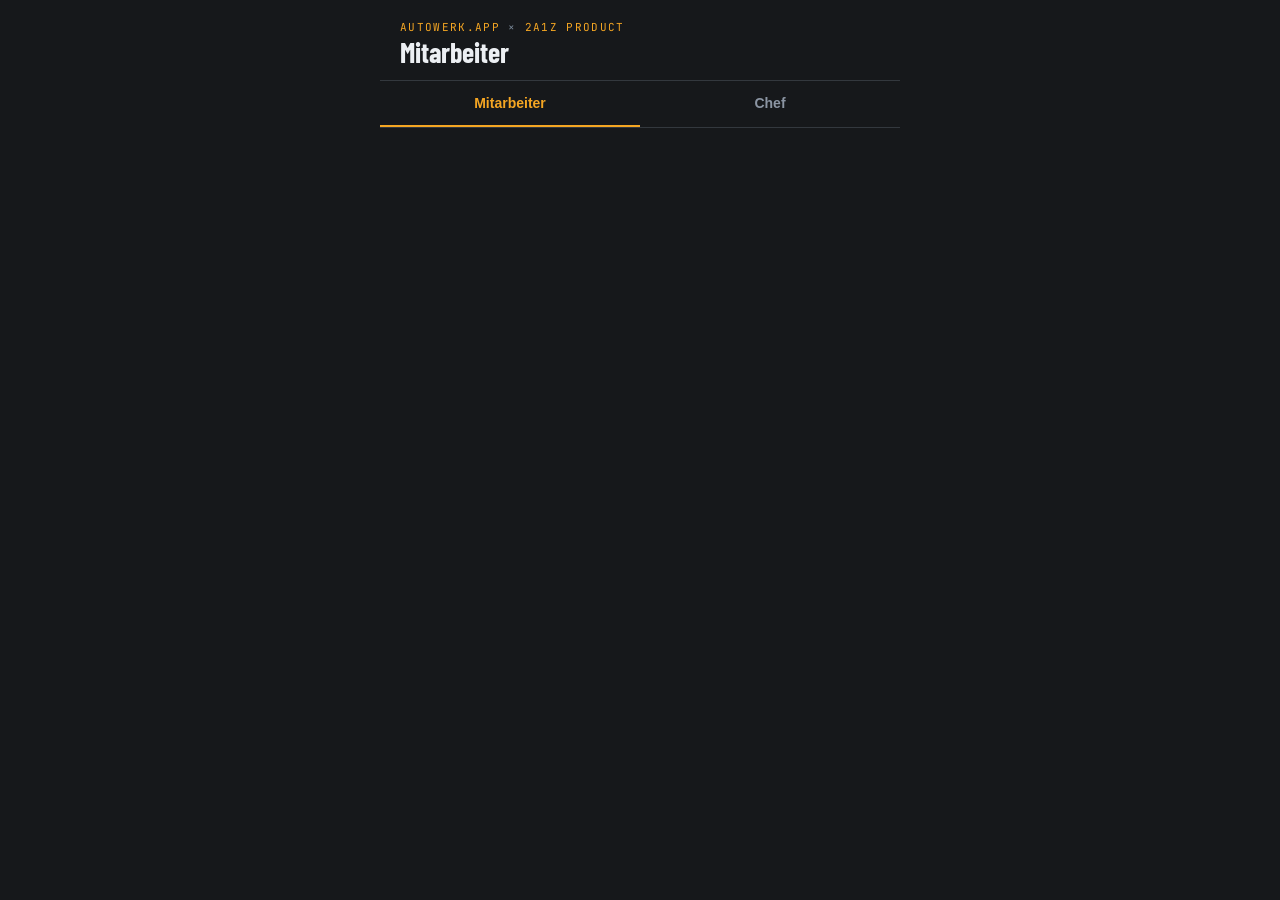
<file: index.html>
<!DOCTYPE html>
<html lang="de">
<head>
<meta charset="UTF-8">
<meta name="viewport" content="width=device-width, initial-scale=1.0, maximum-scale=1.0, user-scalable=no, viewport-fit=cover">
<title>Werkstatt Auftragserfassung</title>

<link rel="manifest" href="/manifest.json">
<meta name="theme-color" content="#16181B">
<link rel="icon" type="image/png" sizes="32x32" href="/favicon-32.png">
<link rel="icon" type="image/png" sizes="16x16" href="/favicon-16.png">
<link rel="apple-touch-icon" href="/icons/apple-touch-icon.png">
<meta name="mobile-web-app-capable" content="yes">
<meta name="apple-mobile-web-app-capable" content="yes">
<meta name="apple-mobile-web-app-status-bar-style" content="black-translucent">
<meta name="apple-mobile-web-app-title" content="2A1Z">

<link rel="preconnect" href="https://fonts.googleapis.com">
<link href="https://fonts.googleapis.com/css2?family=Barlow+Condensed:wght@600;700&family=Inter:wght@400;500;600;700&family=JetBrains+Mono:wght@500;700&display=swap" rel="stylesheet">
<style>
  :root{
    --graphite:#16181B; --steel:#1E2125; --steel-2:#272B30;
    --amber:#F5A623; --green:#4CC38A; --red:#E5534B; --blue:#6FA3D8; --purple:#B3A6E6;
    --ink:#ECEFF3; --ink-dim:#8B95A3; --faint:#5C6571; --line:#33383E;
  }
  *{box-sizing:border-box;}
  html,body{margin:0;padding:0;}
  body{ background:var(--graphite); color:var(--ink); font-family:'Inter',sans-serif; min-height:100vh; -webkit-tap-highlight-color:transparent; }
  .app{ max-width:520px; margin:0 auto; min-height:100vh; display:flex; flex-direction:column; }
  /* Bilgisayarda geniş düzen: içinde .layout-wide olan ekranlar (Chef
     paneli, Mitarbeiterbericht, çalışan ekranı) 520px sınırından çıkar. */
  @media (min-width:900px){
    .app:has(.layout-wide){ max-width:1240px; }
    .app:has(.layout-wide) main{ padding:24px 32px 60px; }
    .app:has(.layout-wide) header{ padding-left:32px; padding-right:32px; }
  }
  header{ padding:calc(20px + env(safe-area-inset-top)) 20px 14px; border-bottom:1px solid var(--line); display:flex; justify-content:space-between; align-items:flex-start; }
  header .eyebrow{ font-family:'JetBrains Mono',monospace; font-size:11px; letter-spacing:.12em; text-transform:uppercase; color:var(--amber); margin:0 0 4px; }
  header .eyebrow .cross{ color:#7C8B9C; }
  h1{ font-family:'Barlow Condensed',sans-serif; font-weight:700; font-size:28px; margin:0; line-height:1; }
  .logout-btn{ background:none; border:1px solid var(--line); color:var(--ink-dim); font-size:11px; padding:6px 10px; border-radius:6px; cursor:pointer; white-space:nowrap; margin-top:4px; }
  nav{ display:flex; border-bottom:1px solid var(--line); }
  nav button{ flex:1; background:none; border:none; color:var(--ink-dim); font-weight:600; font-size:14px; padding:14px 8px; cursor:pointer; border-bottom:2px solid transparent; }
  nav button.active{ color:var(--amber); border-bottom-color:var(--amber); }
  main{ flex:1; padding:20px; padding-bottom:60px; }
  .card{ background:var(--steel); border:1px solid var(--line); border-radius:14px; padding:18px; margin-bottom:14px; }
  label{ display:block; font-size:12px; font-weight:600; color:var(--ink-dim); text-transform:uppercase; letter-spacing:.06em; margin-bottom:8px; }
  select, input{ width:100%; background:var(--steel-2); border:1px solid var(--line); color:var(--ink); font-family:'Inter',sans-serif; font-size:16px; padding:14px; border-radius:8px; margin-bottom:14px; }
  select:focus, input:focus{ outline:2px solid var(--amber); outline-offset:1px; }
  .job-list{ display:flex; flex-direction:column; gap:8px; margin-bottom:14px; max-height:340px; overflow-y:auto; }
  .job-btn{
    background:var(--steel-2); border:1px solid var(--line); color:var(--ink); border-radius:8px;
    padding:12px 14px; cursor:pointer; display:flex; justify-content:space-between; align-items:center;
  }
  .job-btn .code{ font-family:'JetBrains Mono',monospace; font-weight:700; }
  .job-btn .dur{ font-size:11px; color:var(--ink-dim); }
  .job-btn-info{ display:flex; flex-direction:column; gap:3px; min-width:0; }
  .job-btn .job-price{ font-family:'JetBrains Mono',monospace; font-size:12px; color:var(--ink-dim); }
  .job-btn.selected .job-price{ color:var(--amber); opacity:.85; }
  .job-btn.selected{ border-color:var(--amber); background:rgba(245,166,35,0.12); }
  .job-btn.selected .code{ color:var(--amber); }
  .mts-tag{ font-size:9px; background:rgba(91,155,213,0.18); color:var(--blue); padding:2px 6px; border-radius:10px; margin-left:6px; }
  .qty-tag{ font-size:9px; background:rgba(155,126,222,0.18); color:var(--purple); padding:2px 6px; border-radius:10px; margin-left:6px; }
  .job-btn .qty-count{ font-family:'JetBrains Mono',monospace; font-size:12px; color:var(--ink-dim); }
  button.primary{ width:100%; background:var(--amber); color:#1B1E21; border:none; font-weight:700; font-size:16px; padding:16px; border-radius:8px; cursor:pointer; }
  button.primary:disabled{ background:var(--steel-2); color:var(--ink-dim); cursor:not-allowed; }
  button.secondary{ width:100%; background:var(--steel-2); color:var(--ink); border:1px solid var(--line); font-weight:600; font-size:14px; padding:12px; border-radius:8px; cursor:pointer; }
  .hours-row{ display:flex; gap:10px; align-items:center; }
  .hours-row input{ margin-bottom:0; }
  .hours-saved{ font-family:'JetBrains Mono',monospace; color:var(--green); font-size:14px; text-align:center; padding:8px 0; }
  .entry-list{ display:flex; flex-direction:column; gap:8px; }
  .entry{ display:flex; justify-content:space-between; align-items:center; background:var(--steel-2); border:1px solid var(--line); border-radius:8px; padding:12px 14px; }
  .entry .code{ font-family:'JetBrains Mono',monospace; font-weight:700; color:var(--amber); margin-right:8px; }
  .entry .ref{ font-family:'JetBrains Mono',monospace; color:var(--ink); font-size:13px; }
  .entry .extra{ font-size:11px; background:rgba(228,87,46,0.15); color:var(--red); padding:3px 8px; border-radius:20px; font-family:'JetBrains Mono',monospace; margin-left:6px; }
  .entry .right{ display:flex; align-items:center; gap:8px; }
  .del-btn{ background:none; border:1px solid var(--line); color:var(--red); font-size:14px; width:28px; height:28px; border-radius:6px; cursor:pointer; line-height:1; }
  .empty{ text-align:center; color:var(--ink-dim); padding:30px 10px; }
  .empty .big{ font-family:'Barlow Condensed',sans-serif; font-size:20px; color:var(--ink); margin-bottom:6px; }
  .summary-row{ padding:12px 0; border-bottom:1px solid var(--line); }
  .summary-row:last-child{ border-bottom:none; }
  .summary-row .top-row{ display:flex; justify-content:space-between; }
  .summary-row .name{ font-weight:600; }
  .summary-row .sub{ font-size:11px; color:var(--ink-dim); }
  .summary-row .stat{ font-family:'JetBrains Mono',monospace; text-align:right; }
  .stat .n{ font-size:16px; font-weight:700; }
  .stat .label{ font-size:10px; color:var(--ink-dim); display:block; }
  .cap-bar{ height:6px; background:var(--steel-2); border-radius:3px; margin-top:6px; overflow:hidden; }
  .cap-fill{ height:100%; background:var(--green); }
  .cap-fill.over{ background:var(--red); }
  table{ width:100%; border-collapse:collapse; font-size:12px; }
  th{ text-align:left; font-size:10px; text-transform:uppercase; color:var(--ink-dim); padding:8px 4px; border-bottom:1px solid var(--line); }
  td{ padding:9px 4px; border-bottom:1px solid var(--line); font-family:'JetBrains Mono',monospace; }
  .pin-screen{ display:flex; flex-direction:column; align-items:center; justify-content:center; padding:60px 20px; text-align:center; }
  .pin-screen input{ max-width:160px; text-align:center; letter-spacing:.3em; font-family:'JetBrains Mono',monospace; font-size:20px; }
  .login-screen{ display:flex; flex-direction:column; align-items:center; justify-content:center; padding:40px 20px; text-align:center; }
  .login-screen .box{ width:100%; max-width:320px; }
  .toast{ position:fixed; bottom:20px; left:50%; transform:translateX(-50%); background:var(--steel-2); border:1px solid var(--amber); color:var(--ink); padding:12px 20px; border-radius:8px; font-size:14px; z-index:100; }
  .refresh{ background:none; border:1px solid var(--line); color:var(--ink-dim); font-size:12px; padding:8px 12px; border-radius:6px; cursor:pointer; margin-bottom:14px; }
  .revenue-total{ text-align:center; padding:6px 0 2px; font-family:'JetBrains Mono',monospace; font-size:26px; font-weight:700; }
  .revenue-total-net{ text-align:center; padding:0 0 14px; font-size:11px; color:var(--ink-dim); }

  /* ---- Chef paneli (v7.2) ---- */
  .mono{ font-family:'JetBrains Mono',monospace; font-variant-numeric:tabular-nums; }
  .dash{ display:flex; flex-direction:column; }
  .range-top{ display:flex; justify-content:space-between; align-items:center; margin-bottom:8px; }
  .range-top label{ margin:0; }
  .range-actions{ display:flex; gap:8px; }
  .icon-btn{ background:none; border:1px solid var(--line); color:var(--ink-dim); font-size:12px; padding:6px 10px; border-radius:8px; cursor:pointer; }
  .range-sub{ font-size:12px; color:var(--ink-dim); }
  .filter-toggle{ display:inline-flex; align-items:center; gap:6px; }
  .filter-toggle .dot{ width:7px; height:7px; border-radius:50%; background:var(--blue); display:inline-block; }
  .filter-panel{ display:none; margin-top:14px; }
  .filter-panel.open{ display:block; }
  .hero .hero-total.revenue-total{ text-align:left; font-size:34px; padding:4px 0 2px; letter-spacing:-.02em; }
  .hero .revenue-total-net{ text-align:left; padding:0; font-size:13px; }
  .hero .revenue-total-net b{ color:var(--ink); font-family:'JetBrains Mono',monospace; font-weight:600; }
  .stackbar{ display:flex; height:10px; border-radius:6px; overflow:hidden; gap:2px; margin:16px 0 12px; background:var(--steel-2); }
  .stackbar i{ display:block; height:100%; }
  .legend{ display:grid; grid-template-columns:repeat(3,1fr); gap:8px; font-size:11.5px; color:var(--ink-dim); }
  .legend b{ display:block; color:var(--ink); font-family:'JetBrains Mono',monospace; font-size:13.5px; margin-top:2px; font-weight:600; }
  .sw{ display:inline-block; width:8px; height:8px; border-radius:2px; margin-right:5px; vertical-align:0; }
  .c-apz{ background:var(--amber); } .c-mts{ background:var(--blue); } .c-privat{ background:var(--purple); }
  .apz-head{ padding-bottom:14px; border-bottom:1px solid var(--line); }
  .apz-head .sub{ font-size:11px; letter-spacing:.1em; text-transform:uppercase; color:var(--amber); font-weight:700; }
  .apz-head .apz-desc{ font-size:12px; color:var(--faint); margin-top:3px; }
  .apz-head .amount{ font-family:'JetBrains Mono',monospace; font-size:28px; font-weight:700; margin-top:8px; letter-spacing:-.02em; }
  .apz-head .net{ font-size:13px; color:var(--ink-dim); margin-top:2px; }
  .davon{ font-size:11px; letter-spacing:.1em; text-transform:uppercase; color:var(--faint); font-weight:600; margin:14px 0 2px; }
  .brk-row{ margin-top:12px; }
  .brk-top{ display:flex; justify-content:space-between; align-items:baseline; gap:10px; font-size:14px; }
  .brk-top .amount{ font-family:'JetBrains Mono',monospace; font-weight:600; white-space:nowrap; }
  .brk-meta{ display:flex; justify-content:space-between; gap:10px; font-size:11.5px; color:var(--faint); margin-top:1px; }
  .brk-meta .net{ font-family:'JetBrains Mono',monospace; white-space:nowrap; }
  .hbar{ height:5px; background:var(--steel-2); border-radius:3px; margin-top:6px; overflow:hidden; }
  .hbar i{ display:block; height:100%; border-radius:3px; background:var(--amber); }
  .hbar i.b1{ background:#F8C36B; } .hbar i.b2{ background:#FBDDA6; } .hbar i.blue{ background:var(--blue); }
  .side-col{ display:grid; grid-template-columns:1fr 1fr; gap:12px; margin-bottom:14px; }
  .side-col .card{ margin-bottom:0; }
  .side-col .net-formula{ grid-column:1 / -1; font-size:12.5px; color:var(--ink-dim); padding:12px 16px; }
  .side-col .net-formula b{ color:var(--ink); font-family:'JetBrains Mono',monospace; }
  .kpi .sub{ font-size:11px; letter-spacing:.1em; text-transform:uppercase; color:var(--ink-dim); font-weight:600; }
  .kpi .amount{ font-family:'JetBrains Mono',monospace; font-size:20px; font-weight:700; margin-top:6px; }
  .kpi.mts .amount{ color:var(--blue); } .kpi.privat .amount{ color:var(--purple); }
  .kpi .hint{ font-size:11.5px; color:var(--faint); margin-top:2px; }
  .warn-row{ margin-top:12px; font-size:12.5px; color:var(--amber); background:rgba(245,166,35,.08); border:1px solid rgba(245,166,35,.25); border-radius:10px; padding:8px 10px; display:flex; justify-content:space-between; gap:8px; }
  .report-list{ display:flex; flex-direction:column; }
  .report-link{ display:flex; justify-content:space-between; align-items:center; width:100%; background:none; border:none; border-top:1px solid var(--line); color:var(--ink); font-size:14.5px; font-family:'Inter',sans-serif; padding:13px 0; cursor:pointer; text-align:left; }
  .report-link:first-child{ border-top:none; padding-top:4px; }
  .report-link small{ color:var(--ink-dim); font-size:12px; margin-left:6px; }
  .report-link .chev{ color:var(--faint); }
  .report-link.accent{ color:var(--blue); }
  .push-row{ border-top:1px solid var(--line); margin-top:4px; padding-top:12px; }
  .entries-card td:first-child, .daily-card td:first-child{ white-space:nowrap; }
  @media (max-width:899px){
    .dash > .berichte-card{ order:20; }
  }
  @media (min-width:900px){
    .filter-toggle{ display:none; }
    .filter-panel, .filter-panel.open{ display:grid; grid-template-columns:1fr 1fr; gap:18px; align-items:start; }
    .filter-panel .search-wrap{ margin-top:4px; }
    .dash{ display:grid; grid-template-columns:repeat(12, minmax(0,1fr)); column-gap:16px; align-items:start; }
    .dash > *{ grid-column:1 / -1; }
    .dash > .hero{ grid-column:span 4; }
    .dash > .apz-card{ grid-column:span 5; }
    .dash > .side-col{ grid-column:span 3; grid-template-columns:1fr; }
    .dash{ grid-auto-flow:row dense; }
    .dash > .branch-card{ grid-column:1 / span 4; }
    .dash > .berichte-card{ grid-column:1 / span 4; }
    .dash > .summary-card{ grid-column:5 / span 8; grid-row:span 2; }
    .dash > .daily-card{ grid-column:1 / -1; }
    .dash > .entries-card{ order:10; }
    .dash.dash-empty > *{ grid-column:1 / -1; }
  }
  /* ---- Standort (Vorarbeiter) ---- */
  .standort-pick{ padding-bottom:12px; }
  .standort-chips{ display:flex; flex-wrap:wrap; gap:8px; }
  .standort-chip{ background:var(--steel-2); border:1px solid var(--line); color:var(--ink); border-radius:22px; padding:9px 14px; cursor:pointer; font:inherit; font-size:14px; font-weight:600; display:inline-flex; align-items:center; gap:8px; }
  .standort-chip .chip-mark{ font-family:'JetBrains Mono',monospace; font-size:11px; font-weight:500; color:var(--green); }
  .standort-chip.selected{ border-color:var(--amber); background:rgba(245,166,35,0.15); color:var(--amber); }
  .standort-banner{ background:rgba(245,166,35,0.12); border:1px solid var(--amber); color:var(--ink); border-radius:12px; padding:12px 16px; margin-bottom:14px; font-size:16px; }
  .standort-banner b{ color:var(--amber); font-size:18px; }
  .standort-banner .mono{ color:var(--ink-dim); font-size:12px; margin-left:6px; }
  .standort-branch-note{ font-size:12.5px; color:var(--ink-dim); margin:0 0 14px; }
  .standort-branches{ display:flex; flex-direction:column; gap:8px; }
  .standort-branch-btn.selected{ border-color:#6FA3D8; color:#AAB6C2; }
  .standort-hint{ padding:24px 10px; }
  /* ---- Zugänge verwalten ---- */
  .access-intro{ font-size:12.5px; color:var(--ink-dim); margin:-4px 0 10px; }
  .access-list{ display:flex; flex-direction:column; }
  .access-row{ display:flex; align-items:center; gap:10px; padding:9px 0; border-bottom:1px solid var(--line); }
  .access-row:last-child{ border-bottom:none; }
  .access-who{ flex:1; min-width:0; display:flex; flex-direction:column; }
  .access-who .nm{ font-weight:600; font-size:14px; }
  .access-who .ak{ font-size:11px; color:var(--ink-dim); }
  .access-status{ font-size:11.5px; white-space:nowrap; }
  .access-status.ok{ color:var(--green); }
  .access-status.warn{ color:var(--amber); }
  .access-form{ border-top:1px solid var(--line); margin-top:10px; padding-top:12px; }
  .access-form-title{ font-size:14px; margin-bottom:10px; }
  .access-pw-row{ display:flex; gap:8px; align-items:center; }
  .access-pw-row input{ margin-bottom:0; font-size:17px; letter-spacing:.04em; }
  .access-note{ font-size:11.5px; color:var(--ink-dim); margin:8px 0 12px; }
  .access-actions{ display:flex; gap:8px; }
  /* ---- Push-Mitteilungen ---- */
  .emp-push-wrap{ margin-bottom:14px; }
  .emp-push-row{ display:flex; align-items:center; justify-content:space-between; gap:10px; padding:10px 4px; font-size:13px; }
  .emp-push-row .ok{ color:var(--green); }
  .emp-push-hint{ font-size:11.5px; color:var(--ink-dim); margin-top:6px; padding:0 2px; }
  .announce-send{ border-top:1px solid var(--line); margin-top:12px; padding-top:12px; }
  .announce-send summary{ cursor:pointer; font-weight:600; font-size:14px; color:var(--amber); list-style:none; }
  .announce-send summary::-webkit-details-marker{ display:none; }
  .announce-send .as-group{ margin-top:12px; }
  .announce-send .as-check{ display:flex; align-items:center; gap:8px; text-transform:none; letter-spacing:0; font-size:13px; color:var(--ink); margin-bottom:6px; }
  .announce-send .as-check input{ width:auto; margin:0; }
  .announce-send input[type=text]{ margin-bottom:6px; padding:10px 12px; font-size:14px; }
  .announce-send textarea{ width:100%; background:var(--steel-2); border:1px solid var(--line); color:var(--ink); font-family:'Inter',sans-serif; font-size:13.5px; padding:10px 12px; border-radius:8px; resize:vertical; }
  .announce-send .as-note{ font-size:11.5px; color:var(--ink-dim); margin:8px 0 10px; }
  /* ---- Mitarbeiterbericht (v7.2) ---- */
  .only-desk{ display:none; }
  .report-actions{ display:flex; gap:8px; flex-wrap:wrap; }
  .rep-head{ display:flex; justify-content:space-between; align-items:flex-end; gap:12px; flex-wrap:wrap; }
  .rep-month{ font-family:'Barlow Condensed',sans-serif; font-weight:700; font-size:24px; line-height:1.1; }
  .month-nav{ display:flex; align-items:center; gap:6px; }
  .month-nav input{ margin-bottom:0; padding:10px 12px; font-size:15px; width:auto; }
  .month-nav .icon-btn{ width:40px; height:40px; font-size:18px; display:inline-flex; align-items:center; justify-content:center; padding:0; }
  .rep-stats{ display:grid; grid-template-columns:repeat(2, minmax(0,1fr)); gap:10px; margin-top:16px; }
  .rep-stats > div{ background:var(--steel-2); border:1px solid var(--line); border-radius:10px; padding:10px 12px; display:flex; flex-direction:column; gap:2px; }
  .rep-stats > div:first-child{ grid-column:1 / -1; }
  .rep-stats .k{ font-size:11px; color:var(--ink-dim); text-transform:uppercase; letter-spacing:.06em; font-weight:600; }
  .rep-stats .v{ font-family:'JetBrains Mono',monospace; font-weight:700; font-size:17px; }
  .rep-stats > div:first-child .v{ font-size:22px; color:var(--amber); }
  .sort-chips{ display:flex; align-items:center; gap:6px; flex-wrap:wrap; margin-top:14px; }
  .sort-label{ font-size:12px; color:var(--ink-dim); margin-right:2px; }
  .rep-warn{ display:block; font-size:11.5px; color:var(--amber); margin-top:6px; }
  .rep-note{ font-size:12px; color:var(--ink-dim); padding:0 4px 20px; line-height:1.5; }
  .rep-table th.num, .rep-table td.num{ text-align:right; white-space:nowrap; }
  .rep-table td.strong{ font-weight:700; }
  .rep-table td .over{ color:var(--red); }
  .rep-table td.cats{ font-family:'Inter',sans-serif; font-size:11.5px; color:var(--ink-dim); }
  .rep-table .emp-cell .nm{ display:block; font-family:'Inter',sans-serif; font-weight:600; font-size:13px; }
  .rep-table .emp-cell .ak{ display:block; font-size:11px; color:var(--ink-dim); }
  .rep-table tfoot td{ font-weight:700; border-top:2px solid var(--line); border-bottom:none; }
  @media (min-width:900px){
    .only-mobile{ display:none; }
    .only-desk{ display:block; }
    .rep-stats{ grid-template-columns:repeat(5, minmax(0,1fr)); }
    .rep-stats > div:first-child{ grid-column:auto; }
  }
  /* ---- Sürüm duyurusu (v7.2) ---- */
  .announce{ padding:16px 20px 0; }
  .announce-inner{ background:linear-gradient(135deg, rgba(245,166,35,0.10), rgba(111,163,216,0.08)); border:1px solid rgba(245,166,35,0.45); border-radius:14px; padding:16px 18px; }
  .ann-eyebrow{ font-family:'JetBrains Mono',monospace; font-size:11px; letter-spacing:.12em; text-transform:uppercase; color:var(--amber); margin:0 0 6px; }
  .ann-eyebrow .cross{ color:#7C8B9C; }
  .ann-title{ font-family:'Barlow Condensed',sans-serif; font-weight:700; font-size:24px; line-height:1.1; margin-bottom:8px; }
  .ann-list{ margin:0 0 12px; padding-left:18px; font-size:13.5px; color:var(--ink); line-height:1.5; }
  .ann-list b{ color:var(--amber); font-weight:600; }
  .ann-foot{ display:flex; align-items:center; justify-content:space-between; gap:12px; flex-wrap:wrap; }
  .ann-hint{ font-size:12px; color:var(--ink-dim); }
  .ann-ok{ background:var(--amber); color:#1B1E21; border:none; font-weight:700; font-size:14px; padding:10px 18px; border-radius:8px; cursor:pointer; }
  .update-banner{ display:flex; align-items:center; justify-content:space-between; gap:12px; margin:12px 20px 0; padding:10px 14px; background:rgba(111,163,216,0.12); border:1px solid var(--blue); border-radius:10px; font-size:13.5px; }
  .update-banner button{ background:var(--blue); color:#16181B; border:none; font-weight:700; padding:8px 14px; border-radius:8px; cursor:pointer; }
  @media (min-width:900px){
    .app:has(.layout-wide) .announce{ padding:20px 32px 0; }
    .app:has(.layout-wide) .update-banner{ margin:12px 32px 0; }
  }
  /* ---- Mitarbeiter ekranı (v7.2) ---- */
  .emp-hello{ padding:2px 2px 16px; }
  .emp-hello .hello{ font-family:'Barlow Condensed',sans-serif; font-weight:700; font-size:26px; line-height:1.1; }
  .emp-hello .hello-meta{ font-size:12px; color:var(--ink-dim); margin-top:4px; }
  .emp-grid .col-main, .emp-grid .col-side{ display:contents; }
  .emp-grid .emp-hours-card{ order:1; }
  .emp-grid .emp-job-card{ order:2; }
  .emp-grid .emp-entries-card{ order:3; }
  .emp-grid .emp-monthly-btn{ order:4; }
  .emp-grid{ display:flex; flex-direction:column; }
  .emp-monthly-btn{ margin-bottom:14px; }
  .hours-strip{ display:flex; align-items:center; justify-content:space-between; gap:10px; flex-wrap:wrap; background:rgba(76,195,138,0.10); border:1px solid rgba(76,195,138,0.35); border-radius:10px; padding:10px 12px; }
  .hours-strip .hours-saved{ text-align:left; padding:0; }
  .hours-actions{ display:flex; gap:8px; }
  .hours-actions button.secondary{ width:auto; padding:8px 12px; font-size:13px; }
  .job-list.branch-chips{ display:grid; grid-template-columns:repeat(3, minmax(0,1fr)); gap:8px; max-height:none; overflow:visible; }
  .branch-chips .branch-btn{ justify-content:center; text-align:center; padding:12px 8px; }
  .branch-chips .branch-btn .code{ font-family:'Inter',sans-serif; font-size:13px; }
  .list-label{ font-size:11px; font-weight:600; color:var(--ink-dim); text-transform:uppercase; letter-spacing:.06em; margin:2px 0 8px; }
  .freq-wrap{ margin-bottom:14px; }
  .freq-grid{ display:grid; grid-template-columns:repeat(2, minmax(0,1fr)); gap:8px; }
  .freq-tile{ background:rgba(111,163,216,0.08); border:1px solid rgba(111,163,216,0.35); color:var(--ink); border-radius:10px; padding:12px; cursor:pointer; display:flex; flex-direction:column; align-items:flex-start; gap:3px; text-align:left; font:inherit; }
  .freq-tile .code{ font-family:'JetBrains Mono',monospace; font-weight:700; font-size:13px; overflow-wrap:anywhere; }
  .freq-tile .job-price{ font-family:'JetBrains Mono',monospace; font-size:11.5px; color:var(--ink-dim); }
  .freq-tile.selected{ border-color:var(--amber); background:rgba(245,166,35,0.12); }
  .freq-tile.selected .code{ color:var(--amber); }
  .job-list.job-grid{ display:grid; grid-template-columns:repeat(2, minmax(0,1fr)); gap:8px; max-height:420px; }
  .job-grid .job-btn{ flex-direction:column; align-items:stretch; justify-content:flex-start; gap:4px; padding:11px 12px; }
  .job-grid .job-btn .code{ font-size:13px; overflow-wrap:anywhere; }
  .job-grid .job-btn .qty-count{ font-size:11px; }
  .job-sheet.sheet-mode{ border-top:1px solid var(--line); margin-top:4px; padding-top:14px; }
  .sheet-head{ display:flex; align-items:center; justify-content:space-between; gap:10px; margin-bottom:14px; }
  .sheet-title{ display:flex; flex-direction:column; gap:2px; min-width:0; }
  .sheet-title .code{ font-family:'JetBrains Mono',monospace; font-weight:700; color:var(--amber); overflow-wrap:anywhere; }
  .sheet-title .job-price{ font-family:'JetBrains Mono',monospace; font-size:12px; color:var(--ink-dim); }
  .sheet-close{ background:none; border:1px solid var(--line); color:var(--ink-dim); width:32px; height:32px; border-radius:8px; font-size:18px; line-height:1; cursor:pointer; flex:none; }
  @media (min-width:900px){
    .emp-grid:not(.emp-grid-admin){ display:grid; grid-template-columns:minmax(0,1fr) 400px; column-gap:20px; align-items:start; }
    .emp-grid:not(.emp-grid-admin) .col-main, .emp-grid:not(.emp-grid-admin) .col-side{ display:block; }
    .layout-wide .job-list.job-grid{ grid-template-columns:repeat(3, minmax(0,1fr)); max-height:520px; }
    .layout-wide .freq-grid{ grid-template-columns:repeat(3, minmax(0,1fr)); }
  }
  .range-chips{ display:flex; gap:8px; margin-bottom:14px; flex-wrap:wrap; }
  .range-chip{ background:var(--steel-2); border:1px solid var(--line); color:var(--ink-dim); font-size:12px; font-weight:600; padding:8px 12px; border-radius:20px; cursor:pointer; }
  .range-chip.active{ background:rgba(245,166,35,0.15); border-color:var(--amber); color:var(--amber); }
  .range-custom{ display:flex; gap:10px; }
  .range-custom > div{ flex:1; }
  .range-custom input{ margin-bottom:0; }
  .search-wrap{ margin-top:10px; }
  .table-wrap{ overflow-x:auto; }
  .table-wrap table{ min-width:560px; }

  .landing-screen{ position:fixed; inset:0; background:#16181B; display:flex; align-items:center; justify-content:center; z-index:50; }
  .landing-screen .stage{ display:flex; flex-direction:column; align-items:center; gap:52px; width:100%; max-width:420px; padding:40px; }
  .landing-screen .brand{ display:flex; flex-direction:column; align-items:center; gap:10px; }
  .landing-screen .logo-row{ display:flex; flex-direction:column; align-items:center; gap:6px; }
  .landing-screen .logo{ font-family:'Barlow Condensed',sans-serif; font-size:56px; font-weight:800; letter-spacing:-1.5px; color:var(--ink); line-height:1; }
  .landing-screen .logo .accent{ color:#6FA3D8; }
  .landing-screen .cross{ font-size:20px; font-weight:300; color:#7C8B9C; line-height:1; }
  .landing-screen .product{ font-size:13px; font-weight:500; letter-spacing:1px; color:#8B9198; text-transform:lowercase; margin-top:2px; }
  .landing-screen .panel{ width:100%; display:flex; flex-direction:column; gap:14px; }
  .landing-screen .panel select, .landing-screen .panel input{ margin-bottom:0; }
  .btn-login{ width:100%; padding:15px 20px; background:#4A7FB0; color:#fff; border:none; border-radius:4px; font-size:15px; font-weight:600; letter-spacing:.2px; cursor:pointer; transition:background .15s ease; }
  .btn-login:hover{ background:#6FA3D8; }
  .btn-boss{ width:100%; padding:13px 20px; background:transparent; color:#8B9198; border:1px solid #2A2E33; border-radius:4px; font-size:13.5px; cursor:pointer; transition:border-color .15s ease, color .15s ease; }
  .btn-boss:hover{ border-color:#7C8B9C; color:#AAB6C2; }

  .gate-screen{ position:fixed; inset:0; background:#16181B; z-index:100; display:flex; align-items:center; justify-content:center; }
  .gate-screen .box{ width:100%; max-width:300px; padding:40px; text-align:center; }
  .gate-screen .lock{ font-size:32px; margin-bottom:18px; }

  @media print{
    /* Koyu tema, renk değişkenlerinin (--ink, --steel, vb.) kök seviyesinde
       ezilmesiyle kapatılıyor — uygulamanın hemen hemen tüm bileşenleri
       renklerini var(--xxx) üzerinden aldığı için, tek tek her seçiciyi
       ezmek yerine burada kökten beyaz/siyah'a çevirmek yeterli ve daha
       güvenilir (yeni bir bileşen eklendiğinde de otomatik kapsanır). */
    :root{
      --graphite:#fff; --steel:#fff; --steel-2:#fff;
      --amber:#000; --green:#000; --red:#000; --blue:#000; --purple:#000;
      --ink:#000; --ink-dim:#333; --faint:#555; --line:#999;
    }
    header, nav, .refresh, #pdfBtn, .del-btn, .range-chips, .search-wrap,
    #adminBackdateCard, input, select, #employeeFilterSelect,
    .no-print, .icon-btn, .filter-toggle, #announceWrap{ display:none !important; }
    body{ background:#fff; color:#000; }
    .card{ border:1px solid #999; break-inside:avoid; background:#fff; }
    .amount, .revenue-total, .stat .n{ color:#000 !important; }
    /* Tablolar: ekranda mobil için ayarlanmış min-width, yazdırmada
       kaydırma çubuğuna ve kesilmiş sütunlara yol açıyordu — sayfaya
       tam sığacak şekilde serbest bırakılıyor. */
    .table-wrap{ overflow:visible !important; }
    .table-wrap table{ min-width:0 !important; width:100% !important; }
    table{ font-size:10px !important; }
    th, td{ padding:4px 6px !important; }
    .print-hide-col{ display:none !important; }
    .only-mobile{ display:none !important; }
    .only-desk{ display:block !important; }
    .rep-table .emp-cell .rep-warn{ display:none !important; }
  }
</style>
</head>
<body>
<div class="app">
  <header id="appHeader">
    <div>
      <p class="eyebrow">autowerk.app <span class="cross">×</span> 2A1Z Product</p>
      <h1 id="headerTitle">Mitarbeiter</h1>
    </div>
    <button class="logout-btn" id="logoutBtn" style="display:none;">Abmelden</button>
  </header>
  <nav id="appNav">
    <button id="tabEmployee" class="active">Mitarbeiter</button>
    <button id="tabBoss">Chef</button>
  </nav>
  <main id="main"></main>
</div>

<script type="module">
import { createClient } from 'https://esm.sh/@supabase/supabase-js@2'

const SUPABASE_URL = "https://mfgofccidwmrqlyjbsvz.supabase.co"
const SUPABASE_KEY = "sb_publishable_n5PXoej2lr_FQQVCjag0jw_EifWkYir"
const supabase = createClient(SUPABASE_URL, SUPABASE_KEY)

const REGIESTUNDE_RATE = 33.28
const BRANCHES = ['Ausschläger Weg', 'Horn', 'Wiesendamm']
const SR_DELLE_PERFORMERS = ['Delltom', 'Hesam', 'M']
const FOTOSERVICE_PRICE = 9.88
const FOTOSERVICE_JOB_CODES = ['GW-A', 'GW-B', 'GW-FR', 'VFW-W1', 'VFW-W2']
// Serbest metin: Preis + Beschreibung + Dauer (Minuten) ile çalışan iş
// tipleri. "Smart Repair", Text Aufbereitung ile AYNI arayüzü kullanır —
// tek farkı gelirinin Dashboard'da MTS/Privat'a değil, "Lack" bucket'ına
// yazılması (bkz. renderBossDashboard).
const TEXT_STYLE_CODES = ['Text Aufbereitung', 'Smart Repair Text']
// Beschreibung sadece Text Aufbereitung'da zorunlu — Smart Repair Text'te
// isteğe bağlı (Dauer ikisinde de zorunlu kalır).
const TEXT_REQUIRED_DESC_CODES = ['Text Aufbereitung']
// SR-Lack/SR-Delle için opsiyonel Beschreibung notu — Text Aufbereitung'ın
// tersine ZORUNLU değil, sadece ek bilgi.
const SR_NOTE_CODES = ['SR-Lack', 'SR-Delle']
const VAPID_PUBLIC_KEY = 'BHWTo7bjAcsBLL9HbvJczCDcBj78aB4xv1atwN_CaaF7-PF5o-6WPKguMaRC6_-L_d0kiLNQTaxCUBqr6x4yIfU'
const SESSION_KEY = 'wt_employee_id'
const AUTH_EMAIL_DOMAIN = 'mitarbeiter.autowerk.app'

// Fotoservice, kaydı giren çalışan kim olursa olsun, o günkü şubeye
// atanan SABİT kişiye yazılır (bkz. insertJobRecord).
const BRANCH_FOTOSERVICE_OWNER = { 'Ausschläger Weg': 'A3A', 'Wiesendamm': 'W1S', 'Horn': 'H1A' }
// Fotoservice fiyatı şubeye göre değişir (Audi vs. VW/Skoda). FOTOSERVICE
// iş tipi is_variable_price=true olarak işaretli (schema_v15.sql) — bu
// harita, insertJobRecord()'da owner kaydının custom_price'ını belirler.
const FOTOSERVICE_BRANCH_PRICE = { 'Ausschläger Weg': 9.88, 'Horn': 12.48, 'Wiesendamm': 12.48 }
// BRANCH_FOTOSERVICE_OWNER'ın tersi — bir FOTOSERVICE kaydının akt_no'sundan
// (A3A/W1S/H1A) doğrudan şubesini bulmak için (bkz. şef panelindeki Şube
// Kategori Raporu). Bu, o günün daily_hours kaydına bağımlı olmadığı için
// (owner o gün saatini girmemiş olsa bile) daha güvenilir.
const OWNER_AKT_TO_BRANCH = Object.fromEntries(Object.entries(BRANCH_FOTOSERVICE_OWNER).map(([branch, akt]) => [akt, branch]))

// dayBranchMap: employees.akt_no -> { work_date: branch } — daily_hours
// satırlarından, GÜNE ÖZEL şube ataması için (bkz. resolveRecordBranch()).
// Çok günlük bir Zeitraum'da bir çalışan farklı günlerde farklı şubede
// çalışmış olabilir; tek bir "son işlenen" değeri kullanmak (eski
// branchMap deseni) yanlış şubeye ciro yazdırabiliyordu.
function buildDayBranchMap(hoursRows){
  const map = {}
  hoursRows.forEach(h=>{
    const akt = h.employees.akt_no
    if(!map[akt]) map[akt] = {}
    map[akt][h.work_date] = h.branch
  })
  return map
}

// Bir kaydın hangi şubeye ait sayılacağını belirler. Fotoservice kayıtları
// o günün daily_hours'una bakılmaksızın doğrudan sahibinin (A3A/W1S/H1A)
// sabit şubesine yazılır — böylece owner o gün saatini girmemiş olsa bile
// Foto geliri "unassigned"a düşmez. Diğer tüm kayıtlar, kaydı giren
// çalışanın O GÜNKÜ (kaydın kendi tarihine göre) beyan ettiği şubeye
// atanır. Şef panelindeki ana panel VE Şube Kategori Raporu AYNI bu
// fonksiyonu kullanır — iki rapor aynı dönem için asla farklı şube
// ciroları göstermez.
function resolveRecordBranch(r, dayBranchMap){
  if(r.job_types.code === 'FOTOSERVICE' && OWNER_AKT_TO_BRANCH[r.employees.akt_no]){
    return OWNER_AKT_TO_BRANCH[r.employees.akt_no]
  }
  return dayBranchMap[r.employees.akt_no]?.[localDateStr(r.created_at)]
}

// job_types.category (schema_v24.sql) için görüntüleme sırası — listede
// olmayan bir kategori en sona eklenir.
const CATEGORY_DISPLAY_ORDER = ['GW', 'NW', 'SW', 'Foto', 'MTS', 'SR', 'Privat', 'Sonstiges']
function categorySortIndex(cat){
  const idx = CATEGORY_DISPLAY_ORDER.indexOf(cat)
  return idx === -1 ? CATEGORY_DISPLAY_ORDER.length : idx
}

// Site geneli erişim şifresi. Bu SADECE tarayıcı tarafında kontrol edilen
// bir engel — sayfa kaynağını görebilen biri şifreyi görebilir. Gerçek
// veri koruması Supabase RLS'ten geliyor, bu sadece rastgele ziyaretçiyi
// arayüzü görmekten alıkoyan basit bir kapı.
const SITE_GATE_PASSWORD = 'Autowerk2026'
const SITE_GATE_KEY = 'wt_site_gate_ok'

const main = document.getElementById('main')
const headerTitle = document.getElementById('headerTitle')
const tabEmployee = document.getElementById('tabEmployee')
const tabBoss = document.getElementById('tabBoss')
const logoutBtn = document.getElementById('logoutBtn')
const appHeader = document.getElementById('appHeader')
const appNav = document.getElementById('appNav')

function setChromeVisible(visible){
  appHeader.style.display = visible ? 'flex' : 'none'
  appNav.style.display = visible && !standortMode ? 'flex' : 'none'
}

// Günlük ekranın "kimin adına" çalıştığı: normalde giriş yapan çalışan,
// Standort modunda Vorarbeiter'in seçtiği çalışan.
function dayEmployee(){
  if(standortMode) return employees.find(e => e.id === standortSubjectId) || null
  return currentEmployee
}

function readStandortState(){
  try { return JSON.parse(localStorage.getItem(STANDORT_KEY) || 'null') } catch(e){ return null }
}
function writeStandortState(v){
  try { v ? localStorage.setItem(STANDORT_KEY, JSON.stringify(v)) : localStorage.removeItem(STANDORT_KEY) } catch(e){}
}

let bossUnlocked = false
let employees = []
let jobTypes = []
let currentEmployee = null
let selectedJobType = null
// Standort (Vorarbeiter) modu: bir şubenin Vorarbeiter'i (employees.lead_branch,
// schema_v38.sql) "Standort" girişiyle girer ve çalışanlarını seçip ÇIKIŞ
// YAPMADAN onların adına saat/Auftrag girer. currentEmployee = giriş yapan
// Vorarbeiter; standortSubjectId = o an adına kayıt girilen çalışan.
// Kayıtlarda "kim girdi" (entered_by) sunucu tarafında otomatik yazılır.
const STANDORT_KEY = 'aw_standort'
let standortMode = null          // { branch, leadId } veya null
let standortSubjectId = null
let bossRange = { mode: 'today', start: null, end: null }

function showToast(msg){
  const t = document.createElement('div')
  t.className = 'toast'
  t.textContent = msg
  document.body.appendChild(t)
  setTimeout(()=> t.remove(), 2500)
}

// DİKKAT: new Date().toISOString() UTC tarihini döndürür. Almanya her
// zaman UTC'nin ilerisinde olduğundan (UTC+1/+2), yerel saat 00:00-01:59
// arasındayken UTC hâlâ "dün" olabilir — bu da bugünün kaydını yanlışlıkla
// bir önceki güne yazar/gösterir. localDateStr() yerel takvim gününü
// doğrudan okur, bu sorunu yaşamaz.
function todayStr(){
  return localDateStr(new Date())
}

function startOfDayISO(dateStr){
  return new Date(dateStr + 'T00:00:00').toISOString()
}

function endOfDayISO(dateStr){
  const d = new Date(dateStr + 'T00:00:00')
  d.setDate(d.getDate() + 1)
  return d.toISOString()
}

const SUPABASE_PAGE_SIZE = 1000

// Supabase/PostgREST tek sorguda varsayılan olarak en fazla 1000 satır
// döndürür. .order('created_at', {ascending:false}) ile çekilen geniş
// tarih aralığı raporlarında (Dieser Monat, Zeitraum wählen, MTS/Privat-
// kunden Raporu) toplam satır sayısı 1000'i geçince EN ESKİ kayıtlar
// hatasız/sessizce düşüyor ve ciro tutarsız/eksik çıkıyor — bu, aralık
// GENİŞLETİLDİĞİNDE toplamın küçülmesine bile yol açabiliyor. buildQuery
// her çağrıda TAZE bir query builder döndürmeli (aynı builder ikinci kez
// kullanılamaz); .range() ile sayfalayarak TÜM satırlar garanti edilir.
async function fetchAllRows(buildQuery){
  let all = []
  let from = 0
  while(true){
    const { data, error } = await buildQuery().range(from, from + SUPABASE_PAGE_SIZE - 1)
    if(error) return { data: null, error }
    all = all.concat(data || [])
    if(!data || data.length < SUPABASE_PAGE_SIZE) break
    from += SUPABASE_PAGE_SIZE
  }
  return { data: all, error: null }
}

function fmtEur(n){
  return '€' + (n||0).toLocaleString('de-DE', { minimumFractionDigits:2, maximumFractionDigits:2 })
}

function todayLabel(){
  return new Date().toLocaleDateString('de-DE', { weekday:'long', day:'2-digit', month:'2-digit', year:'numeric' })
}

function recordPrice(r){
  // Not: Fotoservice geliri artık bu kayda değil, ayrı bir FOTOSERVICE
  // kaydına (şubenin sabit sorumlusuna) yazılıyor — bkz. insertJobRecord().
  // 'fotoservice' alanı burada sadece bilgi amaçlı bir etikettir, fiyata eklenmez.
  const base = r.job_types.is_variable_price ? (r.custom_price || 0) : (r.job_types.price_eur || 0)
  return base + (r.regiestunde||0) * REGIESTUNDE_RATE + (r.extra_arbeit_price || 0)
}

// SADECE şef panelinde (Alle Einträge tablosu + PDF çıktısı) kullanılır —
// MTS işlerinin ham kodu yerine okunabilir bir isim gösterir. Çalışanın
// kendi günlük listesi (Mitarbeiter sekmesi) hâlâ ham kodu gösterir.
function jobDisplayLabel(r){
  const code = r.job_types.code
  if(code === 'MTS-NW') return 'Neuwagen Aufbereitung'
  if(code === 'MTS-GW') return 'Gebrauchtwagen Aufbereitung'
  if(code === 'MTS-SR'){
    if(r.mts_subtype === 'Lack') return 'Lack Smart Repair'
    if(r.mts_subtype === 'Delle') return 'Delle Smart Repair'
  }
  return `${code}${r.job_types.is_mts ? ' (MTS)' : ''}${r.mts_subtype ? ' · ' + r.mts_subtype : ''}`
}

function localDateStr(iso){
  const d = new Date(iso)
  return `${d.getFullYear()}-${String(d.getMonth()+1).padStart(2,'0')}-${String(d.getDate()).padStart(2,'0')}`
}

// Bir ayın ilk/son gününü YEREL takvime göre, toISOString() KULLANMADAN
// üretir. new Date(y, m, 1).toISOString() gibi bir kurgu, yerel saat
// dilimi UTC'nin ilerisindeyse (Almanya her zaman öyle, UTC+1/+2) o
// tarihi bir gün ERKENe kaydırır — "Dieser Monat" filtreleri bir önceki
// ayın son gününü de yanlışlıkla kapsar, aylık raporlar ayın son gününü
// yanlışlıkla dışlar. .getDate() yerel takvim gününü doğrudan okuduğu
// için bu sorunu yaşamaz.
function monthBounds(year, month0){ // month0: 0-indeksli ay (Ocak=0)
  const start = `${year}-${String(month0+1).padStart(2,'0')}-01`
  const lastDay = new Date(year, month0+1, 0).getDate()
  const end = `${year}-${String(month0+1).padStart(2,'0')}-${String(lastDay).padStart(2,'0')}`
  return { start, end }
}

function visibleJobTypes(){
  return jobTypes.filter(j => !j.is_internal)
}

// "Extra Arbeit" için seçilebilecek havuz: manuel fiyat girilen (Smart
// Repair dahil), sayaç bazlı ve iç kullanım hizmetleri hariç tutulur —
// bunların hepsi sabit tek bir fiyata sahip, ekstra girdi gerektirmez.
// İSTİSNA: FOTOSERVICE (is_variable_price=true olsa da) her zaman havuzda —
// tek fark, ana işin kendi Fotoservice "Ja/Nein" sorusu varsa (GW-A/B/FR,
// VFW-W1/W2) çift sayımı önlemek için Extra Arbeit'te tekrar gösterilmez.
function extraArbeitEligibleJobTypes(mainJobType){
  return jobTypes.filter(j => {
    if(j.is_quantity || j.is_internal) return false
    // Regiestunde standalone iş tipi, kendi manuel saat girişiyle (bkz.
    // RegiestundeHoursInput) çalışır — Extra Arbeit yolundan seçilirse
    // fiyat/süre girme imkanı olmadığından price_eur=0 no-op'a düşer.
    if(j.code === 'Regiestunde') return false
    if(mainJobType && j.id === mainJobType.id) return false
    if(j.code === 'FOTOSERVICE'){
      if(mainJobType && FOTOSERVICE_JOB_CODES.includes(mainJobType.code)) return false
      return true
    }
    return !j.is_variable_price
  })
}

function jobExtraArbeitLabel(j){
  if(j.code === 'FOTOSERVICE') return `${j.code} (Preis: je Filiale)`
  return `${j.code} (${fmtEur(j.price_eur||0)})`
}

function extraArbeitOptionsHtml(mainJobType){
  return extraArbeitEligibleJobTypes(mainJobType)
    .map(j => `<option value="${j.id}">${jobExtraArbeitLabel(j)}</option>`).join('')
}

function updateLogoutBtn(){
  logoutBtn.style.display = currentEmployee ? 'inline-block' : 'none'
}

async function loadStaticData(){
  const { data: emp } = await supabase.from('employees').select('*').eq('active', true).order('name')
  const { data: jt } = await supabase.from('job_types').select('*').eq('active', true).order('sort_order')
  employees = emp || []
  jobTypes = jt || []
}

// ============ ORTAK İŞ (AUFTRAG) FORMU ============
// Çalışan ekranı ("Neuen Auftrag hinzufügen") ve admin'in "Geçmişe Kayıt
// Ekle" formu aynı alanları/aynı doğrulama+kayıt mantığını kullanır. Bu
// bölüm ikisi arasında paylaşılan, prefix'lenmiş (id çakışmasını önlemek
// için) yardımcı fonksiyonları içerir.

function jobPriceLabel(j, knownBranch){
  if(j.code === 'FOTOSERVICE'){
    if(knownBranch && FOTOSERVICE_BRANCH_PRICE[knownBranch] !== undefined) return fmtEur(FOTOSERVICE_BRANCH_PRICE[knownBranch])
    return 'Preis: je Filiale'
  }
  if(j.code === 'Regiestunde') return fmtEur(REGIESTUNDE_RATE) + ' / Std.'
  if(j.is_variable_price) return 'Preis: manuell'
  return fmtEur(j.price_eur || 0)
}

// opts.sheet: çalışan ekranı (v7.2) — form alanları, bir iş seçilene kadar
// gizli bir "sheet" içinde durur; seçilince başlıkta iş kodu + fiyat ve
// seçimi kaldıran × butonu görünür. Admin formu (bk) eskisi gibi açık kalır.
function jobFormHtml(prefix, qtyCounts, knownBranch, opts){
  qtyCounts = qtyCounts || {}
  opts = opts || {}
  return `
    <input type="text" id="${prefix}JobSearch" placeholder="🔍 Auftragsart suchen…" style="margin-bottom:10px;">
    <div class="freq-wrap" id="${prefix}FreqWrap" style="display:none;"></div>
    <div class="list-label" id="${prefix}AllLabel" style="display:none;">Alle Auftragsarten</div>
    <div class="job-list job-grid" id="${prefix}JobList">
      ${visibleJobTypes().map(j => `
        <div class="job-btn" data-id="${j.id}">
          <div class="job-btn-info">
            <span class="code">${j.code}${j.is_mts ? '<span class="mts-tag">MTS</span>' : ''}${j.is_quantity ? '<span class="qty-tag">Stück</span>' : ''}</span>
            <span class="job-price">${jobPriceLabel(j, knownBranch)}</span>
          </div>
          ${j.is_quantity ? `<span class="qty-count">${qtyCounts[j.id]||0}× heute</span>` : ''}
        </div>`).join('')}
    </div>
    <div class="job-sheet${opts.sheet ? ' sheet-mode' : ''}" id="${prefix}JobSheet"${opts.sheet ? ' style="display:none;"' : ''}>
    ${opts.sheet ? `
    <div class="sheet-head">
      <div class="sheet-title"><span class="code" id="${prefix}SheetCode"></span><span class="job-price" id="${prefix}SheetPrice"></span></div>
      <button type="button" class="sheet-close" id="${prefix}SheetClose" title="Auswahl aufheben">×</button>
    </div>` : ''}
    <div id="${prefix}RefNoWrap">
      <label>AKT-Nummer oder Fahrgestellnummer</label>
      <input type="text" id="${prefix}RefNo" placeholder="z.B. AKT121212 oder WVW...">
    </div>
    <div id="${prefix}QtyWrap" style="display:none;">
      <label>Anzahl</label>
      <input type="number" id="${prefix}QtyInput" placeholder="z.B. 20" min="1" step="1">
    </div>
    <div id="${prefix}PriceWrap" style="display:none;">
      <label>Preis (€)</label>
      <input type="number" id="${prefix}CustomPrice" placeholder="z.B. 75" step="0.01" min="0">
    </div>
    <div id="${prefix}MtsTypeWrap" style="display:none;">
      <label>Art</label>
      <select id="${prefix}MtsTypeSelect">
        <option value="">Auswählen...</option>
        <option value="Lack">Lack</option>
        <option value="Delle">Delle</option>
      </select>
    </div>
    <div id="${prefix}ShowroomHoursWrap" style="display:none;">
      <label>Dauer (Std.)</label>
      <select id="${prefix}ShowroomHoursSelect">
        <option value="">Auswählen...</option>
        ${[1,2,3,4,5].map(n=>`<option value="${n}">${n} Std</option>`).join('')}
      </select>
    </div>
    <div id="${prefix}RegiestundeWrap" style="display:none;">
      <label>Regiestunde Aufbereitung (falls zutreffend, Stunden)</label>
      <select id="${prefix}Regiestunde">
        <option value="">Keine</option>
        ${Array.from({length:10},(_,i)=>i+1).map(n=>`<option value="${n}">${n} Std</option>`).join('')}
      </select>
    </div>
    <div id="${prefix}RegiestundeHoursWrap" style="display:none;">
      <label>Wie viele Stunden?</label>
      <input type="number" id="${prefix}RegiestundeHoursInput" placeholder="z.B. 2.5" step="0.5" min="0.5">
    </div>
    <div id="${prefix}RegiestundeNoteWrap" style="display:none;">
      <label>Notiz (optional)</label>
      <textarea id="${prefix}RegiestundeNoteInput" rows="2" placeholder="Wofür wurde die Zeit verwendet?"></textarea>
    </div>
    <div id="${prefix}PerformerWrap" style="display:none;">
      <label>Wer hat die Arbeit ausgeführt?</label>
      <select id="${prefix}PerformerSelect">
        <option value="">Auswählen...</option>
        ${SR_DELLE_PERFORMERS.map(p => `<option value="${p}">${p}</option>`).join('')}
      </select>
    </div>
    <div id="${prefix}SRNoteWrap" style="display:none;">
      <label>Beschreibung (optional)</label>
      <textarea id="${prefix}SRNoteInput" rows="2" placeholder="Was wurde gemacht?"></textarea>
    </div>
    <div id="${prefix}FotoserviceWrap" style="display:none;">
      <label>Fotoservice</label>
      <select id="${prefix}FotoserviceSelect">
        <option value="nein">Nein</option>
        <option value="ja">Ja</option>
      </select>
    </div>
    <div id="${prefix}TextDescriptionWrap" style="display:none;">
      <label>Beschreibung</label>
      <textarea id="${prefix}TextDescriptionInput" rows="3" placeholder="Was wurde gemacht?"></textarea>
    </div>
    <div id="${prefix}TextDurationWrap" style="display:none;">
      <label>Dauer (Minuten)</label>
      <input type="number" id="${prefix}TextDurationInput" placeholder="z.B. 30" min="1" step="1">
    </div>
    <div id="${prefix}ExtraArbeitWrap" style="display:none;">
      <label>Extra Arbeit 1 (optional)</label>
      <select id="${prefix}ExtraArbeit1Select">
        <option value="">Keine</option>
      </select>
      <label>Extra Arbeit 2 (optional)</label>
      <select id="${prefix}ExtraArbeit2Select">
        <option value="">Keine</option>
      </select>
      <div id="${prefix}ExtraArbeit3Wrap" style="display:none;">
        <label>Extra Arbeit 3 (optional)</label>
        <select id="${prefix}ExtraArbeit3Select">
          <option value="">Keine</option>
        </select>
      </div>
      <div id="${prefix}ExtraArbeit4Wrap" style="display:none;">
        <label>Extra Arbeit 4 (optional)</label>
        <select id="${prefix}ExtraArbeit4Select">
          <option value="">Keine</option>
        </select>
      </div>
      <button type="button" class="secondary" id="${prefix}ExtraArbeitAddSlotBtn" style="margin-top:8px;">+ Weitere Extra Arbeit</button>
    </div>
    <button class="primary" id="${prefix}AddBtn" disabled>Auftrag hinzufügen</button>
    </div>
  `
}

// extraValid (isteğe bağlı): iş formu alanları dışında sağlanması gereken
// ek bir koşul (örn. admin'in geçmişe kayıt formunda çalışan+tarih seçili
// olması). Sağlanmadan "Auftrag hinzufügen" butonu etkinleşmez — böylece
// admin formunda eksik alan varken buton tıklansa bile SESSİZCE hiçbir şey
// olmaz izlenimi yerine, buton zaten devre dışı kalır.
function validateJobForm(prefix, getSelected, extraValid){
  const $ = (id) => document.getElementById(prefix + id)
  const jt = getSelected()
  const extraOk = extraValid ? extraValid() : true
  if(!jt){ $('AddBtn').disabled = true; return }
  let ok = true
  if(jt.is_quantity){
    const qtyVal = $('QtyInput').value
    ok = qtyVal && parseInt(qtyVal) > 0
  } else {
    if(jt.requires_ref === false){
      ok = true
    } else {
      const refNo = $('RefNo').value.trim()
      ok = !!refNo
    }
    if(jt.is_variable_price && jt.code !== 'FOTOSERVICE'){
      const priceVal = $('CustomPrice').value
      ok = ok && priceVal && parseFloat(priceVal) > 0
    }
    if(jt.code === 'SR-Delle'){
      ok = ok && !!$('PerformerSelect').value
    }
    if(jt.code === 'MTS-SR'){
      ok = ok && !!$('MtsTypeSelect').value
    }
    if(jt.code === 'Showroom Pflege'){
      ok = ok && !!$('ShowroomHoursSelect').value
    }
    if(jt.code === 'Regiestunde'){
      const v = $('RegiestundeHoursInput').value
      ok = ok && v && parseFloat(v) > 0
    }
    if(TEXT_STYLE_CODES.includes(jt.code)){
      const durVal = $('TextDurationInput').value
      ok = ok && durVal && parseFloat(durVal) > 0
      if(TEXT_REQUIRED_DESC_CODES.includes(jt.code)) ok = ok && !!$('TextDescriptionInput').value.trim()
    }
    // Not: aynı Extra Arbeit birden fazla slotta seçilebilir (ör.
    // "Ausbesserung Kratzer, Steinschlag pro Bauteil" iki farklı Bauteil'e
    // uygulanabilir) — bilerek engellenmiyor, fiyat/süre her seçim için
    // ayrı ayrı toplanıyor (bkz. insertJobRecord).
  }
  $('AddBtn').disabled = !(ok && extraOk)
}

function wireJobForm(prefix, getSelected, setSelected, extraValid){
  const $ = (id) => document.getElementById(prefix + id)
  const sheetMode = !!$('SheetClose')
  $('JobList').querySelectorAll('.job-btn[data-id]').forEach(btn=>{
    btn.addEventListener('click', ()=>{
      $('JobList').querySelectorAll('.job-btn[data-id]').forEach(b=>b.classList.remove('selected'))
      btn.classList.add('selected')
      const jt = jobTypes.find(j => j.id === btn.dataset.id)
      setSelected(jt)
      syncFreqSelected(prefix, jt.id)
      if(sheetMode){
        $('SheetCode').textContent = jt.code
        $('SheetPrice').textContent = btn.querySelector('.job-price')?.textContent || ''
        const wasHidden = $('JobSheet').style.display === 'none'
        $('JobSheet').style.display = 'block'
        // Mobilde form listenin altında kalıyor — seçimden sonra görünür
        // alana kaydır. Geniş ekranda gerek yok (yan yana/üstte görünür).
        if(wasHidden && window.matchMedia && window.matchMedia('(max-width:899px)').matches){
          try { $('JobSheet').scrollIntoView({ behavior:'smooth', block:'nearest' }) } catch(e){}
        }
      }
      const showRef = !jt.is_quantity && jt.requires_ref !== false
      $('RefNoWrap').style.display = showRef ? 'block' : 'none'
      $('QtyWrap').style.display = jt.is_quantity ? 'block' : 'none'
      $('RegiestundeWrap').style.display = jt.is_aufbereitung ? 'block' : 'none'
      $('RegiestundeHoursWrap').style.display = jt.code === 'Regiestunde' ? 'block' : 'none'
      $('RegiestundeNoteWrap').style.display = jt.code === 'Regiestunde' ? 'block' : 'none'
      $('PriceWrap').style.display = (jt.is_variable_price && jt.code !== 'FOTOSERVICE') ? 'block' : 'none'
      $('PerformerWrap').style.display = jt.code === 'SR-Delle' ? 'block' : 'none'
      $('SRNoteWrap').style.display = SR_NOTE_CODES.includes(jt.code) ? 'block' : 'none'
      $('MtsTypeWrap').style.display = jt.code === 'MTS-SR' ? 'block' : 'none'
      $('ShowroomHoursWrap').style.display = jt.code === 'Showroom Pflege' ? 'block' : 'none'
      $('FotoserviceWrap').style.display = FOTOSERVICE_JOB_CODES.includes(jt.code) ? 'block' : 'none'
      $('TextDescriptionWrap').style.display = TEXT_STYLE_CODES.includes(jt.code) ? 'block' : 'none'
      $('TextDurationWrap').style.display = TEXT_STYLE_CODES.includes(jt.code) ? 'block' : 'none'
      $('ExtraArbeitWrap').style.display = jt.allows_extra_arbeit ? 'block' : 'none'
      if(jt.allows_extra_arbeit){
        const optsHtml = '<option value="">Keine</option>' + extraArbeitOptionsHtml(jt)
        $('ExtraArbeit1Select').innerHTML = optsHtml
        $('ExtraArbeit2Select').innerHTML = optsHtml
        $('ExtraArbeit3Select').innerHTML = optsHtml
        $('ExtraArbeit4Select').innerHTML = optsHtml
      }
      // İş tipi her değiştiğinde 3./4. slot ve "+" butonu başlangıç durumuna
      // döner — bir önceki seçimde açılmış kalmasın.
      $('ExtraArbeit3Wrap').style.display = 'none'
      $('ExtraArbeit4Wrap').style.display = 'none'
      $('ExtraArbeit3Select').value = ''
      $('ExtraArbeit4Select').value = ''
      $('ExtraArbeitAddSlotBtn').style.display = 'inline-block'
      $('ExtraArbeitAddSlotBtn').textContent = '+ Weitere Extra Arbeit'
      if(!jt.is_aufbereitung) $('Regiestunde').value = ''
      if(jt.code !== 'Regiestunde'){ $('RegiestundeHoursInput').value = ''; $('RegiestundeNoteInput').value = '' }
      if(jt.code !== 'SR-Delle') $('PerformerSelect').value = ''
      if(!SR_NOTE_CODES.includes(jt.code)) $('SRNoteInput').value = ''
      if(jt.code !== 'MTS-SR') $('MtsTypeSelect').value = ''
      if(jt.code !== 'Showroom Pflege') $('ShowroomHoursSelect').value = ''
      if(!FOTOSERVICE_JOB_CODES.includes(jt.code)) $('FotoserviceSelect').value = 'nein'
      if(!TEXT_STYLE_CODES.includes(jt.code)){ $('TextDescriptionInput').value = ''; $('TextDurationInput').value = '' }
      if(!jt.allows_extra_arbeit){ $('ExtraArbeit1Select').value = ''; $('ExtraArbeit2Select').value = '' }
      if(jt.is_quantity) $('QtyInput').value = ''
      validateJobForm(prefix, getSelected, extraValid)
    })
  })
  ;['RefNo','QtyInput','CustomPrice','RegiestundeHoursInput','TextDescriptionInput','TextDurationInput'].forEach(id=>{
    $(id).addEventListener('input', ()=>validateJobForm(prefix, getSelected, extraValid))
  })
  ;['PerformerSelect','MtsTypeSelect','ShowroomHoursSelect','ExtraArbeit1Select','ExtraArbeit2Select','ExtraArbeit3Select','ExtraArbeit4Select'].forEach(id=>{
    $(id).addEventListener('change', ()=>validateJobForm(prefix, getSelected, extraValid))
  })
  if(sheetMode){
    $('SheetClose').addEventListener('click', ()=>{
      $('JobList').querySelectorAll('.job-btn[data-id]').forEach(b=>b.classList.remove('selected'))
      syncFreqSelected(prefix, null)
      setSelected(null)
      $('JobSheet').style.display = 'none'
      validateJobForm(prefix, getSelected, extraValid)
    })
  }
  $('ExtraArbeitAddSlotBtn').addEventListener('click', ()=>{
    if($('ExtraArbeit3Wrap').style.display === 'none'){
      $('ExtraArbeit3Wrap').style.display = 'block'
    } else if($('ExtraArbeit4Wrap').style.display === 'none'){
      $('ExtraArbeit4Wrap').style.display = 'block'
      $('ExtraArbeitAddSlotBtn').style.display = 'none'
    }
  })
  $('JobSearch').addEventListener('input', ()=>{
    const q = $('JobSearch').value.trim().toLowerCase()
    $('JobList').querySelectorAll('.job-btn[data-id]').forEach(btn=>{
      const jt = jobTypes.find(j => j.id === btn.dataset.id)
      const match = !q || (jt && jt.code.toLowerCase().includes(q))
      btn.style.display = match ? 'flex' : 'none'
    })
    // Arama sırasında "Deine häufigsten" gizlenir — sonuçlar sadece listede.
    const freq = $('FreqWrap'), allLabel = $('AllLabel')
    if(freq && freq.dataset.has === '1'){
      freq.style.display = q ? 'none' : ''
      if(allLabel) allLabel.style.display = q ? 'none' : ''
    }
  })
}

function syncFreqSelected(prefix, jobTypeId){
  const freq = document.getElementById(prefix + 'FreqWrap')
  if(!freq) return
  freq.querySelectorAll('.freq-tile[data-freq-id]').forEach(t=>{
    t.classList.toggle('selected', !!jobTypeId && t.dataset.freqId === jobTypeId)
  })
}

// "Deine häufigsten": çalışanın son 30 gündeki en sık kullandığı iş tipleri.
// Sadece görüntüleme kısayolu — tıklanınca listedeki asıl .job-btn'ye
// tıklanmış gibi davranır (tüm form mantığı tek yerde kalır). Hata olursa
// veya yeterli veri yoksa bölüm gizli kalır; ana ekranı asla bloklamaz.
async function loadFreqJobTiles(prefix, employeeId, label){
  const freq = document.getElementById(prefix + 'FreqWrap')
  const list = document.getElementById(prefix + 'JobList')
  if(!freq || !list) return
  try {
    const since = new Date(Date.now() - 30*24*60*60*1000).toISOString()
    const { data, error } = await fetchAllRows(() => supabase.from('records').select('id, job_type_id, created_at').eq('employee_id', employeeId).gte('created_at', since).order('created_at', { ascending: false }))
    if(error || !data || !freq.isConnected) return
    // Adetli (Stück) işler tek seferde N satır olarak eklenir — aynı
    // created_at'e sahip satırlar tek kullanım sayılır.
    const counts = {}
    const seen = new Set()
    data.forEach(r=>{
      const jt = jobTypes.find(j => j.id === r.job_type_id)
      if(!jt) return
      if(jt.is_quantity){
        const key = r.job_type_id + '|' + r.created_at
        if(seen.has(key)) return
        seen.add(key)
      }
      counts[r.job_type_id] = (counts[r.job_type_id]||0) + 1
    })
    const top = Object.entries(counts)
      .filter(([id]) => list.querySelector(`.job-btn[data-id="${id}"]`))
      .sort((a,b) => b[1] - a[1])
      .slice(0, 6)
    if(top.length < 2) return
    freq.innerHTML = `<div class="list-label">${label || 'Deine häufigsten'}</div><div class="freq-grid">` + top.map(([id]) => {
      const jt = jobTypes.find(j => j.id === id)
      const priceTxt = list.querySelector(`.job-btn[data-id="${id}"] .job-price`)?.textContent || ''
      return `<button type="button" class="freq-tile" data-freq-id="${id}"><span class="code">${jt.code}</span><span class="job-price">${priceTxt}</span></button>`
    }).join('') + `</div>`
    freq.dataset.has = '1'
    const searching = !!document.getElementById(prefix + 'JobSearch')?.value.trim()
    freq.style.display = searching ? 'none' : ''
    const allLabel = document.getElementById(prefix + 'AllLabel')
    if(allLabel) allLabel.style.display = searching ? 'none' : ''
    freq.querySelectorAll('.freq-tile[data-freq-id]').forEach(tile=>{
      tile.addEventListener('click', ()=>{
        list.querySelector(`.job-btn[data-id="${tile.dataset.freqId}"]`)?.click()
      })
    })
    const sel = list.querySelector('.job-btn.selected[data-id]')
    if(sel) syncFreqSelected(prefix, sel.dataset.id)
  } catch(e){ /* sadece kısayol — sessizce yok say */ }
}

function readJobFormValues(prefix, jt){
  const $ = (id) => document.getElementById(prefix + id)
  if(jt.is_quantity){
    return { qty: parseInt($('QtyInput').value) }
  }
  return {
    refNo: jt.requires_ref === false ? null : $('RefNo').value.trim(),
    // Regiestunde standalone job tipi seçiliyse, saat manuel girilen input'tan
    // (ondalıklı da olabilir) okunur; diğer iş tiplerinde ise mevcut "Regiestunde
    // Aufbereitung" ek alanı dropdown'ından (tam sayı, 1-10) okunur.
    regiestunde: jt.code === 'Regiestunde'
      ? ($('RegiestundeHoursInput').value ? parseFloat($('RegiestundeHoursInput').value) : null)
      : ($('Regiestunde').value ? parseInt($('Regiestunde').value) : null),
    customPrice: $('CustomPrice').value ? parseFloat($('CustomPrice').value) : null,
    performedBy: $('PerformerSelect').value || null,
    mtsSubtype: $('MtsTypeSelect').value || null,
    fotoservice: $('FotoserviceSelect').value === 'ja',
    showroomHours: $('ShowroomHoursSelect').value ? parseInt($('ShowroomHoursSelect').value) : null,
    customDescription: jt.code === 'Regiestunde'
      ? ($('RegiestundeNoteInput').value.trim() || null)
      : SR_NOTE_CODES.includes(jt.code)
      ? ($('SRNoteInput').value.trim() || null)
      : ($('TextDescriptionInput').value ? $('TextDescriptionInput').value.trim() : null),
    textDurationMinutes: $('TextDurationInput').value ? parseInt($('TextDurationInput').value) : null,
    extraArbeit1Id: $('ExtraArbeit1Select').value || null,
    extraArbeit2Id: $('ExtraArbeit2Select').value || null,
    extraArbeit3Id: $('ExtraArbeit3Select').value || null,
    extraArbeit4Id: $('ExtraArbeit4Select').value || null
  }
}

async function lookupBranchForDate(employeeId, dateStr){
  const { data } = await supabase.from('daily_hours').select('branch').eq('employee_id', employeeId).eq('work_date', dateStr).maybeSingle()
  return data?.branch || null
}

// Merkezi kayıt ekleme fonksiyonu — hem çalışanın kendi girişi hem de
// admin'in geçmişe dönük girişi bunu kullanır. Fotoservice = Ja seçiliyse,
// ana işin kendi süresi/fiyatı girene ait kalır; Fotoservice'in 8 dakikası
// ve 9,88 €'su ayrı bir FOTOSERVICE kaydı olarak, o günkü şubenin sabit
// sorumlusuna (BRANCH_FOTOSERVICE_OWNER) yazılır.
async function insertJobRecord({ jobType, employeeId, values, dateStr, createdAtOverride }){
  const createdAtField = createdAtOverride ? { created_at: createdAtOverride } : {}

  if(jobType.is_quantity){
    const rows = Array.from({ length: values.qty }, () => ({
      employee_id: employeeId,
      job_type_id: jobType.id,
      ref_no: null,
      regiestunde: null,
      ...createdAtField
    }))
    const { error } = await supabase.from('records').insert(rows)
    return { error, count: values.qty }
  }

  // Standalone FOTOSERVICE seçimi: genel listeden doğrudan seçildiğinde
  // girenin adına HİÇBİR kayıt oluşturulmaz — tek kayıt doğrudan o günkü
  // şubenin sabit sorumlusuna (BRANCH_FOTOSERVICE_OWNER) yazılır.
  if(jobType.code === 'FOTOSERVICE'){
    const branch = await lookupBranchForDate(employeeId, dateStr)
    const ownerAktNo = branch && BRANCH_FOTOSERVICE_OWNER[branch]
    if(!ownerAktNo){
      return { error: { message: 'Für diesen Tag ist keine Filiale hinterlegt — Fotoservice kann nicht zugeordnet werden.' } }
    }
    const owner = employees.find(e => e.akt_no === ownerAktNo)
    if(!owner){
      return { error: { message: `Fotoservice-Empfänger (${ownerAktNo}) wurde nicht gefunden.` } }
    }
    const { error } = await supabase.from('records').insert([{
      employee_id: owner.id,
      job_type_id: jobType.id,
      ref_no: values.refNo,
      regiestunde: null,
      fotoservice: false,
      custom_price: FOTOSERVICE_BRANCH_PRICE[branch] ?? FOTOSERVICE_PRICE,
      ...createdAtField
    }])
    return { error, count: 1 }
  }

  // Fotoservice, Extra Arbeit seçeneklerinden biri olarak da seçilmiş
  // olabilir (bkz. extraArbeitEligibleJobTypes) — bu durumda da giren
  // çalışana değil, şube sorumlusuna ayrı bir kayıt olarak yazılır, ana
  // kaydın extra_arbeit toplamına DAHİL EDİLMEZ (aşağıda nonFotoExtraIds).
  const extraArbeitFotoserviceId = jobType.allows_extra_arbeit &&
    [values.extraArbeit1Id, values.extraArbeit2Id].find(id => id && jobTypes.find(j => j.id === id)?.code === 'FOTOSERVICE')

  const wantsFotoservice = (FOTOSERVICE_JOB_CODES.includes(jobType.code) && values.fotoservice) || !!extraArbeitFotoserviceId
  let ownerEmployeeId = null
  let branch = null

  if(wantsFotoservice){
    branch = await lookupBranchForDate(employeeId, dateStr)
    const ownerAktNo = branch && BRANCH_FOTOSERVICE_OWNER[branch]
    if(!ownerAktNo){
      return { error: { message: 'Für diesen Tag ist keine Filiale hinterlegt — Fotoservice kann nicht zugeordnet werden.' } }
    }
    const owner = employees.find(e => e.akt_no === ownerAktNo)
    if(!owner){
      return { error: { message: `Fotoservice-Empfänger (${ownerAktNo}) wurde nicht gefunden.` } }
    }
    ownerEmployeeId = owner.id
  }

  const payload = {
    employee_id: employeeId,
    job_type_id: jobType.id,
    ref_no: values.refNo,
    regiestunde: values.regiestunde,
    ...createdAtField
  }
  if(jobType.is_variable_price) payload.custom_price = values.customPrice
  if(jobType.code === 'SR-Delle') payload.performed_by = values.performedBy
  if(jobType.code === 'MTS-SR') payload.mts_subtype = values.mtsSubtype
  if(jobType.code === 'Showroom Pflege') payload.custom_duration_minutes = values.showroomHours * 60
  if(TEXT_STYLE_CODES.includes(jobType.code)){
    payload.custom_description = values.customDescription
    payload.custom_duration_minutes = values.textDurationMinutes
  }
  if(jobType.code === 'Regiestunde' || SR_NOTE_CODES.includes(jobType.code)) payload.custom_description = values.customDescription
  if(FOTOSERVICE_JOB_CODES.includes(jobType.code)){
    payload.fotoservice = values.fotoservice
  } else if(wantsFotoservice){
    // Ana iş FOTOSERVICE_JOB_CODES'ta değil (Extra Arbeit üzerinden Fotoservice
    // seçildi) ama owner kaydıyla birlikte tek bir batch insert'te gidecek —
    // satırlar farklı key setine sahipse PostgREST eksik alana DEFAULT yerine
    // açıkça null gönderir, NOT NULL ihlaline yol açar. Bu yüzden burada da
    // bilerek false set ediliyor (bkz. aşağıdaki owner satırındaki aynı not).
    payload.fotoservice = false
  }

  // Extra Arbeit: seçilen 1-4 ek hizmetin fiyatı/süresi Regiestunde gibi
  // ana kayda toplanıyor, ayrı bir kayıt oluşturulmuyor. FOTOSERVICE
  // seçilmişse ayrı ele alınıyor (yukarıda), bu yüzden buradan hariç tutulur.
  if(jobType.allows_extra_arbeit){
    const extraIds = [values.extraArbeit1Id, values.extraArbeit2Id, values.extraArbeit3Id, values.extraArbeit4Id].filter(Boolean)
    const nonFotoExtraIds = extraIds.filter(id => jobTypes.find(j => j.id === id)?.code !== 'FOTOSERVICE')
    if(nonFotoExtraIds.length){
      let extraPrice = 0, extraMinutes = 0
      const extraCodes = []
      nonFotoExtraIds.forEach(id=>{
        const ej = jobTypes.find(j => j.id === id)
        if(ej){
          extraPrice += ej.price_eur || 0
          extraMinutes += ej.duration_minutes || 0
          extraCodes.push(ej.code)
        }
      })
      payload.extra_arbeit_price = extraPrice
      payload.extra_arbeit_minutes = extraMinutes
      payload.extra_arbeit_1_code = extraCodes[0] || null
      payload.extra_arbeit_2_code = extraCodes[1] || null
      payload.extra_arbeit_3_code = extraCodes[2] || null
      payload.extra_arbeit_4_code = extraCodes[3] || null
    }
  }

  const rowsToInsert = [payload]

  if(wantsFotoservice){
    const fotoJobType = jobTypes.find(j => j.code === 'FOTOSERVICE')
    if(!fotoJobType){
      return { error: { message: 'FOTOSERVICE Auftragsart fehlt in der Datenbank (siehe schema_v14.sql).' } }
    }
    // Fotoservice fiyatı şubeye göre değişir (bkz. FOTOSERVICE_BRANCH_PRICE) —
    // FOTOSERVICE artık is_variable_price=true, bu yüzden custom_price
    // burada açıkça belirtiliyor.
    rowsToInsert.push({
      employee_id: ownerEmployeeId,
      job_type_id: fotoJobType.id,
      ref_no: values.refNo,
      regiestunde: null,
      fotoservice: false, // NOT NULL kolon — bulk insert'te satırlar farklı
                          // key setine sahipse eksik alan DEFAULT yerine
                          // açıkça null gönderilir, bu yüzden burada bilerek belirtiliyor.
      custom_price: FOTOSERVICE_BRANCH_PRICE[branch] ?? FOTOSERVICE_PRICE,
      ...createdAtField
    })
  }

  // Birden fazla satır TEK bulk insert'te gidiyorsa (Fotoservice owner satırı
  // + ana kayıt gibi), PostgREST tüm satırların key BİRLEŞİMİNİ sütun listesi
  // olarak kullanır — bir satırda eksik olan her key AÇIKÇA null gönderilir.
  // fotoservice (NOT NULL) için bu zaten yukarıda elle yönetiliyor; ama
  // extra_arbeit_price/minutes/1-4_code, custom_price, performed_by,
  // mts_subtype, custom_duration_minutes, custom_description gibi nullable
  // alanlar da satırlar arasında FARKLI key setlerine sahip olabiliyor —
  // bu, hangi satırın hangi alanı gerçekten "sahiplendiğini" karıştırmaya
  // (ör. Fotoservice + 2. Extra Arbeit birlikte seçilince ana kaydın extra
  // arbeit verisinin kaybolduğu bildirilen hata) yol açabiliyor. Bunu kalıcı
  // olarak önlemek için, birden fazla satır varsa TÜM satırlar aynı key
  // setine (eksik olan her yerde açık null ile) normalize ediliyor.
  let finalRows = rowsToInsert
  if(rowsToInsert.length > 1){
    const allKeys = new Set()
    rowsToInsert.forEach(r => Object.keys(r).forEach(k => allKeys.add(k)))
    finalRows = rowsToInsert.map(r => {
      const normalized = {}
      allKeys.forEach(k => { normalized[k] = k in r ? r[k] : null })
      return normalized
    })
  }

  const { error } = await supabase.from('records').insert(finalRows)
  return { error, count: 1 }
}

// ============ SİTE GENELİ ŞİFRE KAPISI ============

function renderSiteGate(){
  setChromeVisible(false)
  main.innerHTML = `
    <div class="gate-screen">
      <div class="box">
        <div class="lock">🔒</div>
        <input type="password" id="gatePassword" placeholder="Passwort">
        <button class="btn-login" id="gateSubmitBtn">Weiter</button>
      </div>
    </div>
  `
  const submit = () => {
    const val = document.getElementById('gatePassword').value
    if(val === SITE_GATE_PASSWORD){
      localStorage.setItem(SITE_GATE_KEY, '1')
      startApp()
    } else {
      showToast('Falsches Passwort')
    }
  }
  document.getElementById('gateSubmitBtn').addEventListener('click', submit)
  document.getElementById('gatePassword').addEventListener('keydown', (e)=>{ if(e.key === 'Enter') submit() })
}

// ============ AÇILIŞ EKRANI (LANDING) ============

function renderLandingScreen(){
  setChromeVisible(false)
  main.innerHTML = `
    <div class="landing-screen">
      <div class="stage">
        <div class="brand">
          <div class="logo-row">
            <div class="logo">2A<span class="accent">1</span>Z</div>
            <span class="cross">×</span>
            <div class="product">autowerk.app</div>
          </div>
        </div>
        <div class="panel" id="landingPanel">
          <button class="btn-login" id="landingLoginBtn">Anmelden</button>
          <button class="btn-boss" id="landingStandortBtn">Standort</button>
          <button class="btn-boss" id="landingBossBtn">Chef-Panel</button>
        </div>
      </div>
    </div>
  `
  document.getElementById('landingLoginBtn').addEventListener('click', renderLandingEmployeeLogin)
  document.getElementById('landingStandortBtn').addEventListener('click', renderLandingStandortLogin)
  document.getElementById('landingBossBtn').addEventListener('click', renderLandingBossLogin)
}

// Bir çalışanı doğrular. auth_user_id doluysa gerçek Supabase Auth
// üzerinden (signInWithPassword), henüz taşınmadıysa (geçiş dönemi)
// eski yöntemle (düz metin karşılaştırma) — böylece migrate-employees
// fonksiyonu çalıştırılmadan önce de sonra da giriş bozulmaz.
async function authenticateEmployee(emp, password){
  if(emp.auth_user_id){
    const email = `${emp.akt_no.toLowerCase()}@${AUTH_EMAIL_DOMAIN}`
    const { error } = await supabase.auth.signInWithPassword({ email, password })
    if(error){ return false }
    return true
  }
  return (emp.password || '') === password
}

function routeAfterLogin(emp){
  leaveStandort()
  currentEmployee = emp
  localStorage.setItem(SESSION_KEY, emp.id)
  updateLogoutBtn()
  setChromeVisible(true)
  // is_admin: tam yetkili (gün-içi kayıt ekleme/düzenleme/silme dahil, bkz.
  // renderEmployeeDay'deki isHiddenAdmin). is_chef_viewer: SADECE
  // görüntüleme — Chef-Panel'e girer ama isHiddenAdmin şartı is_admin
  // gerektirdiği için admin paneli bu hesaba hiçbir zaman görünmez.
  // Chef sadece görüntüleme yetkili — kendi saat/şube/Auftrag girişi
  // ANLAMSIZ, "Mitarbeiter" sekmesi bu hesaba hiç gösterilmemeli.
  tabEmployee.style.display = emp.is_chef_viewer ? 'none' : ''
  if(emp.is_admin || emp.is_chef_viewer){
    bossUnlocked = true
    tabBoss.classList.add('active'); tabEmployee.classList.remove('active')
    headerTitle.textContent = 'Chef'
    renderBossDashboard()
  } else {
    tabEmployee.classList.add('active'); tabBoss.classList.remove('active')
    headerTitle.textContent = 'Mitarbeiter'
    renderEmployeeDay()
  }
}

function renderLandingEmployeeLogin(){
  document.getElementById('landingPanel').innerHTML = `
    <select id="loginEmpSelect">
      <option value="">Name auswählen...</option>
      ${employees.filter(e => !e.hidden_from_login).map(e => `<option value="${e.id}">${e.name} (${e.akt_no})</option>`).join('')}
    </select>
    <input type="password" id="loginPassword" placeholder="Passwort">
    <button class="btn-login" id="loginSubmitBtn">Anmelden</button>
    <button class="btn-boss" id="landingBackBtn">← Zurück</button>
  `
  document.getElementById('loginSubmitBtn').addEventListener('click', async ()=>{
    const empId = document.getElementById('loginEmpSelect').value
    const pw = document.getElementById('loginPassword').value
    const emp = employees.find(e => e.id === empId)
    if(!emp){ showToast('Bitte Namen auswählen'); return }
    const ok = await authenticateEmployee(emp, pw)
    if(!ok){ showToast('Falsches Passwort'); return }
    routeAfterLogin(emp)
  })
  document.getElementById('landingBackBtn').addEventListener('click', renderLandingScreen)
}

// Chef-Panel girişi gerçek bir Supabase Auth girişi — ama admin'in KENDİ
// hesabıyla DEĞİL, ayrı, sadece görüntüleme yetkili "Chef" hesabıyla
// (is_chef_viewer=true, is_admin=false, bkz. schema_v33.sql). Admin'in tam
// yetkili girişi tamamen ayrı ve bağımsız /admin sayfasında kalır, buraya
// hiç karışmaz. Eskiden burası sadece client-side bir PIN kontrolüydü
// (BOSS_PIN), hiçbir zaman gerçekten Supabase'e giriş yapmıyordu — bu
// yüzden hem admin bypass'ı çalışmıyordu HEM DE gerçek bir hesap ayrımı
// yoktu. Chef hesabı is_admin=false olduğu için, admin'e özel gün-içi
// kayıt ekleme/düzenleme/silme paneli (isHiddenAdmin şartı) bu hesaba asla
// görünmez — sadece Chef panosu (raporlar, salt-okunur "Alle Einträge").
function renderLandingBossLogin(){
  document.getElementById('landingPanel').innerHTML = `
    <input type="password" id="landingBossPassword" placeholder="Passwort">
    <button class="btn-login" id="landingBossLoginBtn">Anmelden</button>
    <button class="btn-boss" id="landingBackBtn">← Zurück</button>
  `
  document.getElementById('landingBossLoginBtn').addEventListener('click', async ()=>{
    const pw = document.getElementById('landingBossPassword').value
    const chefEmp = employees.find(e => e.is_chef_viewer)
    if(!chefEmp){ showToast('Chef-Konto nicht gefunden'); return }
    bossRange = { mode: 'today', start: null, end: null }
    const ok = await authenticateEmployee(chefEmp, pw)
    if(!ok){ showToast('Falsches Passwort'); return }
    routeAfterLogin(chefEmp)
  })
  document.getElementById('landingBackBtn').addEventListener('click', renderLandingScreen)
}

// ============ GİRİŞ (LOGIN, sekme içi) ============

function renderLogin(){
  main.innerHTML = `
    <div class="login-screen">
      <div class="box">
        <p class="eyebrow" style="color:var(--ink-dim)">Anmeldung</p>
        <h2 style="font-family:'Barlow Condensed',sans-serif;font-size:24px;margin:4px 0 20px;">Wer bist du?</h2>
        <label>Name / AKT-Nummer</label>
        <select id="loginEmpSelect">
          <option value="">Auswählen...</option>
          ${employees.filter(e => !e.hidden_from_login).map(e => `<option value="${e.id}">${e.name} (${e.akt_no})</option>`).join('')}
        </select>
        <label>Passwort</label>
        <input type="password" id="loginPassword" placeholder="Passwort">
        <button class="primary" id="loginBtn">Anmelden</button>
      </div>
    </div>
  `
  document.getElementById('loginBtn').addEventListener('click', async ()=>{
    const empId = document.getElementById('loginEmpSelect').value
    const pw = document.getElementById('loginPassword').value
    const emp = employees.find(e => e.id === empId)
    if(!emp){ showToast('Bitte Namen auswählen'); return }
    const ok = await authenticateEmployee(emp, pw)
    if(!ok){ showToast('Falsches Passwort'); return }
    currentEmployee = emp
    localStorage.setItem(SESSION_KEY, emp.id)
    updateLogoutBtn()
    renderEmployeeDay()
  })
}

logoutBtn.addEventListener('click', async ()=>{
  if(currentEmployee?.auth_user_id){
    await supabase.auth.signOut()
  }
  currentEmployee = null
  bossUnlocked = false
  leaveStandort()
  localStorage.removeItem(SESSION_KEY)
  updateLogoutBtn()
  tabEmployee.style.display = ''
  renderLandingScreen()
})

// ============ SÜRÜM DUYURUSU + GÜNCELLEME KONTROLÜ ============
// APP_VERSION ve kök dizindeki version.json HER ZAMAN birlikte
// güncellenmeli. Duyuru, cihaz başına bir kez (localStorage) gösterilir ve
// ekranı bloklamaz; localStorage erişilemezse hiç gösterilmez.
const APP_VERSION = '7.2'
const ANNOUNCE_SEEN_KEY = 'autowerk_seen_version'

const ANNOUNCE_ITEMS = {
  boss: [
    'Chef-Panel neu: <b>APZ gesamt</b> (Aufbereitung + Smart Repair Lack, Delle, Text) mit Netto 75&nbsp;%',
    'Mitarbeiterbericht mit <b>Umsatz</b>, Netto und Auslastung pro Mitarbeiter',
    'Neue Auftragsart <b>Smart Repair Text</b>, Beschreibung bei SR-Lack / SR-Delle',
    'Übersichtliche Ansicht auch am Computer'
  ],
  emp: [
    'Schneller erfassen: <b>Deine häufigsten</b> Aufträge oben',
    'Neue Auftragsart <b>Smart Repair Text</b>, Beschreibung bei SR-Lack / SR-Delle',
    'Regiestunde mit AKT-Nummer und Notiz, bis zu 4 Extra Arbeiten',
    'Übersichtliche Ansicht auch am Computer'
  ]
}

function maybeShowAnnouncement(role){
  let seen = null
  try { seen = localStorage.getItem(ANNOUNCE_SEEN_KEY) } catch(e){ return }
  if(seen === APP_VERSION) return
  if(document.getElementById('announceWrap')) return
  try { localStorage.setItem(ANNOUNCE_SEEN_KEY, APP_VERSION) } catch(e){ return }
  const items = ANNOUNCE_ITEMS[role] || ANNOUNCE_ITEMS.emp
  const el = document.createElement('div')
  el.id = 'announceWrap'
  el.className = 'announce'
  el.innerHTML = `
    <div class="announce-inner">
      <p class="ann-eyebrow">autowerk.app <span class="cross">×</span> 2A1Z · Update</p>
      <div class="ann-title">Version ${APP_VERSION} ist da</div>
      <ul class="ann-list">${items.map(t => `<li>${t}</li>`).join('')}</ul>
      <div class="ann-foot">
        <span class="ann-hint">Fehlt etwas? Seite im Browser einmal neu laden.</span>
        <button type="button" class="ann-ok" id="announceOkBtn">Alles klar</button>
      </div>
    </div>`
  main.parentNode.insertBefore(el, main)
  el.querySelector('#announceOkBtn').addEventListener('click', ()=> el.remove())
}

function compareVersions(a, b){
  const pa = String(a).split('.').map(n => parseInt(n, 10) || 0)
  const pb = String(b).split('.').map(n => parseInt(n, 10) || 0)
  for(let i = 0; i < Math.max(pa.length, pb.length); i++){
    const d = (pa[i] || 0) - (pb[i] || 0)
    if(d) return d > 0 ? 1 : -1
  }
  return 0
}

// Uzun süre açık kalan sekmeler/PWA için: sunucudaki version.json daha
// yeni bir sürüm bildiriyorsa üstte "Neu laden" bandı gösterilir. Dosya
// yoksa (404) veya ağ hatasında sessizce hiçbir şey yapılmaz.
let lastVersionCheck = 0
function checkForNewVersion(){
  const now = Date.now()
  if(now - lastVersionCheck < 60*1000) return
  lastVersionCheck = now
  if(document.getElementById('updateBanner')) return
  fetch('/version.json?t=' + now, { cache:'no-store' })
    .then(r => r.ok ? r.json() : null)
    .then(v => {
      if(!v || !v.version || compareVersions(v.version, APP_VERSION) <= 0) return
      if(document.getElementById('updateBanner')) return
      const el = document.createElement('div')
      el.id = 'updateBanner'
      el.className = 'update-banner no-print'
      el.innerHTML = `<span>Neue Version <b class="mono">${String(v.version).replace(/[^0-9.]/g,'')}</b> verfügbar</span><button type="button" id="updateReloadBtn">Neu laden</button>`
      main.parentNode.insertBefore(el, main)
      el.querySelector('#updateReloadBtn').addEventListener('click', ()=> location.reload())
    })
    .catch(()=>{})
}
document.addEventListener('visibilitychange', ()=>{ if(document.visibilityState === 'visible') checkForNewVersion() })
window.addEventListener('focus', checkForNewVersion)
setInterval(checkForNewVersion, 10*60*1000)

// ============ PUSH-MITTEILUNGEN (Mitarbeiter-Opt-in + Admin-Versand) ============
// Mitarbeiter: "Mitteilungen aktivieren" (audience 'emp') — bekommen nur
// Mitteilungen wie Updates, NIE den 17:45-Tagesbericht mit Umsatz.
async function renderEmpPushRow(){
  const wrap = document.getElementById('empPushWrap')
  if(!wrap) return
  let status = 'unsupported'
  try { status = await getPushSubscriptionStatus() } catch(e){ return }
  if(!wrap.isConnected || status === 'unsupported') return
  wrap.innerHTML = status === 'subscribed'
    ? `<div class="emp-push-row"><span class="ok">✓ Mitteilungen aktiv</span><button class="icon-btn" id="empPushResetBtn">Zurücksetzen</button></div>`
    : `<button class="secondary" id="empPushBtn">🔔 Mitteilungen aktivieren</button>
       <div class="emp-push-hint">Nur wichtige Hinweise, z. B. neue Versionen. iPhone: App zuerst zum Home-Bildschirm hinzufügen.</div>`
  document.getElementById('empPushBtn')?.addEventListener('click', ()=>enablePushNotifications('emp'))
  document.getElementById('empPushResetBtn')?.addEventListener('click', ()=>resetPushSubscription('emp'))
}

// Admin (is_admin + hidden_from_login — NICHT Chef) kann eine einmalige
// Mitteilung senden; die Edge Function prüft die Admin-Rolle zusätzlich
// serverseitig (send-announcement).
const ANNOUNCE_PUSH_TEMPLATES = {
  boss: { title: `autowerk.app · Version ${APP_VERSION}`, body: 'Neue Auswertungen verfügbar: APZ gesamt, Umsatz pro Mitarbeiter und Netto-Übersicht. Tippen zum Aktualisieren.' },
  emp:  { title: `autowerk.app · Version ${APP_VERSION}`, body: 'Neue Version verfügbar: schnellere Auftragserfassung mit „Deine häufigsten“. Tippen zum Aktualisieren.' }
}

function isRealAdmin(){
  return !!(currentEmployee?.is_admin && currentEmployee?.hidden_from_login)
}

function announceSendHtml(){
  if(!isRealAdmin()) return ''
  const t = ANNOUNCE_PUSH_TEMPLATES
  return `
    <details class="announce-send" id="announceSendBox">
      <summary>📣 Mitteilung senden</summary>
      <div class="as-group">
        <label class="as-check"><input type="checkbox" id="asBossOn" checked> An Chef-Geräte</label>
        <input type="text" id="asBossTitle" maxlength="80" value="${t.boss.title}">
        <textarea id="asBossBody" rows="3" maxlength="240">${t.boss.body}</textarea>
      </div>
      <div class="as-group">
        <label class="as-check"><input type="checkbox" id="asEmpOn" checked> An Mitarbeiter-Geräte</label>
        <input type="text" id="asEmpTitle" maxlength="80" value="${t.emp.title}">
        <textarea id="asEmpBody" rows="3" maxlength="240">${t.emp.body}</textarea>
      </div>
      <div class="as-note">Wird sofort gesendet · nicht zwischen 17:40 und 17:55 (Tagesbericht).</div>
      <button class="primary" id="asSendBtn">Jetzt senden</button>
    </details>`
}

function wireAnnounceSendForm(){
  const btn = document.getElementById('asSendBtn')
  if(!btn) return
  btn.addEventListener('click', async ()=>{
    const val = (id) => (document.getElementById(id)?.value || '').trim()
    const messages = {}
    if(document.getElementById('asBossOn')?.checked) messages.boss = { title: val('asBossTitle'), body: val('asBossBody') }
    if(document.getElementById('asEmpOn')?.checked) messages.emp = { title: val('asEmpTitle'), body: val('asEmpBody') }
    const groups = Object.keys(messages)
    if(!groups.length){ showToast('Bitte mindestens eine Empfängergruppe wählen'); return }
    if(groups.some(g => !messages[g].title || !messages[g].body)){ showToast('Titel und Text dürfen nicht leer sein'); return }
    const who = groups.map(g => g === 'boss' ? 'Chef-Geräte' : 'Mitarbeiter-Geräte').join(' und ')
    if(!confirm(`Mitteilung jetzt an alle ${who} senden?`)) return
    btn.disabled = true
    btn.textContent = 'Wird gesendet…'
    try {
      const { data, error } = await supabase.functions.invoke('send-announcement', { body: { messages } })
      if(error || !data || data.error){
        showToast('Fehler: ' + ((data && data.error) || (error && error.message) || 'Unbekannt'))
        return
      }
      const part = (g, label) => data[g] ? `${label}: ${data[g].sent} gesendet${data[g].failed ? `, ${data[g].failed} fehlgeschlagen` : ''}` : null
      showToast([part('boss', 'Chef'), part('emp', 'Mitarbeiter')].filter(Boolean).join(' · '))
      document.getElementById('announceSendBox')?.removeAttribute('open')
    } catch(e){
      showToast('Fehler: ' + e.message)
    } finally {
      btn.disabled = false
      btn.textContent = 'Jetzt senden'
    }
  })
}

// ============ STANDORT (VORARBEITER) ============
// Vorarbeiter bir kez "Standort" ile girer; çalışan seçip çıkış yapmadan
// onların adına saat/Auftrag girer. Şube sabittir (lead_branch). Gün
// değişince oturum otomatik kapanır (paylaşılan tablet için).

function standortEmployees(){
  return employees.filter(e => !e.hidden_from_login && !e.is_admin && !e.is_chef_viewer)
}

function standortLeads(branch){
  return employees.filter(e => e.lead_branch === branch && !e.is_admin && !e.is_chef_viewer)
}

function standortChipsHtml(hoursToday, subjectId){
  const hoursBy = {}
  hoursToday.forEach(h => { hoursBy[h.employee_id] = h })
  const list = standortEmployees().slice().sort((a, b) => {
    // Bugün bu şubede saati girilmiş olanlar önce, sonra isme göre.
    const ah = hoursBy[a.id]?.branch === standortMode.branch ? 0 : 1
    const bh = hoursBy[b.id]?.branch === standortMode.branch ? 0 : 1
    return ah - bh || String(a.name).localeCompare(String(b.name), 'de')
  })
  return list.map(e => {
    const h = hoursBy[e.id]
    const mark = h ? `<span class="chip-mark">${h.hours} Std${h.branch && h.branch !== standortMode.branch ? ' · ' + h.branch : ''}</span>` : ''
    return `<button type="button" class="standort-chip${e.id === subjectId ? ' selected' : ''}${h ? ' has-hours' : ''}" data-emp="${e.id}"><span class="nm">${e.name}</span>${mark}</button>`
  }).join('')
}

function standortHeadHtml(hoursToday, subject){
  const lead = currentEmployee
  const helloDate = new Date().toLocaleDateString('de-DE', { weekday:'short', day:'2-digit', month:'2-digit', year:'numeric' })
  return `
    <div class="emp-hello">
      <div class="hello">Willkommen, ${standortMode.branch}</div>
      <div class="hello-meta mono">Vorarbeiter: ${lead.name} · ${helloDate}</div>
    </div>
    <div class="card standort-pick">
      <label>Mitarbeiter wählen</label>
      <div class="standort-chips" id="standortChips">${standortChipsHtml(hoursToday, subject ? subject.id : null)}</div>
    </div>
    ${subject ? `<div class="standort-banner" id="standortBanner">Eintrag für: <b>${subject.name}</b> <span class="mono">${subject.akt_no}</span></div>` : ''}
  `
}

function wireStandortHead(){
  document.querySelectorAll('#standortChips .standort-chip[data-emp]').forEach(chip=>{
    chip.addEventListener('click', ()=>{
      if(chip.dataset.emp === standortSubjectId) return
      standortSubjectId = chip.dataset.emp
      selectedJobType = null
      renderEmployeeDay()
    })
  })
}

async function renderStandortHome(){
  main.innerHTML = `<div class="empty">Lädt...</div>`
  const { data } = await supabase.from('daily_hours').select('employee_id, hours, branch').eq('work_date', todayStr())
  if(!standortMode) return
  main.innerHTML = `
    <div class="emp-screen layout-wide">
      ${standortHeadHtml(data || [], null)}
      <div class="empty standort-hint">Bitte oben einen Mitarbeiter wählen.</div>
    </div>`
  maybeShowAnnouncement('emp')
  wireStandortHead()
}

function enterStandort(lead, branch){
  currentEmployee = lead
  standortMode = { branch, leadId: lead.id }
  standortSubjectId = null
  selectedJobType = null
  localStorage.setItem(SESSION_KEY, lead.id)
  writeStandortState({ empId: lead.id, branch, date: todayStr() })
  bossUnlocked = false
  updateLogoutBtn()
  setChromeVisible(true)
  headerTitle.textContent = branch
  tabEmployee.classList.add('active'); tabBoss.classList.remove('active')
  renderEmployeeDay()
}

function leaveStandort(){
  standortMode = null
  standortSubjectId = null
  writeStandortState(null)
}

function renderLandingStandortLogin(){
  const branches = BRANCHES.filter(b => standortLeads(b).length)
  document.getElementById('landingPanel').innerHTML = `
    <div class="standort-branches">
      ${branches.length ? branches.map(b => `<button type="button" class="btn-boss standort-branch-btn" data-branch="${b}">${b}</button>`).join('') : '<div class="sub" style="text-align:center;">Kein Standort eingerichtet</div>'}
    </div>
    <div id="standortLoginWrap"></div>
    <button class="btn-boss" id="landingBackBtn">← Zurück</button>
  `
  document.querySelectorAll('.standort-branch-btn[data-branch]').forEach(btn=>{
    btn.addEventListener('click', ()=>{
      document.querySelectorAll('.standort-branch-btn').forEach(b=>b.classList.toggle('selected', b === btn))
      const branch = btn.dataset.branch
      const leads = standortLeads(branch)
      document.getElementById('standortLoginWrap').innerHTML = `
        ${leads.length > 1 ? `<select id="standortLeadSelect">${leads.map(e => `<option value="${e.id}">${e.name}</option>`).join('')}</select>` : ''}
        <input type="password" id="standortPassword" placeholder="Passwort">
        <button class="btn-login" id="standortLoginBtn">Anmelden · ${branch}</button>
      `
      const submit = async ()=>{
        const leadId = document.getElementById('standortLeadSelect')?.value || leads[0].id
        const lead = employees.find(e => e.id === leadId)
        const pw = document.getElementById('standortPassword').value
        if(!lead){ showToast('Vorarbeiter nicht gefunden'); return }
        const ok = await authenticateEmployee(lead, pw)
        if(!ok){ showToast('Falsches Passwort'); return }
        enterStandort(lead, branch)
      }
      document.getElementById('standortLoginBtn').addEventListener('click', submit)
      document.getElementById('standortPassword').addEventListener('keydown', (e)=>{ if(e.key === 'Enter') submit() })
      document.getElementById('standortPassword').focus()
    })
  })
  document.getElementById('landingBackBtn').addEventListener('click', renderLandingScreen)
}

// ============ ZUGÄNGE VERWALTEN (nur Admin) ============
// Güçlü şifre verme / henüz gerçek girişi olmayan hesabı (Chef, W3)
// etkinleştirme. Asıl işlem sunucuda (Edge Function admin-account):
// Admin rolü orada ayrıca kontrol edilir. Admin'in kendi hesabı burada
// değiştirilemez (Supabase Dashboard).

// Edge Function'daki kuralla aynı.
function passwordProblem(pw, aktNo){
  if(pw.length < 10) return 'Mindestens 10 Zeichen'
  if(pw.length > 72) return 'Höchstens 72 Zeichen'
  if(!/[A-Za-z]/.test(pw) || !/[0-9]/.test(pw)) return 'Buchstaben und Ziffern verwenden'
  if(aktNo && pw.toLowerCase().includes(String(aktNo).toLowerCase())) return 'Darf die AKT-Nummer nicht enthalten'
  return null
}

// Okunaklı güçlü şifre: 3 blok × 4 karakter (karışabilen 0/O, 1/l/I yok).
function generatePassword(){
  const chars = 'ABCDEFGHJKLMNPQRSTUVWXYZabcdefghjkmnpqrstuvwxyz23456789'
  // Harf+rakam içerene kadar yeniden üret (bir denemede ~%85 olasılıkla olur).
  while(true){
    const buf = new Uint32Array(12)
    crypto.getRandomValues(buf)
    const raw = Array.from(buf, n => chars[n % chars.length]).join('')
    const pw = `${raw.slice(0,4)}-${raw.slice(4,8)}-${raw.slice(8,12)}`
    if(/[A-Za-z]/.test(pw) && /[0-9]/.test(pw)) return pw
  }
}

function accessAdminHtml(){
  const list = employees.filter(e => !e.is_admin).slice().sort((a, b) => String(a.name).localeCompare(String(b.name), 'de'))
  return `
    <div class="card access-card" id="accessAdminCard">
      <label>🔐 Zugänge verwalten</label>
      <div class="access-intro">Neues Passwort setzen. Konten ohne echten Login (⚠) werden dabei aktiviert.</div>
      <div class="access-list">
        ${list.map(e => `
          <div class="access-row" data-emp="${e.id}">
            <div class="access-who">
              <span class="nm">${e.name}</span>
              <span class="mono ak">${e.akt_no}${e.lead_branch ? ' · Vorarbeiter ' + e.lead_branch : ''}${e.is_chef_viewer ? ' · Chef' : ''}</span>
            </div>
            <span class="access-status ${e.auth_user_id ? 'ok' : 'warn'}">${e.auth_user_id ? '✓ Login' : '⚠ nicht aktiviert'}</span>
            <button type="button" class="icon-btn access-set-btn" data-emp="${e.id}">Passwort setzen</button>
          </div>`).join('')}
      </div>
      <div id="accessForm"></div>
    </div>`
}

function wireAccessAdmin(){
  document.querySelectorAll('.access-set-btn[data-emp]').forEach(btn=>{
    btn.addEventListener('click', ()=>{
      const emp = employees.find(e => e.id === btn.dataset.emp)
      if(!emp) return
      const wrap = document.getElementById('accessForm')
      wrap.innerHTML = `
        <div class="access-form">
          <div class="access-form-title">${emp.auth_user_id ? 'Neues Passwort für' : 'Konto aktivieren für'} <b>${emp.name}</b> <span class="mono">${emp.akt_no}</span></div>
          <div class="access-pw-row">
            <input type="text" id="accessPwInput" class="mono" autocomplete="off" spellcheck="false" value="${generatePassword()}">
            <button type="button" class="icon-btn" id="accessGenBtn">Neu erzeugen</button>
          </div>
          <div class="access-note">Passwort vor dem Speichern notieren (z. B. im Passwort-Manager). Es wird danach nicht mehr angezeigt.</div>
          <div class="access-actions">
            <button type="button" class="primary" id="accessSaveBtn">${emp.auth_user_id ? 'Passwort speichern' : 'Konto aktivieren'}</button>
            <button type="button" class="secondary" id="accessCancelBtn">Abbrechen</button>
          </div>
        </div>`
      wrap.scrollIntoView({ behavior: 'smooth', block: 'nearest' })
      document.getElementById('accessGenBtn').addEventListener('click', ()=>{ document.getElementById('accessPwInput').value = generatePassword() })
      document.getElementById('accessCancelBtn').addEventListener('click', ()=>{ wrap.innerHTML = '' })
      document.getElementById('accessSaveBtn').addEventListener('click', async ()=>{
        const pw = document.getElementById('accessPwInput').value.trim()
        const problem = passwordProblem(pw, emp.akt_no)
        if(problem){ showToast('Passwort ungültig: ' + problem); return }
        if(!confirm(`${emp.auth_user_id ? 'Neues Passwort' : 'Konto aktivieren'} für ${emp.name} speichern? Das alte Passwort ist danach ungültig.`)) return
        const saveBtn = document.getElementById('accessSaveBtn')
        saveBtn.disabled = true
        try {
          const { data, error } = await supabase.functions.invoke('admin-account', { body: { employee_id: emp.id, password: pw } })
          if(error || !data || data.error || !data.ok){
            showToast('Fehler: ' + ((data && data.error) || (error && error.message) || 'Unbekannt'))
            saveBtn.disabled = false
            return
          }
          showToast(data.activated ? `Konto aktiviert: ${emp.name}` : `Passwort gesetzt: ${emp.name}`)
          await loadStaticData()
          renderEmployeeDay()
        } catch(e){
          showToast('Fehler: ' + e.message)
          saveBtn.disabled = false
        }
      })
    })
  })
}

// ============ ÇALIŞAN GİRİŞİ (TAGESANSICHT) ============

async function renderEmployeeDay(){
  // Savunma amaçlı ikinci katman: Chef (is_chef_viewer=true) hiçbir
  // koşulda kendi saat/şube/Auftrag girişi görmemeli — "Mitarbeiter"
  // sekmesi zaten bu hesap için gizli (bkz. routeAfterLogin), ama buraya
  // başka bir yoldan gelinirse yine de Boss Dashboard'a yönlendir.
  if(currentEmployee?.is_chef_viewer){
    tabBoss.classList.add('active'); tabEmployee.classList.remove('active')
    headerTitle.textContent = 'Chef'
    renderBossDashboard()
    return
  }
  main.innerHTML = `<div class="empty">Lädt...</div>`

  const today = todayStr()
  // subject: kimin günü gösteriliyor — normalde giriş yapan çalışan,
  // Standort modunda Vorarbeiter'in seçtiği çalışan (bkz. dayEmployee).
  const subject = dayEmployee()
  const isStandort = !!standortMode
  if(isStandort && !subject){ renderStandortHome(); return }
  // Karar değişikliği: çalışanın kendi Einträge listesi/silme yetkisi
  // 48 saat yerine "aynı takvim günü" ile sınırlı (bkz. schema_v30.sql'deki
  // records_delete_recent — Europe/Berlin takvim günü kontrolü). Bu yüzden
  // liste de tekrar SADECE bugünle sınırlandırıldı.
  const [hoursRes, recordsRes, standortHoursRes] = await Promise.all([
    supabase.from('daily_hours').select('*').eq('employee_id', subject.id).eq('work_date', today).maybeSingle(),
    supabase.from('records').select('*, job_types(code, name, is_aufbereitung, is_mts, is_variable_price, is_quantity)').eq('employee_id', subject.id).gte('created_at', startOfDayISO(today)).lt('created_at', endOfDayISO(today)).order('created_at', { ascending: false }),
    isStandort ? supabase.from('daily_hours').select('employee_id, hours, branch').eq('work_date', today) : Promise.resolve({ data: [] })
  ])

  const savedHours = hoursRes.data?.hours ?? null
  const savedBranch = hoursRes.data?.branch ?? null
  // SmartRepair hesabı, günlük saat/şube girme zorunluluğundan muaf —
  // bu hesap doğrudan Auftrag ekleyebilmeli (bkz. wireJobForm çağrısı aşağıda).
  const isBranchExempt = subject.akt_no === 'SmartRepair'
  const todaysRecords = recordsRes.data || []

  const qtyCounts = {}
  todaysRecords.forEach(r=>{ if(r.job_types.is_quantity) qtyCounts[r.job_type_id] = (qtyCounts[r.job_type_id]||0) + 1 })

  const isHiddenAdmin = !!(currentEmployee?.is_admin && currentEmployee?.hidden_from_login)
  const adminBackdateHtml = isHiddenAdmin ? `
    <div class="card" id="adminBackdateCard">
      <label>⏱ Geçmişe Kayıt Ekle (Admin)</label>
      ${!currentEmployee.auth_user_id ? `
        <div class="sub" style="color:var(--red);margin:-4px 0 14px;">
          ⚠ Bu hesap henüz gerçek Supabase Auth'a bağlı değil (auth_user_id boş).
          Kayıt eklemeyi denerseniz sunucu güvenlik kuralı (RLS) isteği
          reddedebilir. Migrate-employees fonksiyonunu bu hesap için de
          çalıştırmanız gerekebilir.
        </div>
      ` : ''}
      <label style="margin-top:0;">Mitarbeiter</label>
      <select id="bkEmployeeSelect">
        <option value="">Auswählen...</option>
        ${employees.filter(e=>!e.hidden_from_login).map(e => `<option value="${e.id}">${e.name} (${e.akt_no})</option>`).join('')}
      </select>
      <label>Datum</label>
      <input type="date" id="bkDate" max="${localDateStr(new Date())}">
      <div id="bkDailyHoursWrap"></div>
      <div id="bkDayRecordsWrap"></div>
      ${jobFormHtml('bk', {})}
    </div>
  ` : ''

  const firstName = String(currentEmployee.name || '').trim().split(/\s+/)[0] || currentEmployee.name
  const subjectFirst = String(subject.name || '').trim().split(/\s+/)[0] || subject.name
  const helloDate = new Date().toLocaleDateString('de-DE', { weekday:'short', day:'2-digit', month:'2-digit', year:'numeric' })

  main.innerHTML = `
    <div class="emp-screen${isHiddenAdmin ? '' : ' layout-wide'}">
    ${isStandort ? standortHeadHtml(standortHoursRes.data || [], subject) : `
    <div class="emp-hello">
      <div class="hello">Hallo, ${firstName}</div>
      <div class="hello-meta mono">${currentEmployee.akt_no} · ${helloDate}</div>
    </div>`}

    <div class="emp-grid${isHiddenAdmin ? ' emp-grid-admin' : ''}">
    <div class="col-main">
    ${!isHiddenAdmin ? `
    <div class="card emp-job-card">
      <label>Neuen Auftrag hinzufügen</label>
      ${!savedBranch && !isBranchExempt ? (isStandort
        ? `<div class="sub" style="color:var(--red);margin:-4px 0 14px;">⚠ Bitte zuerst die Stunden von ${subjectFirst} für heute speichern.</div>`
        : `<div class="sub" style="color:var(--red);margin:-4px 0 14px;">⚠ Bitte zuerst oben deine Filiale für heute speichern.</div>`) : ''}
      ${jobFormHtml('emp', qtyCounts, savedBranch, { sheet: true })}
    </div>
    ` : ''}
    </div>

    <div class="col-side">
    ${!isHiddenAdmin ? `
    <div class="card emp-hours-card">
      ${savedHours !== null ? `
        <label>Arbeitszeit heute</label>
        <div class="hours-strip">
          <div class="hours-saved">✓ Gespeichert: ${savedHours} Std · ${savedBranch || 'keine Filiale angegeben'}</div>
          <div class="hours-actions">
            <button class="secondary" id="editHoursBtn">Ändern</button>
            <button class="secondary" id="deleteHoursBtn" style="color:var(--red);">Löschen</button>
          </div>
        </div>
      ` : isStandort ? `
        <label>Wie viele Stunden hat ${subjectFirst} heute gearbeitet (ohne Pause)?</label>
        <div class="hours-row" style="margin-bottom:6px;">
          <input type="number" id="hoursInput" placeholder="z.B. 8.5" step="0.5" min="0" max="16">
        </div>
        <div class="standort-branch-note">Filiale: <b>${standortMode.branch}</b> (automatisch)</div>
        <button class="primary" id="saveHoursBtn" disabled>Speichern</button>
      ` : `
        <label>Wie viele Stunden hast du heute gearbeitet (ohne Pause)?</label>
        <div class="hours-row" style="margin-bottom:14px;">
          <input type="number" id="hoursInput" placeholder="z.B. 8.5" step="0.5" min="0" max="16">
        </div>
        <label>In welcher Filiale hast du heute gearbeitet?</label>
        <div class="job-list branch-chips" id="branchList" style="margin-bottom:14px;">
          ${BRANCHES.map(b => `<div class="job-btn branch-btn" data-branch="${b}"><span class="code">${b}</span></div>`).join('')}
        </div>
        <button class="primary" id="saveHoursBtn" disabled>Speichern</button>
      `}
    </div>
    ` : ''}

    <div class="card emp-entries-card">
      <label>${isStandort ? `Heutige Einträge von ${subject.name} (${todaysRecords.length})` : `${todayLabel()} — Deine heutigen Einträge (${todaysRecords.length})`}</label>
      <div class="entry-list" id="entryList">
        ${todaysRecords.length === 0 ? '<div class="empty">Noch keine Einträge</div>' : todaysRecords.map(r => `
          <div class="entry">
            <div><span class="code">${r.job_types.code}</span><span class="ref">${r.ref_no || ''}${r.performed_by ? ' · ' + r.performed_by : ''}${r.mts_subtype ? ' · ' + r.mts_subtype : ''}${r.custom_description ? ' · ' + r.custom_description : ''}</span></div>
            <div class="right">
              ${r.regiestunde ? `<span class="extra">+${r.regiestunde} Std</span>` : ''}
              ${r.custom_duration_minutes ? (TEXT_STYLE_CODES.includes(r.job_types.code) ? `<span class="extra">${r.custom_duration_minutes} Min</span>` : `<span class="extra">${Math.round(r.custom_duration_minutes/60)} Std</span>`) : ''}
              ${r.fotoservice ? `<span class="extra">Fotoservice</span>` : ''}
              ${r.extra_arbeit_1_code ? `<span class="extra">+${r.extra_arbeit_1_code}</span>` : ''}
              ${r.extra_arbeit_2_code ? `<span class="extra">+${r.extra_arbeit_2_code}</span>` : ''}
              ${r.extra_arbeit_3_code ? `<span class="extra">+${r.extra_arbeit_3_code}</span>` : ''}
              ${r.extra_arbeit_4_code ? `<span class="extra">+${r.extra_arbeit_4_code}</span>` : ''}
              <button class="del-btn" data-del="${r.id}" title="Löschen">×</button>
            </div>
          </div>
        `).join('')}
      </div>
    </div>

    ${!isStandort ? '<button class="secondary emp-monthly-btn" id="monthlyReportBtn">📅 Monatsbericht</button>' : ''}
    ${!isHiddenAdmin && !isStandort ? '<div class="emp-push-wrap" id="empPushWrap"></div>' : ''}
    </div>
    </div>

    ${adminBackdateHtml}
    ${isHiddenAdmin ? accessAdminHtml() : ''}
    </div>
  `
  maybeShowAnnouncement(isHiddenAdmin ? 'boss' : 'emp')
  if(isStandort) wireStandortHead()

  // Standort modunda şube sabit: Vorarbeiter'in şubesi.
  let pickedBranch = isStandort ? standortMode.branch : null

  if(!isHiddenAdmin){
    if(savedHours !== null){
      document.getElementById('editHoursBtn').addEventListener('click', async ()=>{
        const val = prompt(isStandort ? `Wie viele Stunden hat ${subjectFirst} heute gearbeitet (ohne Pause)?` : 'Wie viele Stunden hast du heute gearbeitet (ohne Pause)?', savedHours)
        if(val === null) return
        const num = parseFloat(val.replace(',','.'))
        if(isNaN(num)) { showToast('Ungültige Zahl'); return }
        if(isStandort){ await saveHours(num, standortMode.branch); return }
        const br = prompt('Welche Filiale? (Ausschläger Weg / Horn / Wiesendamm)', savedBranch || '')
        await saveHours(num, br || savedBranch)
      })
      document.getElementById('deleteHoursBtn').addEventListener('click', async ()=>{
        if(!confirm('Diese Stunden/Filiale-Eintragung löschen?')) return
        const { error, count } = await supabase.from('daily_hours').delete({ count: 'exact' }).eq('employee_id', subject.id).eq('work_date', today)
        if(error){ showToast('Fehler: ' + error.message); return }
        if(!count){ showToast('Fehler: Konnte nicht gelöscht werden — evtl. keine Berechtigung.'); return }
        showToast('Gelöscht')
        renderEmployeeDay()
      })
    } else {
      document.querySelectorAll('.branch-btn').forEach(btn=>{
        btn.addEventListener('click', ()=>{
          document.querySelectorAll('.branch-btn').forEach(b=>b.classList.remove('selected'))
          btn.classList.add('selected')
          pickedBranch = btn.dataset.branch
          validateHoursSave()
        })
      })
      document.getElementById('hoursInput').addEventListener('input', validateHoursSave)
      document.getElementById('saveHoursBtn').addEventListener('click', async ()=>{
        const val = document.getElementById('hoursInput').value
        const num = parseFloat(val)
        if(isNaN(num) || num <= 0){ showToast('Bitte gültige Stundenzahl eingeben'); return }
        if(!pickedBranch){ showToast('Bitte Filiale auswählen'); return }
        await saveHours(num, pickedBranch)
      })
    }
  }

  function validateHoursSave(){
    const val = document.getElementById('hoursInput')?.value
    const btn = document.getElementById('saveHoursBtn')
    if(btn) btn.disabled = !(val && parseFloat(val) > 0 && pickedBranch)
  }

  selectedJobType = null
  if(!isHiddenAdmin){
    wireJobForm('emp', ()=>selectedJobType, (jt)=>{ selectedJobType = jt }, ()=>!!savedBranch || isBranchExempt)
    document.getElementById('empAddBtn').addEventListener('click', addRecord)
    loadFreqJobTiles('emp', subject.id, isStandort ? `Häufig bei ${subjectFirst}` : null)
    if(!isStandort) renderEmpPushRow()
  }
  document.getElementById('monthlyReportBtn')?.addEventListener('click', ()=>renderEmployeeMonthlyReport())
  document.querySelectorAll('[data-del]').forEach(btn=>{
    btn.addEventListener('click', async ()=>{
      if(!confirm('Diesen Eintrag löschen?')) return
      const { error, count } = await supabase.from('records').delete({ count: 'exact' }).eq('id', btn.dataset.del)
      if(error){ showToast('Fehler: ' + error.message); return }
      if(!count){ showToast('Fehler: Konnte nicht gelöscht werden — evtl. keine Berechtigung mehr (nur am selben Tag löschbar).'); return }
      showToast('Gelöscht')
      renderEmployeeDay()
    })
  })
  wireAdminBackdateForm()
  if(isHiddenAdmin) wireAccessAdmin()
}

async function saveHours(num, branch){
  const { error } = await supabase.from('daily_hours').upsert({
    employee_id: dayEmployee().id,
    work_date: todayStr(),
    hours: num,
    branch: branch
  }, { onConflict: 'employee_id,work_date' })
  if(error){ showToast('Fehler: ' + error.message); return }
  showToast('Gespeichert')
  renderEmployeeDay()
}

async function addRecord(){
  const jt = selectedJobType
  const values = readJobFormValues('emp', jt)
  const { error, count } = await insertJobRecord({
    jobType: jt,
    employeeId: dayEmployee().id,
    values,
    dateStr: todayStr()
  })
  if(error){ showToast('Fehler: ' + error.message); return }
  showToast(jt.is_quantity ? (jt.code + ' ×' + count + ' hinzugefügt') : 'Auftrag hinzugefügt')
  selectedJobType = null
  renderEmployeeDay()
}

// ============ ÇALIŞAN — AYLIK DETAYLI RAPOR ============

// Sadeleştirilmiş: sadece tarih + çalışılan saat gösterir (iş listesi/ciro
// YOK — bunlar artık şef panelinde "Zusammenfassung pro Mitarbeiter"
// bölümünde, çalışan seçilince görünen detaylı günlük kırılıma taşındı).
async function renderEmployeeMonthlyReport(monthStr){
  main.innerHTML = `<div class="empty">Lädt...</div>`
  monthStr = monthStr || todayStr().slice(0,7)
  const [y, m] = monthStr.split('-').map(Number)
  const startDate = `${monthStr}-01`
  const lastDay = new Date(y, m, 0).getDate()
  const endDate = `${monthStr}-${String(lastDay).padStart(2,'0')}`

  const { data: hoursRows } = await supabase.from('daily_hours').select('*').eq('employee_id', currentEmployee.id).gte('work_date', startDate).lte('work_date', endDate).order('work_date')
  const rows = hoursRows || []
  const totalHours = rows.reduce((sum,h)=>sum + Number(h.hours), 0)

  const dayRowsHtml = rows.length ? rows.map(h=>`
    <div class="summary-row">
      <div class="top-row">
        <div class="name">${h.work_date}</div>
        <div class="stat"><span class="n">${h.hours} Std</span></div>
      </div>
    </div>`).join('') : '<div class="empty">Keine Daten in diesem Monat</div>'

  main.innerHTML = `
    <button class="secondary" id="backToDayBtn" style="margin-bottom:14px;">← Zurück</button>
    <div class="card">
      <label>Monat wählen</label>
      <input type="month" id="reportMonthInput" value="${monthStr}" max="${todayStr().slice(0,7)}">
    </div>
    <div class="card">
      <label>${monthStr} — Gesamtstunden</label>
      <div class="revenue-total">${totalHours} Std</div>
    </div>
    <div class="card">
      <label>Tag für Tag</label>
      ${dayRowsHtml}
    </div>
  `
  document.getElementById('backToDayBtn').addEventListener('click', renderEmployeeDay)
  document.getElementById('reportMonthInput').addEventListener('change', (e)=>{
    renderEmployeeMonthlyReport(e.target.value)
  })
}

// ============ ŞEF PANELİ (CHEF-BEREICH) ============

// Not: buraya normal bir çalışan olarak giriş yapmışken "Chef" sekmesine
// tıklanınca gelinir. Aşağıdaki giriş, admin DEĞİL, ayrı "Chef" hesabıyla
// (is_chef_viewer=true) yapılır ve bu çalışanın kendi Supabase Auth
// oturumunun yerini alır (tek bir supabase-js istemcisi aynı anda yalnızca
// TEK bir gerçek oturum tutabilir) — yani Chef girişinden sonra kendi
// "Mitarbeiter" görünümüne dönmek isterse tekrar kendi hesabıyla giriş
// yapması gerekir. Admin'in tam yetkili girişi ayrı /admin sayfasında
// kalır, buna hiç karışmaz.
function renderBossPin(){
  main.innerHTML = `
    <div class="pin-screen">
      <p class="eyebrow" style="color:var(--ink-dim)">Chef-Zugang</p>
      <h2 style="font-family:'Barlow Condensed',sans-serif;font-size:24px;margin:4px 0 20px;">Passwort eingeben</h2>
      <input type="password" id="pinInput" placeholder="Passwort">
      <button class="primary" id="pinBtn" style="max-width:160px;">Anmelden</button>
    </div>
  `
  document.getElementById('pinBtn').addEventListener('click', async ()=>{
    const pw = document.getElementById('pinInput').value
    const chefEmp = employees.find(e => e.is_chef_viewer)
    if(!chefEmp){ showToast('Chef-Konto nicht gefunden'); return }
    bossRange = { mode: 'today', start: null, end: null }
    const ok = await authenticateEmployee(chefEmp, pw)
    if(!ok){ showToast('Falsches Passwort'); return }
    routeAfterLogin(chefEmp)
  })
}

function urlBase64ToUint8Array(base64String){
  const padding = '='.repeat((4 - base64String.length % 4) % 4)
  const base64 = (base64String + padding).replace(/-/g, '+').replace(/_/g, '/')
  const rawData = atob(base64)
  const outputArray = new Uint8Array(rawData.length)
  for(let i = 0; i < rawData.length; ++i) outputArray[i] = rawData.charCodeAt(i)
  return outputArray
}

async function getPushSubscriptionStatus(){
  if(!('serviceWorker' in navigator) || !('PushManager' in window)) return 'unsupported'
  const reg = await navigator.serviceWorker.ready
  const sub = await reg.pushManager.getSubscription()
  if(!sub) return 'not-subscribed'
  // VAPID anahtarları yenilendiyse eski anahtarla oluşturulmuş abonelikler
  // artık geçersizdir ama tarayıcıda kayıtlı kalmaya devam eder. Böyle bir
  // uyuşmazlık tespit edilirse aboneliği otomatik temizleyip butonu tekrar
  // gösteriyoruz — aksi halde buton hiç çıkmaz ama bildirim de gelmez.
  try {
    const currentKey = urlBase64ToUint8Array(VAPID_PUBLIC_KEY)
    const subKey = sub.options && sub.options.applicationServerKey
    if(subKey){
      const subKeyArr = new Uint8Array(subKey)
      const mismatch = subKeyArr.length !== currentKey.length || !subKeyArr.every((v,i)=>v===currentKey[i])
      if(mismatch){
        await sub.unsubscribe()
        return 'not-subscribed'
      }
    }
  } catch(e) { /* karşılaştırma desteklenmiyorsa mevcut durumu koru */ }
  return 'subscribed'
}

async function resetPushSubscription(audience){
  try {
    const reg = await navigator.serviceWorker.ready
    const sub = await reg.pushManager.getSubscription()
    if(sub) await sub.unsubscribe()
    showToast('Zurückgesetzt')
    if(audience === 'emp') renderEmployeeDay(); else renderBossDashboard()
  } catch(e){
    showToast('Fehler: ' + e.message)
  }
}

// audience (schema_v37.sql): 'boss' = Chef/Admin-Gerät (bekommt den 17:45
// Tagesbericht), 'emp' = Mitarbeiter-Gerät (NUR Mitteilungen, nie Umsatz).
async function enablePushNotifications(audience){
  audience = audience === 'emp' ? 'emp' : 'boss'
  try {
    const permission = await Notification.requestPermission()
    if(permission !== 'granted'){ showToast('Benachrichtigungen wurden nicht erlaubt'); return }
    const reg = await navigator.serviceWorker.ready
    const sub = await reg.pushManager.subscribe({
      userVisibleOnly: true,
      applicationServerKey: urlBase64ToUint8Array(VAPID_PUBLIC_KEY)
    })
    const json = sub.toJSON()
    const baseRow = { endpoint: json.endpoint, p256dh: json.keys.p256dh, auth: json.keys.auth }
    let { error } = await supabase.from('push_subscriptions').upsert({
      ...baseRow, audience, employee_id: currentEmployee?.id || null
    }, { onConflict: 'endpoint' })
    // schema_v37.sql noch nicht ausgeführt (Spalten fehlen): Chef-Geräte
    // wie bisher speichern. Mitarbeiter-Geräte NICHT — ohne Spalte würden
    // sie später als 'boss' gelten und den Tagesbericht mit Umsatz bekommen.
    if(error && /audience|employee_id|42703|PGRST204/i.test((error.message || '') + ' ' + (error.code || ''))){
      if(audience === 'emp'){
        try { await sub.unsubscribe() } catch(e){}
        showToast('Mitteilungen sind noch nicht eingerichtet — bitte später erneut versuchen.')
        return
      }
      ;({ error } = await supabase.from('push_subscriptions').upsert(baseRow, { onConflict: 'endpoint' }))
    }
    if(error){ showToast('Fehler: ' + error.message); return }
    showToast(audience === 'emp' ? 'Mitteilungen aktiviert' : 'Benachrichtigungen aktiviert')
    if(audience === 'emp') renderEmployeeDay(); else renderBossDashboard()
  } catch(e){
    showToast('Fehler: ' + e.message)
  }
}

function currentRangeDates(){
  const today = todayStr()
  if(bossRange.mode === 'today') return { start: today, end: today }
  if(bossRange.mode === 'yesterday'){
    const d = new Date(); d.setDate(d.getDate() - 1)
    const s = localDateStr(d)
    return { start: s, end: s }
  }
  if(bossRange.mode === 'week'){
    const d = new Date(); const day = (d.getDay()+6)%7 // Montag=0
    const monday = new Date(d); monday.setDate(d.getDate()-day)
    return { start: localDateStr(monday), end: today }
  }
  if(bossRange.mode === 'month'){
    const d = new Date()
    return { start: monthBounds(d.getFullYear(), d.getMonth()).start, end: today }
  }
  return { start: bossRange.start || today, end: bossRange.end || today }
}

// "Zusammenfassung pro Mitarbeiter" bir çalışan seçiliyken kendi
// bağımsız Zeitraum'una sahip olabiliyor (Dün/Woche/Monat/Letzter Monat) —
// üstteki ana Zeitraum'dan tamamen ayrı, kendi state'i (bossRange.employeeReportMode).
function employeeSummaryRangeDates(mode){
  const today = todayStr()
  if(mode === 'yesterday'){
    const d = new Date(); d.setDate(d.getDate() - 1)
    const s = localDateStr(d)
    return { start: s, end: s }
  }
  if(mode === 'month'){
    const d = new Date()
    return { start: monthBounds(d.getFullYear(), d.getMonth()).start, end: today }
  }
  if(mode === 'lastMonth'){
    const d = new Date()
    let y = d.getFullYear(), prevMonth0 = d.getMonth() - 1
    if(prevMonth0 < 0){ prevMonth0 = 11; y -= 1 }
    return monthBounds(y, prevMonth0)
  }
  // 'week' (varsayılan)
  const d = new Date(); const day = (d.getDay()+6)%7
  const monday = new Date(d); monday.setDate(d.getDate()-day)
  return { start: localDateStr(monday), end: today }
}

const EMPLOYEE_SUMMARY_RANGE_LABELS = { yesterday: 'Gestern', week: 'Diese Woche', month: 'Dieser Monat', lastMonth: 'Letzter Monat' }

async function renderBossDashboard(){
  main.innerHTML = `<div class="empty">Lädt...</div>`

  const { start, end } = currentRangeDates()
  const [recordsRes, hoursRes, pushStatus] = await Promise.all([
    fetchAllRows(() => supabase.from('records').select('*, employees(name, akt_no), job_types(code, name, duration_minutes, price_eur, is_mts, is_variable_price)').gte('created_at', startOfDayISO(start)).lt('created_at', endOfDayISO(end)).order('created_at', { ascending: false })),
    supabase.from('daily_hours').select('*, employees(name, akt_no)').gte('work_date', start).lte('work_date', end),
    getPushSubscriptionStatus()
  ])

  const allRecords = recordsRes.data || []
  const hours = hoursRes.data || []

  // Bildirim ayarı artık "Berichte" kartının altında tek satır.
  const pushCardHtml = pushStatus === 'unsupported' ? '' : `
    <div class="push-row">
      ${pushStatus === 'subscribed'
        ? '<div class="sub" style="color:var(--green);font-size:13px;">✓ Tägliche Benachrichtigung (17:45) aktiv</div><button class="secondary" id="resetPushBtn" style="margin-top:10px;">🔄 Zurücksetzen</button>'
        : '<button class="secondary" id="enablePushBtn">🔔 Tägliche Benachrichtigung aktivieren</button>'}
    </div>
  `

  // Filtre paneli (Suche + Filiale): mobilde "Filter" butonuyla açılır,
  // bilgisayarda (>=900px) her zaman açık. Bir filtre aktifse mobilde de
  // otomatik açık gelir ki kullanıcı neyin filtrelendiğini görsün.
  const filtersActive = !!((bossRange.search || '').trim() || bossRange.branchFilter)
  const filtersOpen = filtersActive || !!bossRange.filtersOpen
  const rangeLabel = start === end ? formatDateDE(start) : formatDateDE(start).slice(0,6) + ' – ' + formatDateDE(end)
  const filterSummary = [rangeLabel, bossRange.branchFilter || 'Alle Filialen', (bossRange.search || '').trim() ? '„' + bossRange.search.trim() + '“' : ''].filter(Boolean).join(' · ')

  const rangeHeaderHtml = `
    <div class="card range-card">
      <div class="range-top">
        <label>Zeitraum</label>
        <div class="range-actions">
          <button class="icon-btn filter-toggle" id="filterToggleBtn">${filtersActive ? '<span class="dot"></span>' : ''}Filter</button>
          <button class="icon-btn" id="refreshBtn" title="Aktualisieren">↻ Aktualisieren</button>
        </div>
      </div>
      <div class="range-chips">
        <div class="range-chip ${bossRange.mode==='today'?'active':''}" data-mode="today">Heute</div>
        <div class="range-chip ${bossRange.mode==='yesterday'?'active':''}" data-mode="yesterday">Gestern</div>
        <div class="range-chip ${bossRange.mode==='week'?'active':''}" data-mode="week">Diese Woche</div>
        <div class="range-chip ${bossRange.mode==='month'?'active':''}" data-mode="month">Dieser Monat</div>
        <div class="range-chip ${bossRange.mode==='custom'?'active':''}" data-mode="custom">Zeitraum wählen</div>
      </div>
      ${bossRange.mode === 'custom' ? `
        <div class="range-custom">
          <div><label>Von</label><input type="date" id="rangeStart" value="${bossRange.start || start}"></div>
          <div><label>Bis</label><input type="date" id="rangeEnd" value="${bossRange.end || end}"></div>
        </div>
        <button class="secondary" id="rangeApplyBtn" style="margin-top:12px;">Bericht anzeigen</button>
      ` : `<div class="range-sub">${filterSummary}</div>`}
      <div class="filter-panel ${filtersOpen ? 'open' : ''}" id="filterPanel">
        <div class="search-wrap">
          <label>Suche nach AKT-/Fahrgestellnummer</label>
          <input type="text" id="searchInput" placeholder="z.B. AKT121212" value="${bossRange.search || ''}">
        </div>
        <div class="search-wrap">
          <label>Filiale</label>
          <div class="range-chips">
            <div class="range-chip branch-chip ${!bossRange.branchFilter?'active':''}" data-branch="">Alle</div>
            ${BRANCHES.map(b => `<div class="range-chip branch-chip ${bossRange.branchFilter===b?'active':''}" data-branch="${b}">${b}</div>`).join('')}
          </div>
        </div>
      </div>
    </div>
  `

  const reportsCardHtml = `
    <div class="card berichte-card no-print">
      <label>Berichte</label>
      <div class="report-list">
        <button class="report-link" id="empCatReportBtn">Mitarbeiterbericht <span class="chev">›</span></button>
        <button class="report-link" id="branchCatReportBtn"><span>Filialbericht<small>Kategorien</small></span><span class="chev">›</span></button>
        <button class="report-link" id="mtsProformaReportBtn">MTS Proforma <span class="chev">›</span></button>
        <button class="report-link" id="privatkundenReportBtn">Privatkunden <span class="chev">›</span></button>
        <button class="report-link accent" id="pdfBtn">Als PDF speichern <span class="chev">↓</span></button>
      </div>
      ${pushCardHtml}
      ${announceSendHtml()}
    </div>
  `

  const hoursMap = {}
  // branchMap: sadece "Zusammenfassung pro Mitarbeiter"da isim yanında
  // gösterilen bilgi amaçlı şube etiketi için (bkz. summaryRowHtml) —
  // asıl ciro/şube hesaplamaları artık güne-özel dayBranchMap üzerinden
  // resolveRecordBranch() ile yapılıyor.
  const branchMap = {}
  hours.forEach(h => {
    hoursMap[h.employees.akt_no] = (hoursMap[h.employees.akt_no] || 0) + Number(h.hours)
    branchMap[h.employees.akt_no] = h.branch
  })
  const dayBranchMap = buildDayBranchMap(hours)

  // declaredHoursOverride/branchOverride: "Zusammenfassung pro Mitarbeiter"da
  // bir çalışan seçiliyken kendi bağımsız Zeitraum'undan gelen değerler
  // kullanılır (hoursMap/branchMap ana Zeitraum'a göre hesaplanmıştır).
  function summaryRowHtml(s, declaredHoursOverride, branchOverride){
    const declaredHours = declaredHoursOverride !== undefined ? declaredHoursOverride : hoursMap[s.akt_no]
    const branch = branchOverride !== undefined ? branchOverride : branchMap[s.akt_no]
    const declaredMinutes = declaredHours !== undefined ? declaredHours * 60 : null
    const capPct = declaredMinutes ? Math.round((s.workedMinutes / declaredMinutes) * 100) : null
    return `
      <div class="summary-row">
        <div class="top-row">
          <div>
            <div class="name">${s.name}</div>
            <div class="sub">${s.akt_no} · ${declaredHours !== undefined ? declaredHours + ' Std · ' + (branch || '-') : 'keine Stunden erfasst'}</div>
          </div>
          <div class="stat">
            <span class="n">${fmtEur(s.revenue)}</span>
            <span class="label">${s.count} Aufträge</span>
          </div>
        </div>
        ${capPct !== null ? `
          <div class="cap-bar"><div class="cap-fill ${capPct>100?'over':''}" style="width:${Math.min(capPct,100)}%;"></div></div>
          <div class="sub" style="margin-top:4px;">Kapazität: %${capPct} (${Math.round(s.workedMinutes)} Min. Arbeit / ${declaredMinutes} Min. Anwesenheit)</div>
        ` : `
          <div class="sub" style="margin-top:4px;">Arbeitszeit: ${Math.round(s.workedMinutes)} Min. (keine erfasste Anwesenheit, daher keine Kapazität %)</div>
        `}
      </div>`
  }

  const search = (bossRange.search || '').trim().toLowerCase()
  const branchFilter = bossRange.branchFilter || ''
  const employeeFilter = bossRange.employeeFilter || ''
  let records = search ? allRecords.filter(r => (r.ref_no||'').toLowerCase().includes(search)) : allRecords
  if(branchFilter){
    records = records.filter(r => resolveRecordBranch(r, dayBranchMap) === branchFilter)
  }
  // HATA DÜZELTMESİ: çalışan filtresi artık Zeitraum ile birlikte TÜM
  // rapor bölümlerine (toplamlar, şube dağılımı, tablo) uygulanıyor —
  // önceden sadece "Zusammenfassung pro Mitarbeiter" kartını etkiliyordu.
  if(employeeFilter){
    records = records.filter(r => r.employees.akt_no === employeeFilter)
  }

  const employeeFilterHtml = `
    <label style="margin-top:0;">Mitarbeiter filtern</label>
    <select id="employeeFilterSelect">
      <option value="">Alle Mitarbeiter</option>
      ${employees.map(e => `<option value="${e.akt_no}" ${employeeFilter===e.akt_no?'selected':''}>${e.name} (${e.akt_no})</option>`).join('')}
    </select>
  `

  // "Zusammenfassung pro Mitarbeiter" — bir çalışan seçiliyken ANA
  // Zeitraum'dan (üstteki) TAMAMEN BAĞIMSIZ kendi zaman aralığını
  // (Gestern/Woche/Monat/Letzter Monat) kullanır, kendi verisini ayrıca
  // çeker — böylece örn. "Bugün" seçiliyken bir çalışanın "Geçen Ay"
  // performansı da görüntülenebilir.
  let employeeSummaryHtml = ''
  if(employeeFilter){
    const empReportMode = bossRange.employeeReportMode || 'week'
    const { start: eStart, end: eEnd } = employeeSummaryRangeDates(empReportMode)
    const emp = employees.find(e => e.akt_no === employeeFilter)
    const [eRecordsRes, eHoursRes] = await Promise.all([
      fetchAllRows(() => supabase.from('records').select('*, employees(name, akt_no), job_types(code, name, duration_minutes, price_eur, is_mts, is_variable_price)').eq('employee_id', emp ? emp.id : '').gte('created_at', startOfDayISO(eStart)).lt('created_at', endOfDayISO(eEnd))),
      supabase.from('daily_hours').select('*').eq('employee_id', emp ? emp.id : '').gte('work_date', eStart).lte('work_date', eEnd)
    ])
    const eRecords = eRecordsRes.data || []
    const eHoursRows = eHoursRes.data || []
    let eDeclaredHours = 0
    let eBranch = null
    eHoursRows.forEach(h => { eDeclaredHours += Number(h.hours); eBranch = h.branch })
    const eHasHours = eHoursRows.length > 0

    const s = { name: emp ? emp.name : employeeFilter, akt_no: employeeFilter, count: 0, revenue: 0, workedMinutes: 0 }
    eRecords.forEach(r=>{
      s.count += 1
      s.revenue += recordPrice(r)
      s.workedMinutes += r.job_types.duration_minutes + (r.regiestunde||0)*60 + (r.custom_duration_minutes||0) + (r.extra_arbeit_minutes||0)
    })

    const rangeChipsHtml = `
      <div class="range-chips" style="margin-top:10px;">
        ${['yesterday','week','month','lastMonth'].map(m => `<div class="range-chip emp-range-chip ${empReportMode===m?'active':''}" data-emprange="${m}">${EMPLOYEE_SUMMARY_RANGE_LABELS[m]}</div>`).join('')}
      </div>
      <div class="sub" style="color:var(--ink-dim);font-size:12px;margin:6px 0 0;">${eStart === eEnd ? eStart : eStart + ' – ' + eEnd}</div>
    `

    // Detaylı günlük kırılım (tarih + saat + iş sayısı + CİRO) — bu artık
    // çalışanın kendi Monatsbericht'inde değil, sadece burada görünüyor.
    const eHoursByDay = {}
    eHoursRows.forEach(h => { eHoursByDay[h.work_date] = Number(h.hours) })
    const eRecordsByDay = {}
    eRecords.forEach(r => {
      const d = localDateStr(r.created_at)
      if(!eRecordsByDay[d]) eRecordsByDay[d] = []
      eRecordsByDay[d].push(r)
    })
    const eAllDays = Array.from(new Set([...Object.keys(eHoursByDay), ...Object.keys(eRecordsByDay)])).sort()
    const eDailyBreakdownHtml = eAllDays.length ? `
      <div class="table-wrap" style="margin-top:14px;">
        <table>
          <thead><tr><th>Datum</th><th>Std.</th><th>Aufträge</th><th>Umsatz</th></tr></thead>
          <tbody>
            ${eAllDays.map(d=>{
              const recs = eRecordsByDay[d] || []
              const dayRevenue = recs.reduce((sum,r)=>sum + recordPrice(r), 0)
              return `<tr>
                <td>${d}</td>
                <td>${eHoursByDay[d] !== undefined ? eHoursByDay[d] : '-'}</td>
                <td>${recs.length}</td>
                <td>${fmtEur(dayRevenue)}</td>
              </tr>`
            }).join('')}
          </tbody>
        </table>
      </div>
    ` : ''

    employeeSummaryHtml = rangeChipsHtml + (
      eRecords.length === 0 ? `
        <div class="summary-row">
          <div class="name">${s.name}</div>
          <div class="sub">${employeeFilter} · ${eHasHours ? eDeclaredHours + ' Std · ' + (eBranch||'-') : 'keine Stunden erfasst'}</div>
          <div class="empty" style="padding:14px 0;">Keine Aufträge in diesem Zeitraum</div>
        </div>
      ` : summaryRowHtml(s, eHasHours ? eDeclaredHours : undefined, eBranch)
    ) + eDailyBreakdownHtml
  }

  if(allRecords.length === 0){
    main.innerHTML = `
      <div class="dash dash-empty layout-wide">
        ${rangeHeaderHtml}
        <div class="card empty-card"><div class="empty"><p class="big">Keine Aufträge in diesem Zeitraum</p></div></div>
        <div class="card summary-card">
          <label>Zusammenfassung pro Mitarbeiter</label>
          ${employeeFilterHtml}
          ${employeeFilter ? employeeSummaryHtml : '<div class="empty" style="padding:14px 0;">Mitarbeiter auswählen, um dessen Bericht unabhängig vom obigen Zeitraum zu sehen.</div>'}
        </div>
        ${reportsCardHtml}
      </div>`
    wireBossControls()
    return
  }

  // Lack/Delle: category='SR' işleri (SR-Lack/SR-Delle) — is_mts=false ve
  // code!=='Privat' olduğu için zaten "normalRevenue" (APZ) kovasına
  // dahiller; Aufbereitung = APZ − (Lack+Delle) ile bu kovanın geri kalanı
  // hesaplanıyor. MTS-SR (category='MTS', is_mts=true) tamamen ayrı bir
  // kovaya (mtsRevenue) düştüğü için burayla hiç karışmıyor.
  let normalRevenue = 0, mtsRevenue = 0, privatRevenue = 0, lackRevenue = 0, delleRevenue = 0
  records.forEach(r=>{
    const price = recordPrice(r)
    if(r.job_types.is_mts) mtsRevenue += price
    else if(r.job_types.code === 'Privat') privatRevenue += price
    else {
      normalRevenue += price
      // "Smart Repair" (Text Aufbereitung tarzı serbest metin işi) geliri de
      // SR-Lack ile AYNI kovaya (Lack kartı) yazılır — bkz. schema_v36.sql.
      if(r.job_types.code === 'SR-Lack' || r.job_types.code === 'Smart Repair Text') lackRevenue += price
      else if(r.job_types.code === 'SR-Delle') delleRevenue += price
    }
  })
  const aufbereitungRevenue = normalRevenue - (lackRevenue + delleRevenue)
  const totalRevenue = normalRevenue + mtsRevenue + privatRevenue

  const branchRevenue = {}
  BRANCHES.forEach(b => branchRevenue[b] = 0)
  let unassigned = 0
  records.forEach(r=>{
    const branch = resolveRecordBranch(r, dayBranchMap)
    if(branch && branchRevenue[branch] !== undefined){
      branchRevenue[branch] += recordPrice(r)
    } else {
      unassigned += recordPrice(r)
    }
  })

  // "Zusammenfassung pro Mitarbeiter": çalışan seçilmemişse ana Zeitraum'a
  // göre TÜM çalışanlar; seçilmişse yukarıda bağımsız Zeitraum ile zaten
  // hesaplanmış olan employeeSummaryHtml kullanılır.
  let summaryHtml
  if(!employeeFilter){
    const summary = {}
    records.forEach(r=>{
      const key = r.employees.akt_no
      if(!summary[key]) summary[key] = { name: r.employees.name, akt_no: key, count:0, revenue:0, workedMinutes:0 }
      summary[key].count += 1
      summary[key].revenue += recordPrice(r)
      summary[key].workedMinutes += r.job_types.duration_minutes + (r.regiestunde||0)*60 + (r.custom_duration_minutes||0) + (r.extra_arbeit_minutes||0)
    })
    const summaryEntries = Object.values(summary).sort((a,b)=>b.revenue-a.revenue)
    summaryHtml = summaryEntries.map(s => summaryRowHtml(s)).join('')
  } else {
    summaryHtml = employeeSummaryHtml
  }

  const rowsHtml = records.map(r => `
    <tr>
      <td>${localDateStr(r.created_at)}</td>
      <td>${r.employees.name}</td>
      <td>${jobDisplayLabel(r)}${r.performed_by ? ' · ' + r.performed_by : ''}${r.fotoservice ? ' · Foto' : ''}${r.custom_duration_minutes ? (TEXT_STYLE_CODES.includes(r.job_types.code) ? ' · ' + r.custom_duration_minutes + ' Min' : ' · ' + Math.round(r.custom_duration_minutes/60) + ' Std') : ''}${r.extra_arbeit_1_code ? ' · +' + r.extra_arbeit_1_code : ''}${r.extra_arbeit_2_code ? ' · +' + r.extra_arbeit_2_code : ''}${r.extra_arbeit_3_code ? ' · +' + r.extra_arbeit_3_code : ''}${r.extra_arbeit_4_code ? ' · +' + r.extra_arbeit_4_code : ''}${r.custom_description ? ' · ' + r.custom_description : ''}</td>
      <td>${r.ref_no || '-'}</td>
      <td>${fmtEur(recordPrice(r))}</td>
    </tr>`).join('')

  // KAPSAMLI ZAMAN BAZLI RAPORLAMA: seçilen Zeitraum birden fazla gün
  // kapsıyorsa (Woche/Monat/özel aralık), gün gün kırılım tablosu.
  let dailyBreakdownHtml = ''
  if(start !== end){
    const byDate = {}
    records.forEach(r=>{
      const d = localDateStr(r.created_at)
      if(!byDate[d]) byDate[d] = { normal:0, mts:0, privat:0, branch: Object.fromEntries(BRANCHES.map(b=>[b,0])) }
      const price = recordPrice(r)
      if(r.job_types.is_mts) byDate[d].mts += price
      else if(r.job_types.code === 'Privat') byDate[d].privat += price
      else byDate[d].normal += price
      const branch = resolveRecordBranch(r, dayBranchMap)
      if(branch && byDate[d].branch[branch] !== undefined) byDate[d].branch[branch] += price
    })
    const days = Object.keys(byDate).sort()
    if(days.length){
      dailyBreakdownHtml = `
        <div class="card daily-card">
          <label>Tägliche Aufschlüsselung</label>
          <div class="table-wrap">
            <table>
              <thead><tr><th>Datum</th><th>APZ</th><th>MTS</th><th>Privat</th>${BRANCHES.map(b=>`<th>${b}</th>`).join('')}<th>Gesamt</th></tr></thead>
              <tbody>
                ${days.map(d=>{
                  const row = byDate[d]
                  const total = row.normal + row.mts + row.privat
                  return `<tr>
                    <td>${d}</td>
                    <td>${fmtEur(row.normal)}</td>
                    <td>${fmtEur(row.mts)}</td>
                    <td>${fmtEur(row.privat)}</td>
                    ${BRANCHES.map(b=>`<td>${fmtEur(row.branch[b])}</td>`).join('')}
                    <td>${fmtEur(total)}</td>
                  </tr>`
                }).join('')}
              </tbody>
            </table>
          </div>
        </div>
      `
    }
  }

  // --- Sadece görünüm için türetilen değerler (hesaplamaların kendisi
  // yukarıda, değişmeden duruyor) ---
  const netTotal = normalRevenue * 0.75 + mtsRevenue + privatRevenue
  const mtsCount = records.filter(r => r.job_types.is_mts).length
  const privatCount = records.filter(r => !r.job_types.is_mts && r.job_types.code === 'Privat').length
  const pctOf = (v, t) => t > 0 ? Math.round(v / t * 100) : 0
  const barW = (v, t) => t > 0 ? Math.max(0, Math.min(100, v / t * 100)) : 0
  const apzRow = (label, value, meta, barClass) => `
    <div class="revenue-box brk-row">
      <div class="brk-top"><span class="sub">${label}</span><span class="amount">${fmtEur(value)}</span></div>
      <div class="brk-meta"><span>${meta}</span><span class="net">Netto 75 %: ${fmtEur(value * 0.75)}</span></div>
      <div class="hbar"><i class="${barClass}" style="width:${barW(value, normalRevenue)}%"></i></div>
    </div>`

  main.innerHTML = `
    <div class="dash layout-wide">
      ${rangeHeaderHtml}

      <div class="card hero">
        <label>Umsatz gesamt</label>
        <div class="revenue-total hero-total">${fmtEur(totalRevenue)}</div>
        <div class="revenue-total-net">Netto <b>${fmtEur(netTotal)}</b> · ${records.length} Aufträge</div>
        <div class="stackbar">
          ${normalRevenue > 0 ? `<i class="c-apz" style="flex:${normalRevenue}"></i>` : ''}
          ${mtsRevenue > 0 ? `<i class="c-mts" style="flex:${mtsRevenue}"></i>` : ''}
          ${privatRevenue > 0 ? `<i class="c-privat" style="flex:${privatRevenue}"></i>` : ''}
        </div>
        <div class="legend">
          <div><span class="sw c-apz"></span>APZ gesamt<b>${fmtEur(normalRevenue)}</b></div>
          <div><span class="sw c-mts"></span>MTS<b>${fmtEur(mtsRevenue)}</b></div>
          <div><span class="sw c-privat"></span>Privat<b>${fmtEur(privatRevenue)}</b></div>
        </div>
      </div>

      <div class="card apz-card">
        <div class="revenue-box apz-head">
          <div class="sub">APZ gesamt</div>
          <div class="apz-desc">Aufbereitung + Smart Repair (Lack, Delle, Text)</div>
          <div class="amount">${fmtEur(normalRevenue)}</div>
          <div class="net">Netto 75 %: ${fmtEur(normalRevenue * 0.75)}</div>
        </div>
        <div class="davon">davon</div>
        ${apzRow('Aufbereitung', aufbereitungRevenue, pctOf(aufbereitungRevenue, normalRevenue) + ' %', '')}
        ${apzRow('Smart Repair · Lack', lackRevenue, pctOf(lackRevenue, normalRevenue) + ' % · inkl. Smart Repair Text', 'b1')}
        ${apzRow('Smart Repair · Delle', delleRevenue, pctOf(delleRevenue, normalRevenue) + ' %', 'b2')}
      </div>

      <div class="side-col">
        <div class="card kpi revenue-box mts">
          <div class="sub">MTS</div>
          <div class="amount">${fmtEur(mtsRevenue)}</div>
          <div class="hint">${mtsCount} Aufträge · ohne Abzug</div>
        </div>
        <div class="card kpi revenue-box privat">
          <div class="sub">Privatkunden</div>
          <div class="amount">${fmtEur(privatRevenue)}</div>
          <div class="hint">${privatCount} Aufträge · ohne Abzug</div>
        </div>
        <div class="card net-formula">Netto gesamt = APZ × 75 % + MTS + Privat = <b>${fmtEur(netTotal)}</b></div>
      </div>

      <div class="card branch-card">
        <label>Umsatz nach Filiale</label>
        ${BRANCHES.map(b => `
          <div class="revenue-box brk-row">
            <div class="brk-top"><span class="sub">${b}</span><span class="amount">${fmtEur(branchRevenue[b])}</span></div>
            <div class="hbar"><i class="blue" style="width:${barW(branchRevenue[b], totalRevenue)}%"></i></div>
          </div>`).join('')}
        ${unassigned > 0 ? `<div class="warn-row"><span>⚠ Keine Filiale angegeben</span><span class="mono">${fmtEur(unassigned)}</span></div>` : ''}
      </div>

      <div class="card summary-card">
        <label>Zusammenfassung pro Mitarbeiter</label>
        ${employeeFilterHtml}
        ${summaryHtml}
      </div>

      ${dailyBreakdownHtml}

      ${reportsCardHtml}

      <div class="card entries-card">
        <label>Alle Einträge (${records.length})</label>
        <div class="table-wrap">
          <table>
            <thead><tr><th>Datum</th><th>Mitarbeiter</th><th>Auftrag</th><th>Nr.</th><th>Betrag</th></tr></thead>
            <tbody>${rowsHtml}</tbody>
          </table>
        </div>
      </div>
    </div>
  `
  wireBossControls()
}

// ============ ŞEF PANELİ — MİTARBEİTER RAPORU (kategori bazlı) ============
// Aylık, çalışan başına: toplam saat + kategori bazlı iş sayısı (GW/NW/
// SW/Foto/MTS/SR/Privat/Sonstiges — bkz. job_types.category, schema_v24.sql).
// AKT/şasi numarası GÖSTERİLMEZ, sadece sayım.
// v7.2: her çalışan için ayrıca Umsatz (recordPrice — ana panelle aynı
// hesap), Netto (APZ × 75 %, MTS/Privat %100), Regiestunden ve Auslastung
// (ana paneldeki "Kapazität" ile aynı formül). Mobilde kart, bilgisayarda
// ve PDF'te tablo. Fotoservice kayıtları zaten sahibinin (A3A/W1S/H1A)
// kaydı olarak tutulduğu için ayrıca yeniden atama yapılmaz.
let empReportSort = 'umsatz'

function shiftMonthStr(monthStr, delta){
  let [y, m] = monthStr.split('-').map(Number)
  m += delta
  while(m < 1){ m += 12; y -= 1 }
  while(m > 12){ m -= 12; y += 1 }
  return `${y}-${String(m).padStart(2,'0')}`
}

async function renderEmployeeCategoryReport(monthStr){
  main.innerHTML = `<div class="empty">Lädt...</div>`
  monthStr = monthStr || todayStr().slice(0,7)
  const [y, m] = monthStr.split('-').map(Number)
  const startDate = `${monthStr}-01`
  // new Date(y, m, 0).toISOString() KULLANMA — yerel saat dilimi UTC'nin
  // İLERİSİNDEYSE (Almanya her zaman öyle, UTC+1/+2) ayın son günü UTC'ye
  // çevrilirken bir önceki güne kayar, ayın son günü rapordan DÜŞER.
  // .getDate() ise yerel takvim gününü doğrudan okur, zaman dilimi
  // dönüşümünden etkilenmez (bkz. renderEmployeeMonthlyReport'taki aynı desen).
  const lastDay = new Date(y, m, 0).getDate()
  const endDate = `${monthStr}-${String(lastDay).padStart(2,'0')}`

  // recordPrice() için job_types.price_eur + is_variable_price ZORUNLU.
  const [recordsRes, hoursRes] = await Promise.all([
    fetchAllRows(() => supabase.from('records').select('*, employees(name, akt_no), job_types(category, code, is_mts, price_eur, is_variable_price, duration_minutes)').gte('created_at', startOfDayISO(startDate)).lt('created_at', endOfDayISO(endDate)).order('id')),
    fetchAllRows(() => supabase.from('daily_hours').select('*, employees(name, akt_no)').gte('work_date', startDate).lte('work_date', endDate).order('id'))
  ])
  if(recordsRes.error || hoursRes.error){
    main.innerHTML = `<button class="refresh" id="backToBossBtn">← Zurück</button><div class="card"><div class="empty">Fehler beim Laden: ${(recordsRes.error || hoursRes.error).message}</div></div>`
    document.getElementById('backToBossBtn').addEventListener('click', renderBossDashboard)
    return
  }
  const records = recordsRes.data || []
  const hoursRows = hoursRes.data || []

  const fotoOwners = new Set(Object.values(BRANCH_FOTOSERVICE_OWNER))
  const byEmp = {}
  function ensure(akt, name){
    if(!byEmp[akt]) byEmp[akt] = { akt, name, hours: 0, hasHours: false, count: 0, nonFotoCount: 0, revenue: 0, net: 0, regie: 0, workedMinutes: 0, categories: {} }
    return byEmp[akt]
  }
  hoursRows.forEach(h=>{
    if(!h.employees) return
    const e = ensure(h.employees.akt_no, h.employees.name)
    e.hours += Number(h.hours) || 0
    e.hasHours = true
  })
  records.forEach(r=>{
    if(!r.employees || !r.job_types) return
    const e = ensure(r.employees.akt_no, r.employees.name)
    const cat = r.job_types.category || 'Sonstiges'
    e.categories[cat] = (e.categories[cat] || 0) + 1
    e.count += 1
    if(r.job_types.code !== 'FOTOSERVICE') e.nonFotoCount += 1
    const price = recordPrice(r)
    e.revenue += price
    // Ana paneldeki kova mantığıyla aynı: MTS ve Privat %100, geri kalan
    // (APZ) %75.
    e.net += (r.job_types.is_mts || r.job_types.code === 'Privat') ? price : price * 0.75
    e.regie += Number(r.regiestunde) || 0
    e.workedMinutes += (r.job_types.duration_minutes || 0) + (r.regiestunde||0)*60 + (r.custom_duration_minutes||0) + (r.extra_arbeit_minutes||0)
  })

  const list = Object.values(byEmp).map(e => {
    e.hours = Math.round(e.hours * 100) / 100
    e.regie = Math.round(e.regie * 100) / 100
    e.isCollective = e.akt === 'SmartRepair'
    e.capPct = (!e.isCollective && e.hours > 0) ? Math.round((e.workedMinutes / (e.hours * 60)) * 100) : null
    e.warn = e.isCollective ? '' :
      (e.hasHours && e.count === 0) ? 'Stunden erfasst, aber keine Aufträge' :
      (!e.hasHours && e.nonFotoCount > 0) ? 'Aufträge ohne erfasste Stunden' : ''
    return e
  })
  const tot = list.reduce((t, e) => ({ revenue: t.revenue + e.revenue, net: t.net + e.net, count: t.count + e.count, hours: t.hours + e.hours, regie: t.regie + e.regie }), { revenue: 0, net: 0, count: 0, hours: 0, regie: 0 })
  tot.hours = Math.round(tot.hours * 100) / 100
  tot.regie = Math.round(tot.regie * 100) / 100
  const anyOwnerFoto = list.some(e => fotoOwners.has(e.akt) && e.categories['Foto'])

  const monthLabel = new Date(y, m - 1, 1).toLocaleDateString('de-DE', { month: 'long', year: 'numeric' })
  const SORTS = [['umsatz','Umsatz'], ['auftraege','Aufträge'], ['stunden','Stunden'], ['name','Name']]

  function sorted(){
    const arr = list.slice()
    if(empReportSort === 'auftraege') arr.sort((a,b) => b.count - a.count || b.revenue - a.revenue)
    else if(empReportSort === 'stunden') arr.sort((a,b) => b.hours - a.hours || b.revenue - a.revenue)
    else if(empReportSort === 'name') arr.sort((a,b) => String(a.name).localeCompare(String(b.name), 'de'))
    else arr.sort((a,b) => b.revenue - a.revenue || b.hours - a.hours)
    return arr
  }
  function catsText(e){
    const keys = Object.keys(e.categories).sort((a,b)=> categorySortIndex(a) - categorySortIndex(b))
    if(!keys.length) return 'Keine Aufträge'
    return keys.map(c => `${c}: ${e.categories[c]}${c === 'Foto' && fotoOwners.has(e.akt) ? '*' : ''}`).join(' · ')
  }
  function hoursText(e){ return e.isCollective ? 'Sammelkonto' : `${e.hours} Std` }
  function capHtml(e){
    if(e.capPct === null) return ''
    return `<div class="cap-bar"><div class="cap-fill ${e.capPct>100?'over':''}" style="width:${Math.min(e.capPct,100)}%;"></div></div>
      <div class="sub" style="margin-top:4px;">Auslastung ${e.capPct} %</div>`
  }
  function cardsHtml(arr){
    return arr.map(e => `
      <div class="summary-row rep-card">
        <div class="top-row">
          <div>
            <div class="name">${e.name}</div>
            <div class="sub">${e.akt} · ${hoursText(e)} · ${e.count} Aufträge${e.regie ? ` · Regie ${e.regie} Std` : ''}</div>
          </div>
          <div class="stat">
            <span class="n">${fmtEur(e.revenue)}</span>
            <span class="label">Netto ${fmtEur(e.net)}</span>
          </div>
        </div>
        ${capHtml(e)}
        <div class="sub" style="margin-top:6px;">${catsText(e)}</div>
        ${e.warn ? `<div class="rep-warn">⚠ ${e.warn}</div>` : ''}
      </div>`).join('')
  }
  function tableHtml(arr){
    return `
      <div class="table-wrap">
        <table class="rep-table">
          <thead><tr><th>Mitarbeiter</th><th class="num">Std</th><th class="num">Aufträge</th><th class="num">Regie Std</th><th>Kategorien</th><th class="num">Umsatz</th><th class="num">Netto</th><th class="num">Auslastung</th></tr></thead>
          <tbody>${arr.map(e => `
            <tr>
              <td class="emp-cell"><span class="nm">${e.name}</span><span class="ak">${e.akt}</span>${e.warn ? `<span class="rep-warn">⚠ ${e.warn}</span>` : ''}</td>
              <td class="num">${e.isCollective ? '–' : e.hours}</td>
              <td class="num">${e.count}</td>
              <td class="num">${e.regie || '–'}</td>
              <td class="cats">${catsText(e)}</td>
              <td class="num strong">${fmtEur(e.revenue)}</td>
              <td class="num">${fmtEur(e.net)}</td>
              <td class="num">${e.capPct === null ? '–' : `<span class="${e.capPct>100?'over':''}">${e.capPct} %</span>`}</td>
            </tr>`).join('')}
          </tbody>
          <tfoot><tr>
            <td>Gesamt</td><td class="num">${tot.hours}</td><td class="num">${tot.count}</td><td class="num">${tot.regie || '–'}</td><td></td>
            <td class="num strong">${fmtEur(tot.revenue)}</td><td class="num">${fmtEur(tot.net)}</td><td></td>
          </tr></tfoot>
        </table>
      </div>`
  }

  main.innerHTML = `
    <div class="report-screen layout-wide">
      <div class="report-actions">
        <button class="refresh" id="backToBossBtn">← Zurück</button>
        <button class="refresh" id="pdfBtn">📄 Als PDF speichern</button>
      </div>
      <div class="card rep-head-card">
        <div class="rep-head">
          <div>
            <label style="margin-bottom:4px;">Mitarbeiterbericht</label>
            <div class="rep-month">${monthLabel}</div>
          </div>
          <div class="month-nav">
            <button type="button" class="icon-btn" id="empCatPrevBtn" title="Vorheriger Monat">‹</button>
            <input type="month" id="empCatMonthInput" value="${monthStr}">
            <button type="button" class="icon-btn" id="empCatNextBtn" title="Nächster Monat">›</button>
          </div>
        </div>
        ${list.length ? `
        <div class="rep-stats">
          <div><span class="k">Umsatz</span><span class="v">${fmtEur(tot.revenue)}</span></div>
          <div><span class="k">Netto</span><span class="v">${fmtEur(tot.net)}</span></div>
          <div><span class="k">Aufträge</span><span class="v">${tot.count}</span></div>
          <div><span class="k">Stunden</span><span class="v">${tot.hours}</span></div>
          <div><span class="k">Regiestunden</span><span class="v">${tot.regie}</span></div>
        </div>
        <div class="sort-chips no-print">
          <span class="sort-label">Sortieren:</span>
          ${SORTS.map(([k, l]) => `<button type="button" class="range-chip sort-chip ${empReportSort === k ? 'active' : ''}" data-sort="${k}">${l}</button>`).join('')}
        </div>` : ''}
      </div>
      ${list.length === 0 ? '<div class="card"><div class="empty">Keine Daten in diesem Monat</div></div>' : `
      <div class="card only-mobile" id="empRepCards">${cardsHtml(sorted())}</div>
      <div class="card only-desk" id="empRepTable">${tableHtml(sorted())}</div>
      <div class="rep-note">Netto = APZ × 75 % · MTS und Privat ohne Abzug. Auslastung = erfasste Arbeitszeit der Aufträge ÷ Anwesenheit.${anyOwnerFoto ? ' * Fotoservice wird automatisch dem Filialverantwortlichen zugeordnet.' : ''}${list.some(e => e.isCollective) ? ' SmartRepair = Sammelkonto (ohne Stunden).' : ''}</div>`}
    </div>
  `
  document.getElementById('backToBossBtn').addEventListener('click', renderBossDashboard)
  document.getElementById('empCatMonthInput').addEventListener('change', (e)=>{ if(e.target.value) renderEmployeeCategoryReport(e.target.value) })
  document.getElementById('empCatPrevBtn').addEventListener('click', ()=>renderEmployeeCategoryReport(shiftMonthStr(monthStr, -1)))
  document.getElementById('empCatNextBtn').addEventListener('click', ()=>renderEmployeeCategoryReport(shiftMonthStr(monthStr, 1)))
  document.getElementById('pdfBtn').addEventListener('click', ()=>window.print())
  document.querySelectorAll('.sort-chip[data-sort]').forEach(btn=>{
    btn.addEventListener('click', ()=>{
      empReportSort = btn.dataset.sort
      document.querySelectorAll('.sort-chip[data-sort]').forEach(b=>b.classList.toggle('active', b === btn))
      const arr = sorted()
      document.getElementById('empRepCards').innerHTML = cardsHtml(arr)
      document.getElementById('empRepTable').innerHTML = tableHtml(arr)
    })
  })
}

// ============ ŞEF PANELİ — ŞUBE BAŞINA KATEGORİ RAPORU ============
// Aylık, şube başına: SADECE Normal (%25 komisyon) işler — MTS ve
// Privatkunden HARİÇ. Her şube için toplam ciro + kategori bazlı iş
// sayısı. AKT/şasi numarası GÖSTERİLMEZ. Fotoservice kayıtları, o günün
// daily_hours'una bakılmaksızın doğrudan sahibinin (A3A/W1S/H1A) sabit
// şubesine yazılır (bkz. OWNER_AKT_TO_BRANCH) — böylece owner o gün
// saatini girmemiş olsa bile Foto sayımı kaybolmaz.
async function renderBranchCategoryReport(monthStr){
  main.innerHTML = `<div class="empty">Lädt...</div>`
  monthStr = monthStr || todayStr().slice(0,7)
  const [y, m] = monthStr.split('-').map(Number)
  const startDate = `${monthStr}-01`
  // new Date(y, m, 0).toISOString() KULLANMA — yerel saat dilimi UTC'nin
  // İLERİSİNDEYSE (Almanya her zaman öyle, UTC+1/+2) ayın son günü UTC'ye
  // çevrilirken bir önceki güne kayar, ayın son günü rapordan DÜŞER.
  // .getDate() ise yerel takvim gününü doğrudan okur, zaman dilimi
  // dönüşümünden etkilenmez (bkz. renderEmployeeMonthlyReport'taki aynı desen).
  const lastDay = new Date(y, m, 0).getDate()
  const endDate = `${monthStr}-${String(lastDay).padStart(2,'0')}`

  const [recordsRes, hoursRes] = await Promise.all([
    fetchAllRows(() => supabase.from('records').select('*, employees(name, akt_no), job_types(category, is_mts, code, price_eur, is_variable_price)').gte('created_at', startOfDayISO(startDate)).lt('created_at', endOfDayISO(endDate))),
    supabase.from('daily_hours').select('*, employees(name, akt_no)').gte('work_date', startDate).lte('work_date', endDate)
  ])
  const records = recordsRes.data || []
  const hoursRows = hoursRes.data || []

  // Şube ataması artık ana panelle (renderBossDashboard) AYNI paylaşılan
  // buildDayBranchMap()/resolveRecordBranch() fonksiyonlarını kullanıyor —
  // iki rapor aynı dönem için asla farklı şube ciroları göstermez.
  const dayBranchMap = buildDayBranchMap(hoursRows)

  const branchData = {}
  BRANCHES.forEach(b => branchData[b] = { revenue: 0, categories: {} })
  let unassignedCount = 0

  records.forEach(r=>{
    if(r.job_types.is_mts || r.job_types.code === 'Privat') return
    const cat = r.job_types.category || 'Sonstiges'
    const branch = resolveRecordBranch(r, dayBranchMap)
    if(!branch || !branchData[branch]){ unassignedCount += 1; return }
    branchData[branch].revenue += recordPrice(r)
    branchData[branch].categories[cat] = (branchData[branch].categories[cat] || 0) + 1
  })

  main.innerHTML = `
    <button class="refresh" id="backToBossBtn">← Zurück</button>
    <button class="refresh" id="pdfBtn">📄 Als PDF speichern</button>
    <div class="card">
      <label style="margin-top:0;">Monat wählen</label>
      <input type="month" id="branchCatMonthInput" value="${monthStr}">
    </div>
    <div class="card">
      <label>Şube başına Kategori Raporu — ${monthStr}</label>
      ${BRANCHES.map(b=>{
        const data = branchData[b]
        const catKeys = Object.keys(data.categories).sort((a,c)=> categorySortIndex(a) - categorySortIndex(c))
        return `
          <div class="summary-row">
            <div class="top-row">
              <div class="name">${b}</div>
              <div class="stat"><span class="n">${fmtEur(data.revenue)}</span></div>
            </div>
            <div class="sub" style="margin-top:6px;">${catKeys.length ? catKeys.map(c=>`${c}: ${data.categories[c]} adet`).join(' · ') : 'Keine Aufträge'}</div>
          </div>
        `
      }).join('')}
      ${unassignedCount > 0 ? `<div class="sub" style="margin-top:10px;">Keine Filiale zugeordnet: ${unassignedCount} Auftrag/Aufträge</div>` : ''}
    </div>
  `
  document.getElementById('backToBossBtn').addEventListener('click', renderBossDashboard)
  document.getElementById('branchCatMonthInput').addEventListener('change', (e)=>renderBranchCategoryReport(e.target.value))
  document.getElementById('pdfBtn').addEventListener('click', ()=>window.print())
}

// ============ ŞEF PANELİ — MTS PROFORMA RAPORU ============
// Aylık, SADECE MTS işleri (is_mts=true), tarih sırasına göre, her
// satırda: Datum — okunabilir isim (jobDisplayLabel, bkz. MTS-NW/MTS-GW/
// MTS-SR isimlendirmesi) — AKT-Nummer — Preis. Sonunda toplam.
function formatDateDE(isoDateStr){
  const [y, m, d] = isoDateStr.split('-')
  return `${d}.${m}.${y}`
}

async function renderMtsProformaReport(monthStr){
  main.innerHTML = `<div class="empty">Lädt...</div>`
  monthStr = monthStr || todayStr().slice(0,7)
  const [y, m] = monthStr.split('-').map(Number)
  const startDate = `${monthStr}-01`
  const lastDay = new Date(y, m, 0).getDate()
  const endDate = `${monthStr}-${String(lastDay).padStart(2,'0')}`

  const { data } = await fetchAllRows(() => supabase.from('records').select('*, employees(name, akt_no), job_types(code, name, is_mts, is_variable_price, price_eur)').gte('created_at', startOfDayISO(startDate)).lt('created_at', endOfDayISO(endDate)).order('created_at', { ascending: true }))
  const records = (data || []).filter(r => r.job_types.is_mts)
  const total = records.reduce((sum, r) => sum + recordPrice(r), 0)

  main.innerHTML = `
    <button class="refresh" id="backToBossBtn">← Zurück</button>
    <button class="refresh" id="pdfBtn">📄 Als PDF speichern</button>
    <div class="card">
      <label style="margin-top:0;">Monat wählen</label>
      <input type="month" id="mtsProformaMonthInput" value="${monthStr}">
    </div>
    <div class="card">
      <label>${monthStr}</label>
      ${records.length === 0 ? '<div class="empty">Keine MTS-Aufträge in diesem Monat</div>' : `
        <div class="table-wrap">
          <table>
            <thead><tr><th>Datum</th><th class="print-hide-col">Mitarbeiter</th><th>Bezeichnung</th><th>Nr.</th><th>Preis</th></tr></thead>
            <tbody>
              ${records.map(r => `
                <tr>
                  <td>${formatDateDE(localDateStr(r.created_at))}</td>
                  <td class="print-hide-col">${r.employees.name}</td>
                  <td>${jobDisplayLabel(r)}</td>
                  <td>${r.ref_no || '-'}</td>
                  <td>${fmtEur(recordPrice(r))}</td>
                </tr>
              `).join('')}
            </tbody>
          </table>
        </div>
        <div class="revenue-total" style="margin-top:14px;">${fmtEur(total)}</div>
      `}
    </div>
  `
  document.getElementById('backToBossBtn').addEventListener('click', renderBossDashboard)
  document.getElementById('mtsProformaMonthInput').addEventListener('change', (e)=>renderMtsProformaReport(e.target.value))
  document.getElementById('pdfBtn').addEventListener('click', ()=>window.print())
}

// ============ ŞEF PANELİ — PRİVATKUNDEN RAPORU ============
// MTS Proforma ile aynı format/mantık — SADECE Privatkunden işleri
// (ana paneldeki Privatkunden ayrımıyla AYNI kod: job_types.code ===
// 'Privat'), tarih sırasına göre. TEK FARK: Mitarbeiter sütunu burada
// yazdırmada da GİZLENMİYOR — kimin yaptığı bu raporda önemli.
async function renderPrivatkundenReport(monthStr){
  main.innerHTML = `<div class="empty">Lädt...</div>`
  monthStr = monthStr || todayStr().slice(0,7)
  const [y, m] = monthStr.split('-').map(Number)
  const startDate = `${monthStr}-01`
  const lastDay = new Date(y, m, 0).getDate()
  const endDate = `${monthStr}-${String(lastDay).padStart(2,'0')}`

  const { data } = await fetchAllRows(() => supabase.from('records').select('*, employees(name, akt_no), job_types(code, name, is_mts, is_variable_price, price_eur)').gte('created_at', startOfDayISO(startDate)).lt('created_at', endOfDayISO(endDate)).order('created_at', { ascending: true }))
  const records = (data || []).filter(r => r.job_types.code === 'Privat')
  const total = records.reduce((sum, r) => sum + recordPrice(r), 0)

  main.innerHTML = `
    <button class="refresh" id="backToBossBtn">← Zurück</button>
    <button class="refresh" id="pdfBtn">📄 Als PDF speichern</button>
    <div class="card">
      <label style="margin-top:0;">Monat wählen</label>
      <input type="month" id="privatkundenMonthInput" value="${monthStr}">
    </div>
    <div class="card">
      <label>${monthStr}</label>
      ${records.length === 0 ? '<div class="empty">Keine Privatkunden-Aufträge in diesem Monat</div>' : `
        <div class="table-wrap">
          <table>
            <thead><tr><th>Datum</th><th>Mitarbeiter</th><th>Bezeichnung</th><th>Nr.</th><th>Preis</th></tr></thead>
            <tbody>
              ${records.map(r => `
                <tr>
                  <td>${formatDateDE(localDateStr(r.created_at))}</td>
                  <td>${r.employees.name}</td>
                  <td>${jobDisplayLabel(r)}</td>
                  <td>${r.ref_no || '-'}</td>
                  <td>${fmtEur(recordPrice(r))}</td>
                </tr>
              `).join('')}
            </tbody>
          </table>
        </div>
        <div class="revenue-total" style="margin-top:14px;">${fmtEur(total)}</div>
      `}
    </div>
  `
  document.getElementById('backToBossBtn').addEventListener('click', renderBossDashboard)
  document.getElementById('privatkundenMonthInput').addEventListener('change', (e)=>renderPrivatkundenReport(e.target.value))
  document.getElementById('pdfBtn').addEventListener('click', ()=>window.print())
}

function wireBossControls(){
  maybeShowAnnouncement('boss')
  document.getElementById('refreshBtn')?.addEventListener('click', renderBossDashboard)
  document.getElementById('filterToggleBtn')?.addEventListener('click', ()=>{
    const panel = document.getElementById('filterPanel')
    if(!panel) return
    bossRange.filtersOpen = !panel.classList.contains('open')
    panel.classList.toggle('open', bossRange.filtersOpen)
  })
  document.getElementById('enablePushBtn')?.addEventListener('click', ()=>enablePushNotifications('boss'))
  document.getElementById('resetPushBtn')?.addEventListener('click', ()=>resetPushSubscription('boss'))
  wireAnnounceSendForm()
  document.querySelectorAll('.range-chip[data-mode]').forEach(chip=>{
    chip.addEventListener('click', ()=>{
      bossRange.mode = chip.dataset.mode
      if(bossRange.mode === 'custom' && !bossRange.start){
        const end = new Date()
        const start = new Date(); start.setDate(end.getDate() - 6)
        bossRange.start = localDateStr(start)
        bossRange.end = localDateStr(end)
      }
      renderBossDashboard()
    })
  })
  document.querySelectorAll('.branch-chip').forEach(chip=>{
    chip.addEventListener('click', ()=>{
      bossRange.branchFilter = chip.dataset.branch
      renderBossDashboard()
    })
  })
  document.getElementById('rangeApplyBtn')?.addEventListener('click', ()=>{
    const startVal = document.getElementById('rangeStart').value
    const endVal = document.getElementById('rangeEnd').value
    if(!startVal || !endVal){ showToast('Bitte Von und Bis auswählen'); return }
    if(startVal > endVal){ showToast('"Von" muss vor oder gleich "Bis" liegen'); return }
    bossRange.start = startVal
    bossRange.end = endVal
    renderBossDashboard()
  })
  document.getElementById('employeeFilterSelect')?.addEventListener('change', (e)=>{
    bossRange.employeeFilter = e.target.value
    renderBossDashboard()
  })
  document.querySelectorAll('.emp-range-chip').forEach(chip=>{
    chip.addEventListener('click', ()=>{
      bossRange.employeeReportMode = chip.dataset.emprange
      renderBossDashboard()
    })
  })
  let searchTimer = null
  document.getElementById('searchInput')?.addEventListener('input', (e)=>{
    bossRange.search = e.target.value
    clearTimeout(searchTimer)
    searchTimer = setTimeout(renderBossDashboard, 400)
  })
  document.getElementById('pdfBtn')?.addEventListener('click', ()=>window.print())
  document.getElementById('empCatReportBtn')?.addEventListener('click', ()=>renderEmployeeCategoryReport())
  document.getElementById('branchCatReportBtn')?.addEventListener('click', ()=>renderBranchCategoryReport())
  document.getElementById('mtsProformaReportBtn')?.addEventListener('click', ()=>renderMtsProformaReport())
  document.getElementById('privatkundenReportBtn')?.addEventListener('click', ()=>renderPrivatkundenReport())
}

// ============ ADMİN — GEÇMİŞE KAYIT EKLEME ============
// Sadece gizli admin hesabı (is_admin && hidden_from_login) için görünür.
// Herhangi bir çalışan adına, herhangi bir geçmiş tarihe, o çalışan
// kendisi girmiş gibi (şifresiz) kayıt ekler.

let backdateSelectedJobType = null

// Admin'in "Geçmişe Kayıt Ekle" formunda seçilen çalışan+tarih için
// daily_hours (saat+şube) kaydını görüntüler; varsa Bearbeiten/Löschen,
// yoksa doğrudan bir ekleme formu gösterir. Fotoservice gibi şube bazlı
// işler o günün daily_hours kaydına bağlı olduğu için, admin bunu
// düzenleyemezse geçmişe dönük Fotoservice kaydı eklenemiyordu — bu
// fonksiyon (schema_v23.sql'deki admin RLS bypass'ı ile birlikte) o
// eksikliği gideriyor.
async function refreshBkDailyHours(){
  const wrap = document.getElementById('bkDailyHoursWrap')
  if(!wrap) return
  const empId = document.getElementById('bkEmployeeSelect').value
  const dateVal = document.getElementById('bkDate').value
  if(!empId || !dateVal){
    wrap.innerHTML = `<div class="sub" style="margin:10px 0;">Für Stunden/Filiale-Verwaltung zuerst Mitarbeiter und Datum auswählen.</div>`
    return
  }
  wrap.innerHTML = `<div class="sub" style="margin:10px 0;">Lädt...</div>`
  const empName = employees.find(e => e.id === empId)?.name || 'Mitarbeiter'
  const { data } = await supabase.from('daily_hours').select('*').eq('employee_id', empId).eq('work_date', dateVal).maybeSingle()
  if(data){
    wrap.innerHTML = `
      <div class="card" style="margin:10px 0;padding:12px;">
        <label style="margin-top:0;">${empName} — Stunden/Filiale am ${dateVal}</label>
        <div class="hours-saved">✓ Gespeichert: ${data.hours} Std · ${data.branch || 'keine Filiale angegeben'}</div>
        <div style="display:flex;gap:8px;margin-top:10px;">
          <button class="secondary" id="bkHoursEditBtn">Bearbeiten</button>
          <button class="secondary" id="bkHoursDeleteBtn" style="color:var(--red);">Löschen</button>
        </div>
      </div>
    `
    document.getElementById('bkHoursEditBtn').addEventListener('click', ()=>renderBkHoursForm(empId, dateVal, data))
    document.getElementById('bkHoursDeleteBtn').addEventListener('click', async ()=>{
      if(!confirm('Diese Stunden/Filiale-Eintragung für ' + dateVal + ' löschen?')) return
      const { error, count } = await supabase.from('daily_hours').delete({ count: 'exact' }).eq('id', data.id)
      if(error){ showToast('Fehler: ' + error.message); return }
      if(!count){ showToast('Fehler: Konnte nicht gelöscht werden — evtl. keine Berechtigung.'); return }
      showToast('Gelöscht')
      refreshBkDailyHours()
    })
  } else {
    renderBkHoursForm(empId, dateVal, null)
  }
}

function renderBkHoursForm(empId, dateVal, existing){
  const wrap = document.getElementById('bkDailyHoursWrap')
  if(!wrap) return
  const empName = employees.find(e => e.id === empId)?.name || 'Mitarbeiter'
  wrap.innerHTML = `
    <div class="card" style="margin:10px 0;padding:12px;">
      <label style="margin-top:0;">${empName} bu tarihte (${dateVal}) kaç saat çalıştı?</label>
      <div class="hours-row" style="margin-bottom:10px;">
        <input type="number" id="bkHoursInput" placeholder="z.B. 8" step="0.5" min="0" max="16" value="${existing ? existing.hours : ''}">
      </div>
      <label>${empName} bu tarihte hangi şubede çalıştı?</label>
      <div class="job-list" id="bkBranchList" style="margin-bottom:10px;">
        ${BRANCHES.map(b => `<div class="job-btn branch-btn${existing && existing.branch === b ? ' selected' : ''}" data-branch="${b}"><span class="code">${b}</span></div>`).join('')}
      </div>
      <div style="display:flex;gap:8px;">
        <button class="primary" id="bkHoursSaveBtn">Speichern</button>
        ${existing ? '<button class="secondary" id="bkHoursCancelBtn">Abbrechen</button>' : ''}
      </div>
    </div>
  `
  let pickedBranch = existing ? existing.branch : null
  wrap.querySelectorAll('#bkBranchList .branch-btn').forEach(btn=>{
    btn.addEventListener('click', ()=>{
      wrap.querySelectorAll('#bkBranchList .branch-btn').forEach(b=>b.classList.remove('selected'))
      btn.classList.add('selected')
      pickedBranch = btn.dataset.branch
    })
  })
  document.getElementById('bkHoursSaveBtn').addEventListener('click', async ()=>{
    const val = document.getElementById('bkHoursInput').value
    const num = parseFloat(val)
    if(isNaN(num) || num <= 0){ showToast('Bitte gültige Stundenzahl eingeben'); return }
    if(!pickedBranch){ showToast('Bitte Filiale auswählen'); return }
    const { error } = await supabase.from('daily_hours').upsert({
      employee_id: empId,
      work_date: dateVal,
      hours: num,
      branch: pickedBranch
    }, { onConflict: 'employee_id,work_date' })
    if(error){ showToast('Fehler: ' + error.message); return }
    showToast('Gespeichert')
    refreshBkDailyHours()
  })
  if(existing){
    document.getElementById('bkHoursCancelBtn').addEventListener('click', refreshBkDailyHours)
  }
}

// Admin'in "Geçmişe Kayıt Ekle" formunda seçilen çalışan+tarih için o
// güne ait TÜM Auftrag (records) kayıtlarını listeler, tek tek silme ve
// "Bu günü tamamen temizle" (o güne ait tüm records + daily_hours)
// seçeneği sunar. schema_v27.sql'deki admin bypass sayesinde 48 saatten
// eski kayıtlar da silinebilir.
async function refreshBkDayRecords(){
  const wrap = document.getElementById('bkDayRecordsWrap')
  if(!wrap) return
  const empId = document.getElementById('bkEmployeeSelect').value
  const dateVal = document.getElementById('bkDate').value
  if(!empId || !dateVal){
    wrap.innerHTML = ''
    return
  }
  wrap.innerHTML = `<div class="sub" style="margin:10px 0;">Lädt...</div>`
  const empName = employees.find(e => e.id === empId)?.name || 'Mitarbeiter'
  const { data } = await supabase.from('records').select('*, job_types(code, name, is_mts, is_variable_price, is_quantity, is_aufbereitung, requires_ref, price_eur)').eq('employee_id', empId).gte('created_at', startOfDayISO(dateVal)).lt('created_at', endOfDayISO(dateVal)).order('created_at', { ascending: false })
  const records = data || []

  wrap.innerHTML = `
    <div class="card" style="margin:10px 0;padding:12px;">
      <label style="margin-top:0;">${empName} — ${dateVal} tarihli Aufträge (${records.length})</label>
      ${records.length === 0 ? '<div class="empty" style="padding:10px 0;">Bu tarihte kayıt yok</div>' : `
        <div class="entry-list">
          ${records.map(r => `
            <div class="entry" data-bkrecrow="${r.id}">
              <div><span class="code">${r.job_types.code}</span><span class="ref">${r.ref_no ? ' · ' + r.ref_no : ''}${r.custom_description ? ' · ' + r.custom_description : ''}</span></div>
              <div class="right">
                <span class="extra">${fmtEur(recordPrice(r))}</span>
                <button class="secondary" data-bkrecedit="${r.id}" style="padding:4px 8px;">Bearbeiten</button>
                <button class="del-btn" data-bkrecdel="${r.id}" title="Löschen">×</button>
              </div>
            </div>
          `).join('')}
        </div>
      `}
      <button class="secondary" id="bkClearDayBtn" style="margin-top:10px;color:var(--red);">🗑 Bu günü tamamen temizle</button>
    </div>
  `
  wrap.querySelectorAll('[data-bkrecdel]').forEach(btn=>{
    btn.addEventListener('click', async ()=>{
      if(!confirm('Bu kaydı silmek istediğinize emin misiniz?')) return
      const { error, count } = await supabase.from('records').delete({ count: 'exact' }).eq('id', btn.dataset.bkrecdel)
      if(error){ showToast('Fehler: ' + error.message); return }
      if(!count){ showToast('Fehler: Konnte nicht gelöscht werden — evtl. keine Berechtigung.'); return }
      showToast('Gelöscht')
      refreshBkDayRecords()
    })
  })
  wrap.querySelectorAll('[data-bkrecedit]').forEach(btn=>{
    btn.addEventListener('click', ()=>{
      const r = records.find(rec => rec.id === btn.dataset.bkrecedit)
      if(r) renderBkRecordEditForm(r)
    })
  })
  document.getElementById('bkClearDayBtn').addEventListener('click', async ()=>{
    if(!confirm(`${empName} için ${dateVal} tarihindeki TÜM kayıtlar (işler + saat/şube) silinecek. Emin misiniz?`)) return
    const results = await Promise.all(records.map(r => supabase.from('records').delete({ count: 'exact' }).eq('id', r.id)))
    const recError = results.find(res => res.error)
    if(recError){ showToast('Fehler: ' + recError.error.message); return }
    const deletedCount = results.reduce((sum, res) => sum + (res.count || 0), 0)
    if(deletedCount < records.length){
      showToast(`Fehler: Nur ${deletedCount} von ${records.length} Aufträgen konnten gelöscht werden — evtl. keine Berechtigung.`)
      refreshBkDayRecords()
      return
    }
    // daily_hours için 0 silinmesi normal olabilir (o gün için hiç saat
    // girilmemiş olabilir) — bu yüzden burada count kontrolü YAPILMIYOR.
    const { error: dhError } = await supabase.from('daily_hours').delete().eq('employee_id', empId).eq('work_date', dateVal)
    if(dhError){ showToast('Fehler: ' + dhError.message); return }
    showToast('Tag komplett gelöscht')
    refreshBkDayRecords()
    refreshBkDailyHours()
  })
}

// Bir Auftrag kaydının AKT-Nummer, (varsa) manuel fiyatı, (varsa) Regiestunde
// saatini VE artık İŞ TİPİNİ de düzenlemek için inline form. İş tipi
// değiştirildiğinde, o tipe bağlı alanlar (fiyat/süre/MTS alt türü/Showroom
// saati/Text Aufbereitung açıklama+süre) BOŞA döner — admin yeniden girer;
// eski tipin artık kullanılmayan alanları kaydedilirken null'lanır, aksi
// halde eski veriler fiyat/kapasite hesaplarını sessizce bozmaya devam eder.
// Miktar tipi (is_quantity) işler ve FOTOSERVICE hâlâ KAPSAM DIŞI — ikisi de
// tekil kayıt düzenlemeye uymayan özel ekleme mantığına sahip (toplu satır /
// şube sahibi ataması); bunlar için kayıt silinip yeniden eklenmeli.
// schema_v28.sql'deki admin-only UPDATE politikası gerekiyor.
function renderBkRecordEditForm(r){
  const row = document.querySelector(`[data-bkrecrow="${r.id}"]`)
  if(!row) return
  const editableJobTypes = jobTypes
    .filter(j => j.active && !j.is_quantity && j.code !== 'FOTOSERVICE')
    .sort((a,b)=>(a.sort_order||0)-(b.sort_order||0))
  let selectedJt = jobTypes.find(j => j.id === r.job_type_id) || editableJobTypes[0]

  function fieldsHtml(jt, blank){
    const v = blank ? {} : r
    const showRef = jt.requires_ref !== false
    const showPrice = jt.is_variable_price && jt.code !== 'FOTOSERVICE'
    const showRegiestunde = jt.is_aufbereitung || jt.code === 'Regiestunde'
    const showMtsType = jt.code === 'MTS-SR'
    const showShowroomHours = jt.code === 'Showroom Pflege'
    const showPerformer = jt.code === 'SR-Delle'
    const showTextFields = TEXT_STYLE_CODES.includes(jt.code)
    const showRegiestundeNote = jt.code === 'Regiestunde'
    const showSRNote = SR_NOTE_CODES.includes(jt.code)
    const showExtraArbeit = !!jt.allows_extra_arbeit
    // Fotoservice, extra arbeit üzerinden seçilirse şube sorumlusuna ayrı bir
    // kayıt oluşturulması gerekir (bkz. insertJobRecord) — bu düzenleme formu
    // (FOTOSERVICE zaten yukarıda KAPSAM DIŞI bırakılmıştı) o ek kaydı
    // oluşturmuyor, bu yüzden burada seçenek olarak hiç sunulmuyor.
    const extraOptsHtml = showExtraArbeit
      ? ('<option value="">Keine</option>' + extraArbeitEligibleJobTypes(jt).filter(j => j.code !== 'FOTOSERVICE').map(j => `<option value="${j.id}">${jobExtraArbeitLabel(j)}</option>`).join(''))
      : ''
    function extraSelectHtml(n, codeField){
      const selectedId = jobTypes.find(j => j.code === v[codeField])?.id || ''
      return `<div><label style="margin-top:0;">Extra Arbeit ${n} (optional)</label><select id="bkEditExtra${n}-${r.id}">${extraOptsHtml}</select></div>`
        .replace(`<option value="${selectedId}">`, `<option value="${selectedId}" selected>`)
    }
    return `
      ${showRef ? `<div><label style="margin-top:0;">AKT-Nummer</label><input type="text" id="bkEditRef-${r.id}" value="${v.ref_no || ''}"></div>` : ''}
      ${showPrice ? `<div><label style="margin-top:0;">Preis (€)</label><input type="number" id="bkEditPrice-${r.id}" value="${v.custom_price ?? ''}" step="0.01" min="0"></div>` : ''}
      ${showMtsType ? `<div><label style="margin-top:0;">Art</label><select id="bkEditMtsType-${r.id}"><option value="">Auswählen...</option><option value="Lack" ${v.mts_subtype==='Lack'?'selected':''}>Lack</option><option value="Delle" ${v.mts_subtype==='Delle'?'selected':''}>Delle</option></select></div>` : ''}
      ${showShowroomHours ? `<div><label style="margin-top:0;">Dauer (Std.)</label><select id="bkEditShowroomHours-${r.id}"><option value="">Auswählen...</option>${[1,2,3,4,5].map(n=>`<option value="${n}" ${v.custom_duration_minutes===n*60?'selected':''}>${n} Std</option>`).join('')}</select></div>` : ''}
      ${showPerformer ? `<div><label style="margin-top:0;">Wer hat die Arbeit ausgeführt?</label><select id="bkEditPerformer-${r.id}"><option value="">Auswählen...</option>${SR_DELLE_PERFORMERS.map(p=>`<option value="${p}" ${v.performed_by===p?'selected':''}>${p}</option>`).join('')}</select></div>` : ''}
      ${showTextFields ? `
        <div><label style="margin-top:0;">Beschreibung</label><textarea id="bkEditDesc-${r.id}" rows="3">${v.custom_description || ''}</textarea></div>
        <div><label style="margin-top:0;">Dauer (Minuten)</label><input type="number" id="bkEditDuration-${r.id}" value="${v.custom_duration_minutes ?? ''}" min="1" step="1"></div>
      ` : ''}
      ${showRegiestunde ? `<div><label style="margin-top:0;">Regiestunde (Std.)</label><input type="number" id="bkEditRegie-${r.id}" value="${v.regiestunde ?? ''}" step="0.5" min="0"></div>` : ''}
      ${showRegiestundeNote ? `<div><label style="margin-top:0;">Notiz (optional)</label><textarea id="bkEditRegieNote-${r.id}" rows="2">${v.custom_description || ''}</textarea></div>` : ''}
      ${showSRNote ? `<div><label style="margin-top:0;">Beschreibung (optional)</label><textarea id="bkEditSRNote-${r.id}" rows="2">${v.custom_description || ''}</textarea></div>` : ''}
      ${showExtraArbeit ? `
        ${extraSelectHtml(1, 'extra_arbeit_1_code')}
        ${extraSelectHtml(2, 'extra_arbeit_2_code')}
        ${extraSelectHtml(3, 'extra_arbeit_3_code')}
        ${extraSelectHtml(4, 'extra_arbeit_4_code')}
      ` : ''}
    `
  }

  function validate(jt){
    const $ = (suffix) => document.getElementById(`bkEdit${suffix}-${r.id}`)
    let ok = true
    if(jt.requires_ref !== false) ok = ok && !!($('Ref')?.value.trim())
    if(jt.is_variable_price && jt.code !== 'FOTOSERVICE'){
      const v = $('Price')?.value
      ok = ok && v && parseFloat(v) > 0
    }
    if(jt.code === 'SR-Delle') ok = ok && !!$('Performer')?.value
    if(jt.code === 'MTS-SR') ok = ok && !!$('MtsType')?.value
    if(jt.code === 'Showroom Pflege') ok = ok && !!$('ShowroomHours')?.value
    if(jt.code === 'Regiestunde'){
      const v = $('Regie')?.value
      ok = ok && v && parseFloat(v) > 0
    }
    if(TEXT_STYLE_CODES.includes(jt.code)){
      const dur = $('Duration')?.value
      ok = ok && dur && parseFloat(dur) > 0
      if(TEXT_REQUIRED_DESC_CODES.includes(jt.code)) ok = ok && !!$('Desc')?.value.trim()
    }
    // Not: aynı Extra Arbeit birden fazla slotta seçilebilir (bkz. add
    // formundaki aynı gerekçe) — bilerek engellenmiyor.
    const saveBtn = document.getElementById(`bkEditSave-${r.id}`)
    if(saveBtn) saveBtn.disabled = !ok
  }

  function wireFields(jt){
    ;['Ref','Price','Regie','Desc','Duration'].forEach(suffix=>{
      const el = document.getElementById(`bkEdit${suffix}-${r.id}`)
      if(el) el.addEventListener('input', ()=>validate(jt))
    })
    ;['MtsType','ShowroomHours','Performer','Extra1','Extra2','Extra3','Extra4'].forEach(suffix=>{
      const el = document.getElementById(`bkEdit${suffix}-${r.id}`)
      if(el) el.addEventListener('change', ()=>validate(jt))
    })
    validate(jt)
  }

  function renderFields(jt, blank){
    document.getElementById(`bkEditFields-${r.id}`).innerHTML = fieldsHtml(jt, blank)
    wireFields(jt)
  }

  row.outerHTML = `
    <div class="entry" data-bkrecrow="${r.id}" style="flex-direction:column;align-items:stretch;gap:8px;">
      <div><label style="margin-top:0;">Auftragsart</label>
        <select id="bkEditJobType-${r.id}">
          ${editableJobTypes.map(j => `<option value="${j.id}" ${j.id === selectedJt.id ? 'selected' : ''}>${j.code}</option>`).join('')}
        </select>
      </div>
      <div id="bkEditFields-${r.id}"></div>
      <div style="display:flex;gap:8px;">
        <button class="primary" id="bkEditSave-${r.id}">Speichern</button>
        <button class="secondary" id="bkEditCancel-${r.id}">Abbrechen</button>
      </div>
    </div>
  `
  renderFields(selectedJt, false)

  document.getElementById(`bkEditJobType-${r.id}`).addEventListener('change', (e)=>{
    selectedJt = jobTypes.find(j => j.id === e.target.value)
    renderFields(selectedJt, true)
  })
  document.getElementById(`bkEditCancel-${r.id}`).addEventListener('click', refreshBkDayRecords)
  document.getElementById(`bkEditSave-${r.id}`).addEventListener('click', async ()=>{
    const $ = (suffix) => document.getElementById(`bkEdit${suffix}-${r.id}`)
    const jt = selectedJt
    // İş tipi değişmiş olabileceğinden, eski tipin kullandığı ama yeni tipte
    // geçerli olmayan TÜM alanlar açıkça null'lanır — aksi halde eski veriler
    // (ör. eski bir custom_price) yeni tip için sessizce yanlış fiyat/süre
    // hesaplanmasına yol açar.
    const payload = {
      job_type_id: jt.id,
      ref_no: null,
      custom_price: null,
      regiestunde: null,
      mts_subtype: null,
      performed_by: null,
      custom_duration_minutes: null,
      custom_description: null,
      extra_arbeit_price: null,
      extra_arbeit_minutes: null,
      extra_arbeit_1_code: null,
      extra_arbeit_2_code: null,
      extra_arbeit_3_code: null,
      extra_arbeit_4_code: null
    }
    if(!FOTOSERVICE_JOB_CODES.includes(jt.code)) payload.fotoservice = false
    if(jt.requires_ref !== false){
      const v = $('Ref')?.value.trim()
      if(!v){ showToast('Bitte AKT-Nummer eingeben'); return }
      payload.ref_no = v
    }
    if(jt.is_variable_price && jt.code !== 'FOTOSERVICE'){
      const v = $('Price')?.value
      if(!v || parseFloat(v) <= 0){ showToast('Bitte gültigen Preis eingeben'); return }
      payload.custom_price = parseFloat(v)
    }
    if(jt.code === 'SR-Delle'){
      const v = $('Performer')?.value
      if(!v){ showToast('Bitte auswählen, wer die Arbeit ausgeführt hat'); return }
      payload.performed_by = v
    }
    if(jt.code === 'MTS-SR'){
      const v = $('MtsType')?.value
      if(!v){ showToast('Bitte Art auswählen'); return }
      payload.mts_subtype = v
    }
    if(jt.code === 'Showroom Pflege'){
      const v = $('ShowroomHours')?.value
      if(!v){ showToast('Bitte Dauer auswählen'); return }
      payload.custom_duration_minutes = parseInt(v) * 60
    }
    if(jt.code === 'Regiestunde'){
      const v = $('Regie')?.value
      if(!v || parseFloat(v) <= 0){ showToast('Bitte gültige Stundenzahl eingeben'); return }
      payload.regiestunde = parseFloat(v)
      payload.custom_description = $('RegieNote')?.value.trim() || null
    } else if(jt.is_aufbereitung){
      const v = $('Regie')?.value
      payload.regiestunde = v ? parseFloat(v) : null
    }
    if(TEXT_STYLE_CODES.includes(jt.code)){
      const desc = $('Desc')?.value.trim()
      const dur = $('Duration')?.value
      if(TEXT_REQUIRED_DESC_CODES.includes(jt.code) && !desc){ showToast('Bitte Beschreibung ausfüllen'); return }
      if(!dur || parseFloat(dur) <= 0){ showToast('Bitte Dauer ausfüllen'); return }
      payload.custom_description = desc || null
      payload.custom_duration_minutes = parseInt(dur)
    }
    if(SR_NOTE_CODES.includes(jt.code)) payload.custom_description = $('SRNote')?.value.trim() || null
    if(jt.allows_extra_arbeit){
      const extraIds = [$('Extra1')?.value, $('Extra2')?.value, $('Extra3')?.value, $('Extra4')?.value].filter(Boolean)
      if(extraIds.length){
        let extraPrice = 0, extraMinutes = 0
        const extraCodes = []
        extraIds.forEach(id=>{
          const ej = jobTypes.find(j => j.id === id)
          if(ej){
            extraPrice += ej.price_eur || 0
            extraMinutes += ej.duration_minutes || 0
            extraCodes.push(ej.code)
          }
        })
        payload.extra_arbeit_price = extraPrice
        payload.extra_arbeit_minutes = extraMinutes
        payload.extra_arbeit_1_code = extraCodes[0] || null
        payload.extra_arbeit_2_code = extraCodes[1] || null
        payload.extra_arbeit_3_code = extraCodes[2] || null
        payload.extra_arbeit_4_code = extraCodes[3] || null
      }
    }
    const { error, count } = await supabase.from('records').update(payload, { count: 'exact' }).eq('id', r.id)
    if(error){ showToast('Fehler: ' + error.message); return }
    if(!count){ showToast('Fehler: Konnte nicht gespeichert werden — evtl. keine Berechtigung.'); return }
    showToast('Gespeichert')
    refreshBkDayRecords()
  })
}

function wireAdminBackdateForm(){
  const card = document.getElementById('adminBackdateCard')
  if(!card) return
  backdateSelectedJobType = null
  const extraValid = () => !!document.getElementById('bkEmployeeSelect').value && !!document.getElementById('bkDate').value
  wireJobForm('bk', ()=>backdateSelectedJobType, (jt)=>{ backdateSelectedJobType = jt }, extraValid)
  document.getElementById('bkEmployeeSelect').addEventListener('change', ()=>{
    validateJobForm('bk', ()=>backdateSelectedJobType, extraValid)
    refreshBkDailyHours()
    refreshBkDayRecords()
  })
  document.getElementById('bkDate').addEventListener('change', ()=>{
    validateJobForm('bk', ()=>backdateSelectedJobType, extraValid)
    refreshBkDailyHours()
    refreshBkDayRecords()
  })
  refreshBkDailyHours()
  refreshBkDayRecords()
  document.getElementById('bkAddBtn').addEventListener('click', async ()=>{
    const empId = document.getElementById('bkEmployeeSelect').value
    const dateVal = document.getElementById('bkDate').value
    if(!empId){ showToast('Bitte Mitarbeiter auswählen'); return }
    if(!dateVal){ showToast('Bitte Datum auswählen'); return }
    // localDateStr() kullanılıyor (todayStr() DEĞİL) — todayStr() UTC tarihini
    // döndürüyor; Almanya saatiyle 00:00-02:00 arası UTC hâlâ "dün" olabilir,
    // bu da bugünün tarihini yanlışlıkla "gelecekte" gibi reddedebilirdi.
    const localToday = localDateStr(new Date())
    if(dateVal > localToday){ showToast('Datum darf nicht in der Zukunft liegen'); return }
    const jt = backdateSelectedJobType
    if(!jt){ showToast('Bitte Auftragsart auswählen'); return }
    const values = readJobFormValues('bk', jt)
    const createdAtOverride = new Date(dateVal + 'T12:00:00').toISOString()
    const { error, count } = await insertJobRecord({
      jobType: jt,
      employeeId: empId,
      values,
      dateStr: dateVal,
      createdAtOverride
    })
    if(error){ showToast('Fehler: ' + error.message); console.error('Geçmişe kayıt ekleme hatası:', error); return }
    showToast('Rückwirkender Eintrag für ' + dateVal + ' gespeichert')
    backdateSelectedJobType = null
    renderEmployeeDay()
  })
}

// ============ TAB YÖNETİMİ ============

tabEmployee.addEventListener('click', ()=>{
  tabEmployee.classList.add('active'); tabBoss.classList.remove('active')
  headerTitle.textContent = 'Mitarbeiter'
  if(currentEmployee){ renderEmployeeDay() } else { renderLogin() }
})

tabBoss.addEventListener('click', ()=>{
  tabBoss.classList.add('active'); tabEmployee.classList.remove('active')
  headerTitle.textContent = 'Chef'
  if(currentEmployee?.is_admin || currentEmployee?.is_chef_viewer || bossUnlocked){ renderBossDashboard() } else { renderBossPin() }
})

async function startApp(){
  main.innerHTML = `<div class="empty">Lädt...</div>`
  await loadStaticData()

  // Önce gerçek Supabase Auth oturumu var mı kontrol edilir (auth_user_id
  // ile taşınmış çalışanlar için — sayfa yenilenince otomatik giriş).
  const { data: { session } } = await supabase.auth.getSession()
  if(session){
    const emp = employees.find(e => e.auth_user_id === session.user.id)
    if(emp){
      if(await restoreStandort(emp)) return
      routeAfterLogin(emp)
      return
    }
  }

  // Geçiş dönemi: auth_user_id henüz yoksa eski localStorage oturumuna bak.
  // ÖNEMLİ: eğer bu çalışan zaten gerçek Auth'a taşınmışsa (auth_user_id
  // dolu) ama yukarıdaki gerçek oturum kontrolü boş çıktıysa, bu çalışanın
  // gerçek Supabase oturumu ÖLMÜŞ demektir (ör. telefonda Safari'nin
  // localStorage'ı birkaç günde bir temizlemesi yüzünden Supabase'in kendi
  // oturum anahtarı silinmiş, ama bu SESSION_KEY bayrağı hayatta kalmış
  // olabilir). Bu durumda çalışanı SESSİZCE "giriş yapılmış" gibi
  // göstermek YANLIŞ — arayüz normal görünür, kayıt ekleme bile çalışır
  // (insert kuralı auth gerektirmiyor) ama silme sessizce RLS tarafından
  // reddedilir (hem çalışan hem admin için — "Berechtigung" hatası). Bunun
  // yerine gerçek girişe yönlendiriyoruz.
  const savedId = localStorage.getItem(SESSION_KEY)
  if(savedId){
    const emp = employees.find(e => e.id === savedId)
    if(emp && emp.auth_user_id){
      localStorage.removeItem(SESSION_KEY)
      showToast('Sitzung abgelaufen — bitte erneut anmelden')
      renderLandingScreen()
      return
    }
    if(emp){
      if(await restoreStandort(emp)) return
      currentEmployee = emp; updateLogoutBtn(); setChromeVisible(true); renderEmployeeDay(); return
    }
  }
  renderLandingScreen()
}

// Sayfa yenilenince Standort oturumu aynı gün içinde devam eder. Gün
// değiştiyse (paylaşılan tablet) oturum kapatılır ve giriş ekranına dönülür.
// true = durum ele alındı (Standort açıldı veya çıkış yapıldı).
async function restoreStandort(emp){
  const st = readStandortState()
  if(!st) return false
  if(st.empId !== emp.id || emp.lead_branch !== st.branch){ writeStandortState(null); return false }
  if(st.date !== todayStr()){
    writeStandortState(null)
    localStorage.removeItem(SESSION_KEY)
    if(emp.auth_user_id){ try { await supabase.auth.signOut() } catch(e){} }
    showToast('Standort-Sitzung beendet (neuer Tag) — bitte erneut anmelden')
    renderLandingScreen()
    return true
  }
  enterStandort(emp, st.branch)
  return true
}

async function init(){
  setChromeVisible(false)
  if(localStorage.getItem(SITE_GATE_KEY) === '1'){
    await startApp()
  } else {
    renderSiteGate()
  }
}
init()

if('serviceWorker' in navigator){
  window.addEventListener('load', ()=>{
    navigator.serviceWorker.register('/sw.js').catch(()=>{})
  })
}
</script>
</body>
</html>
</file>
